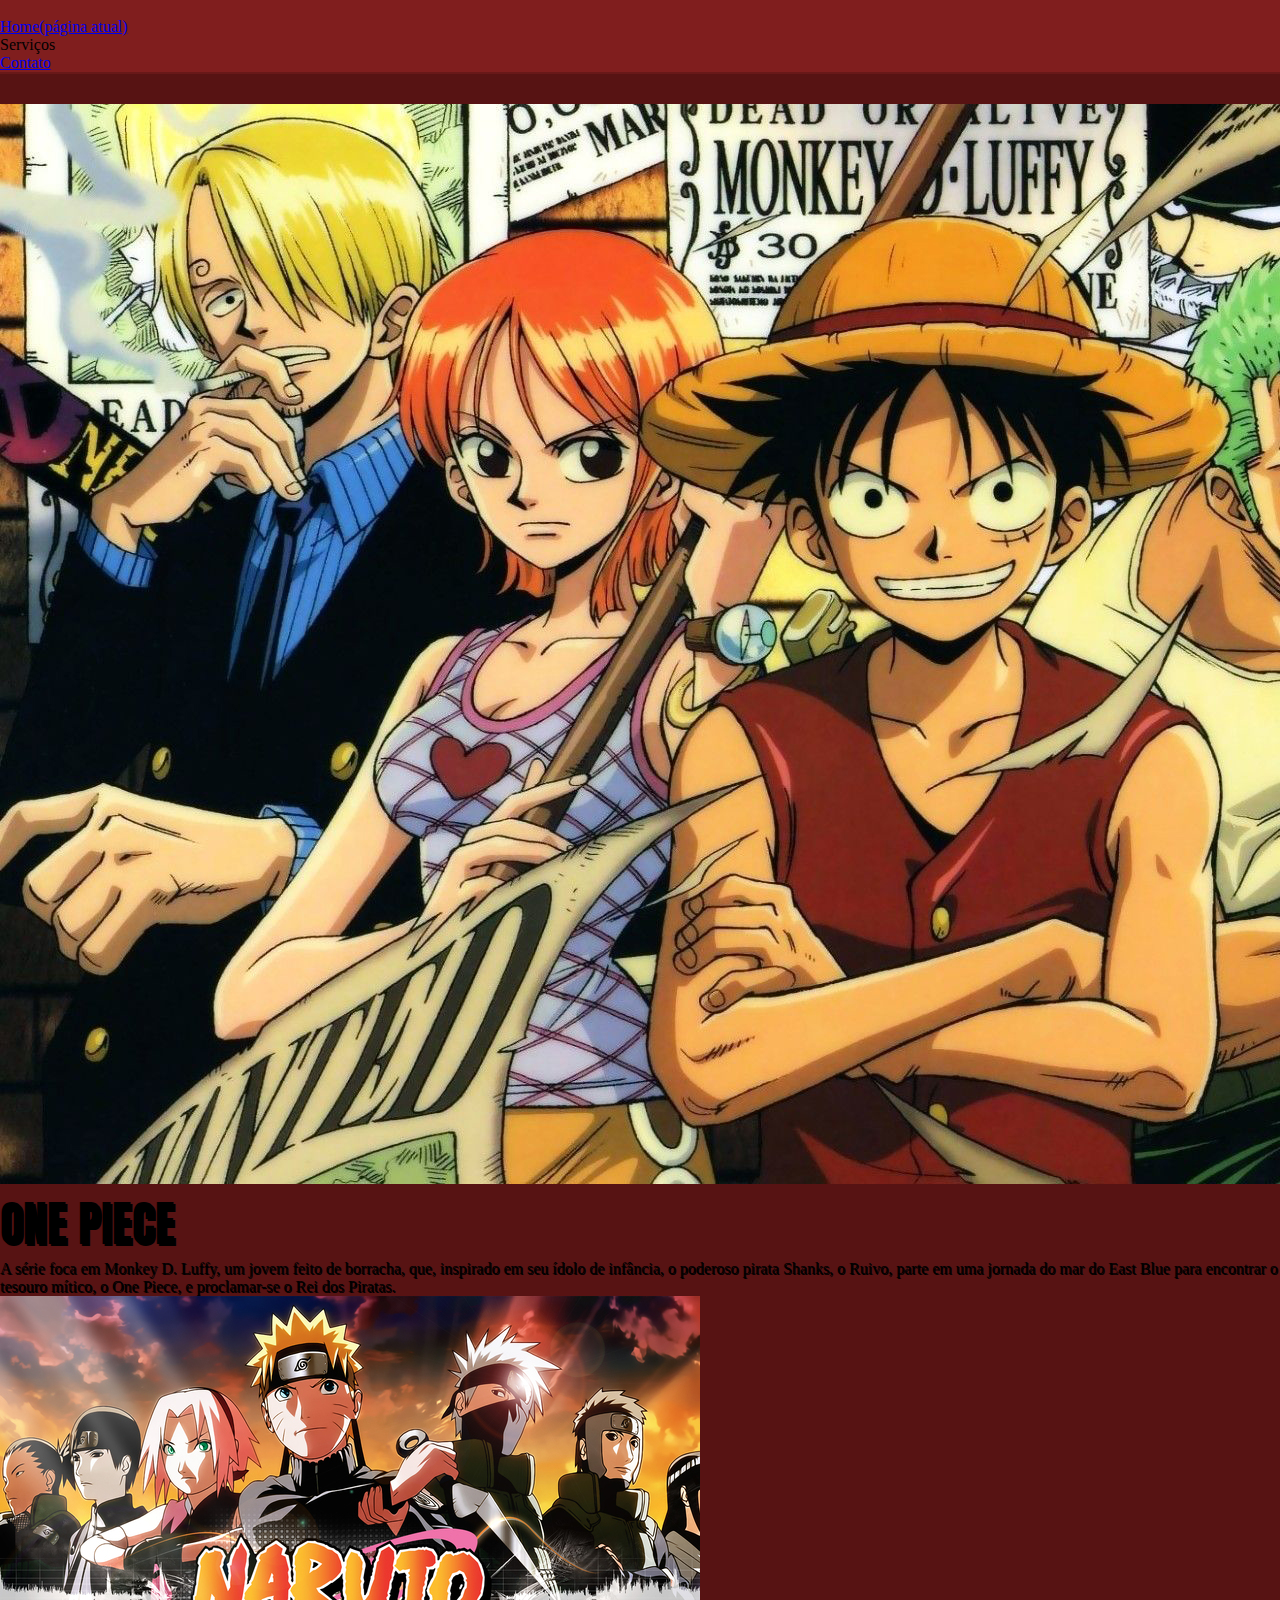
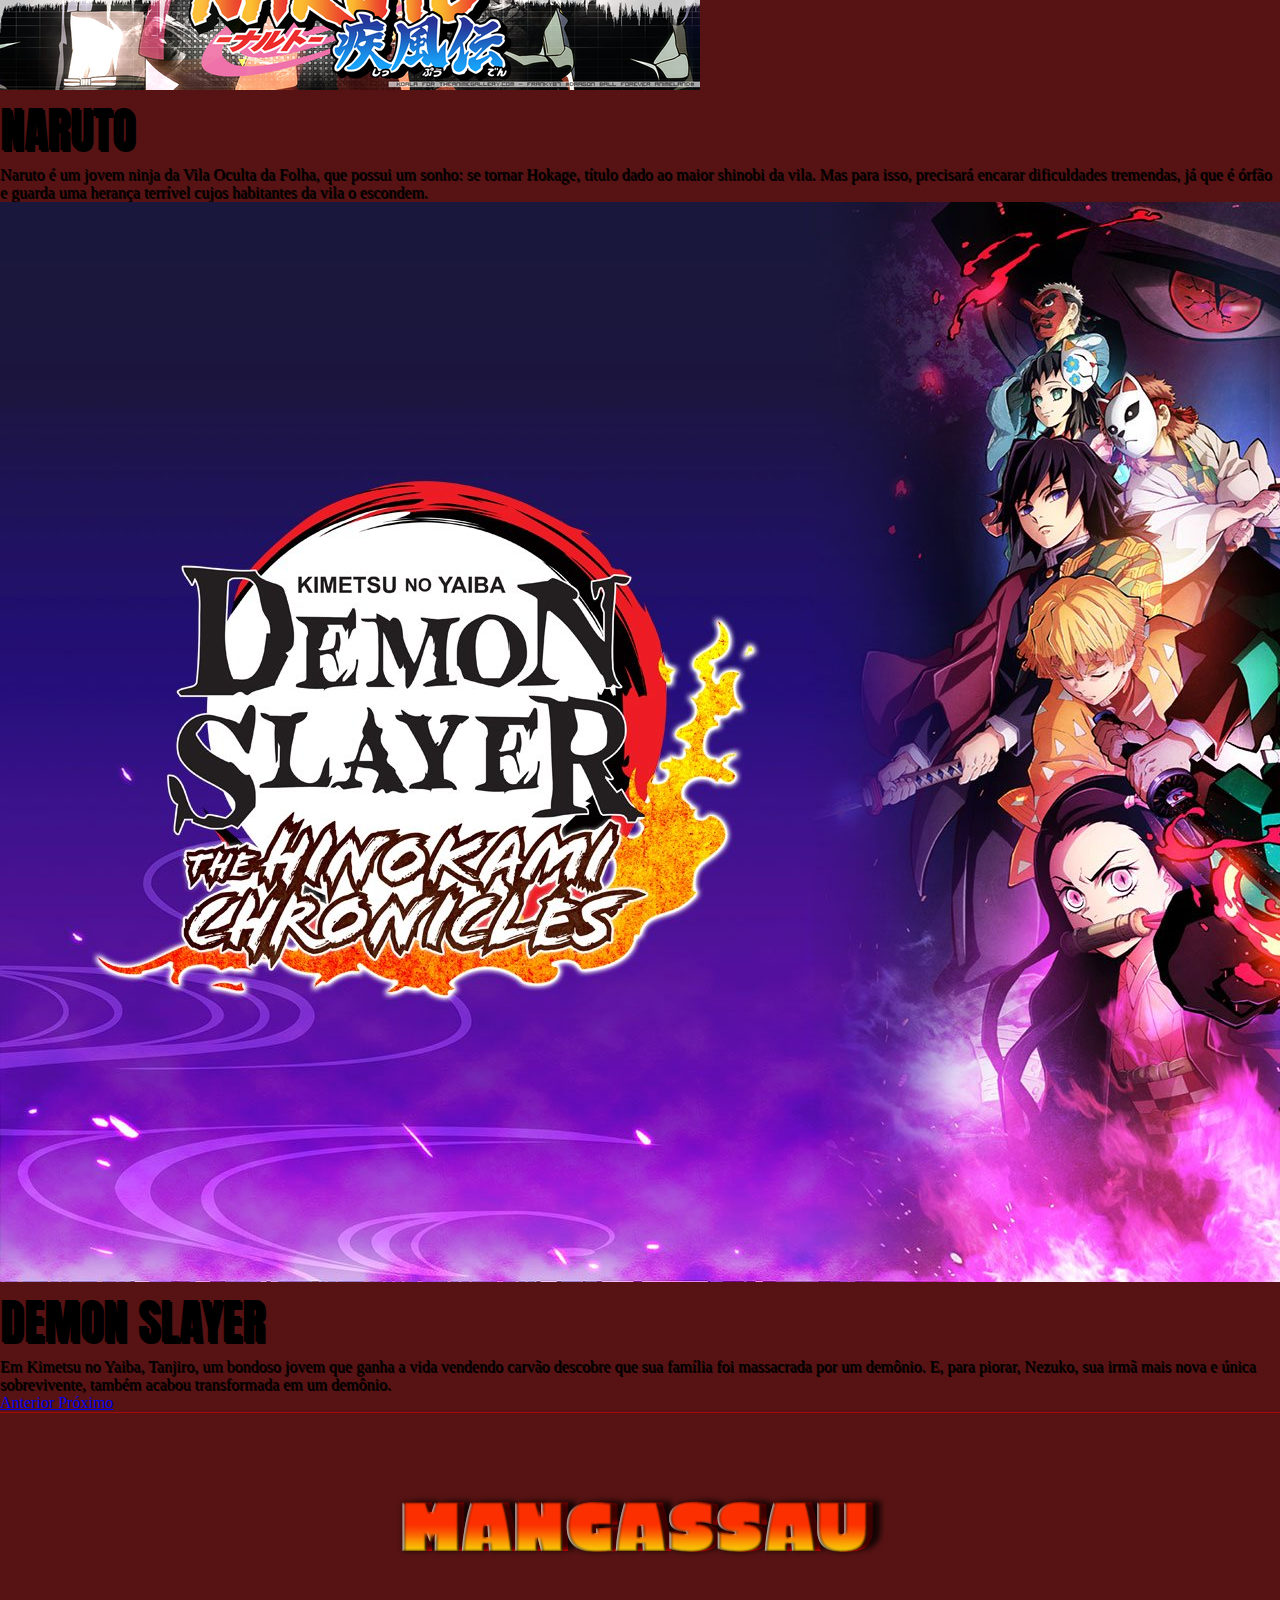
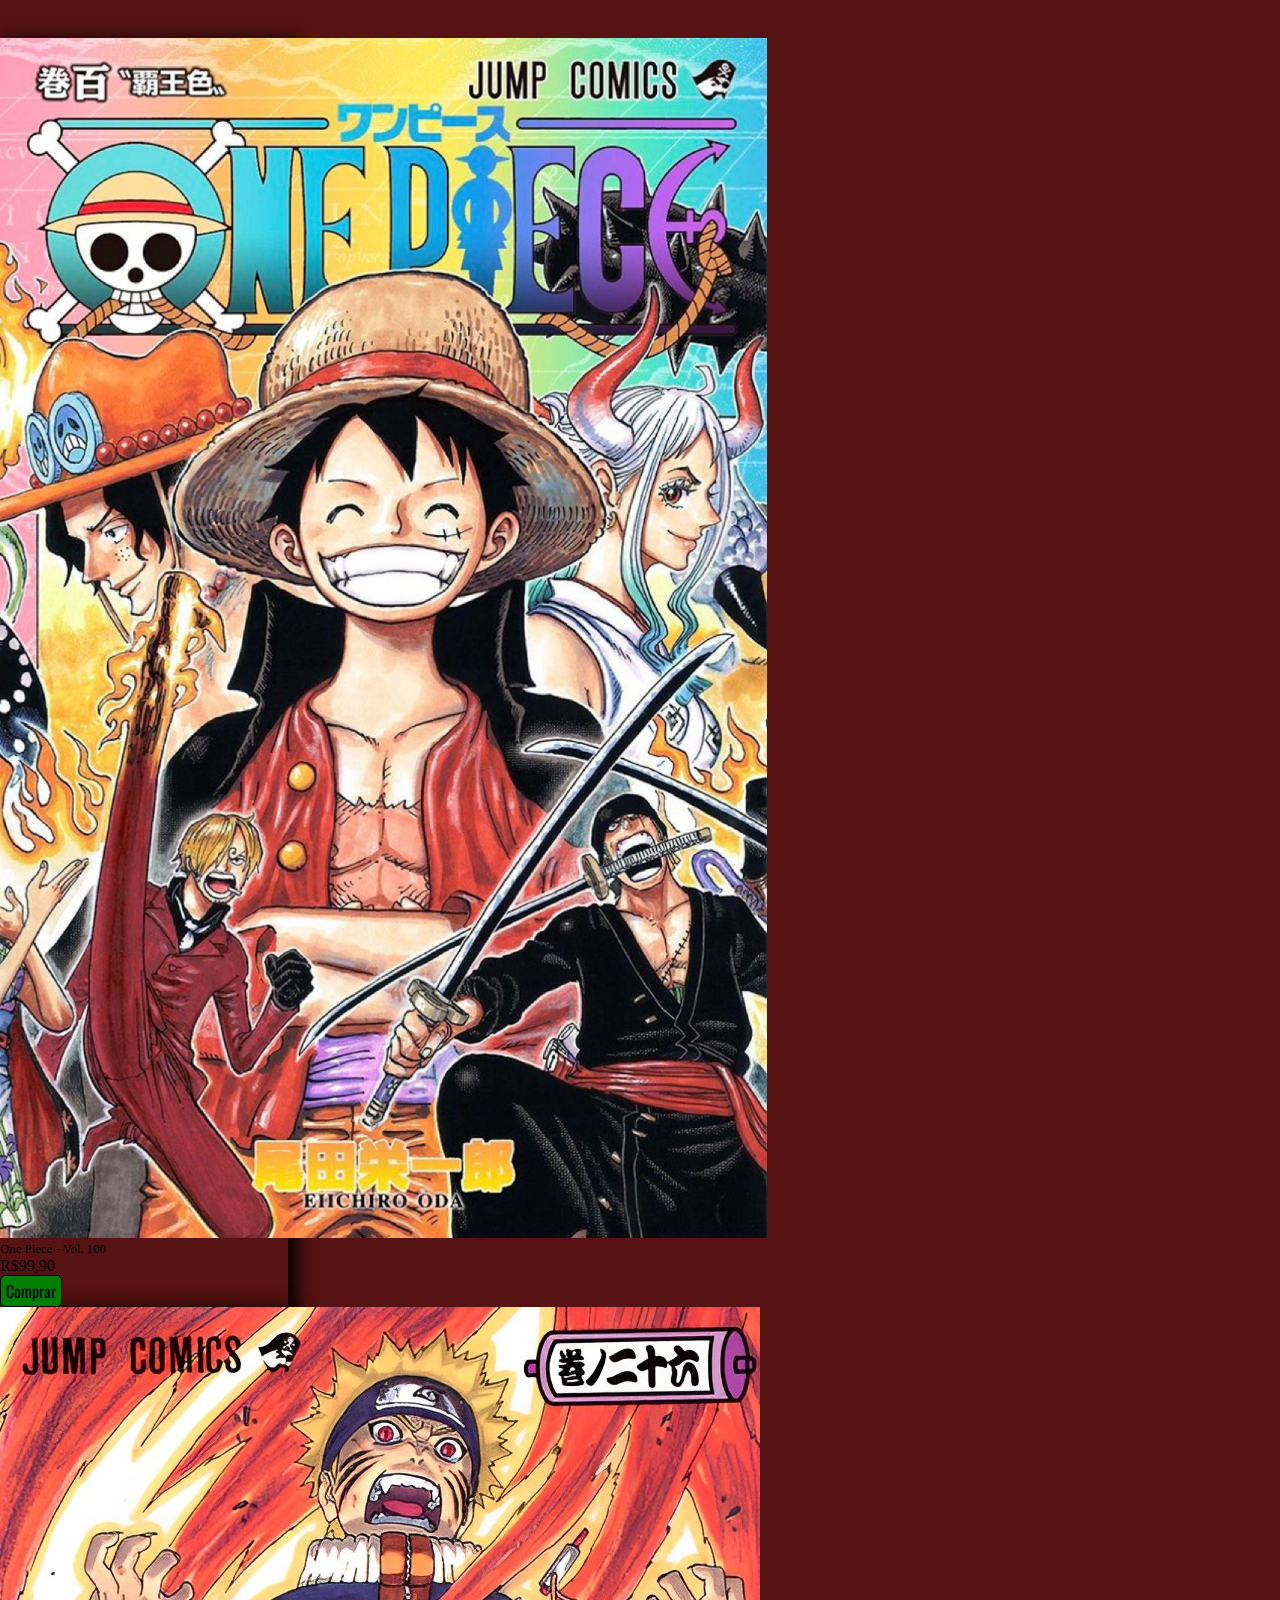
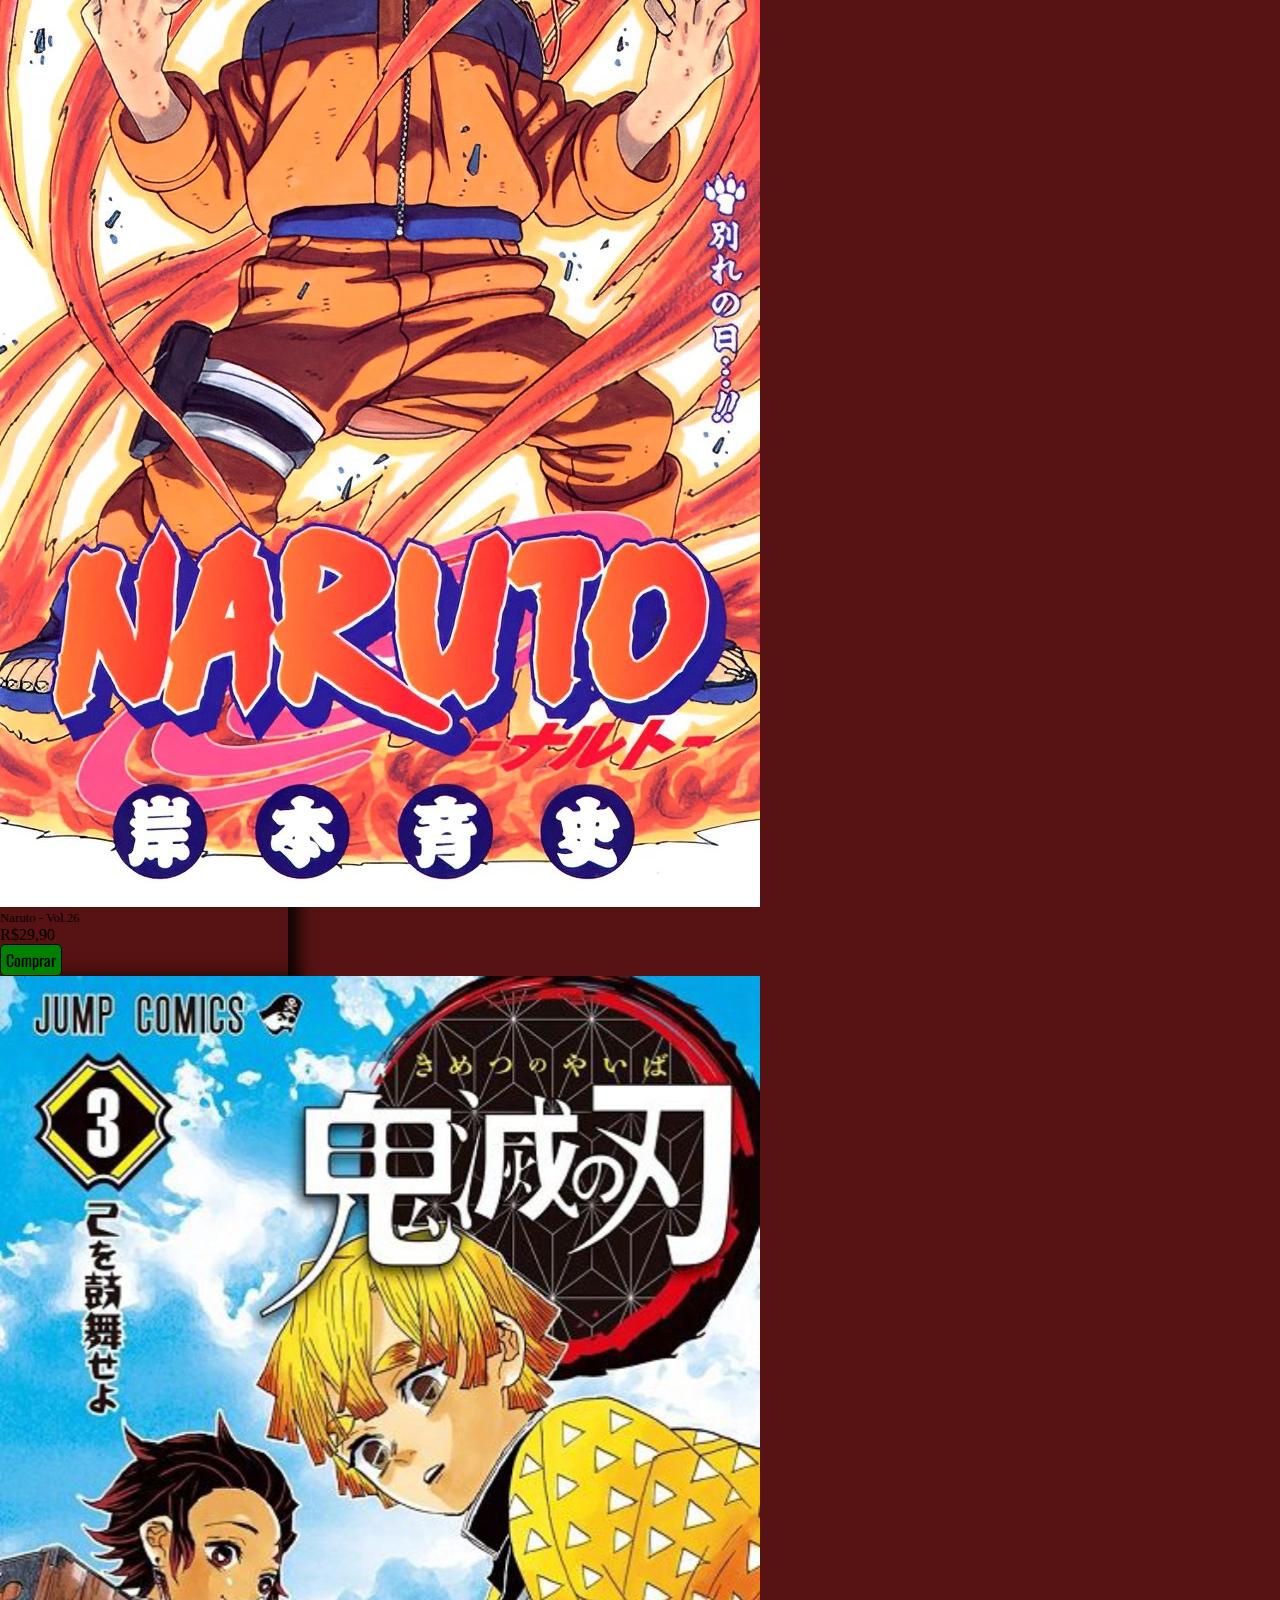
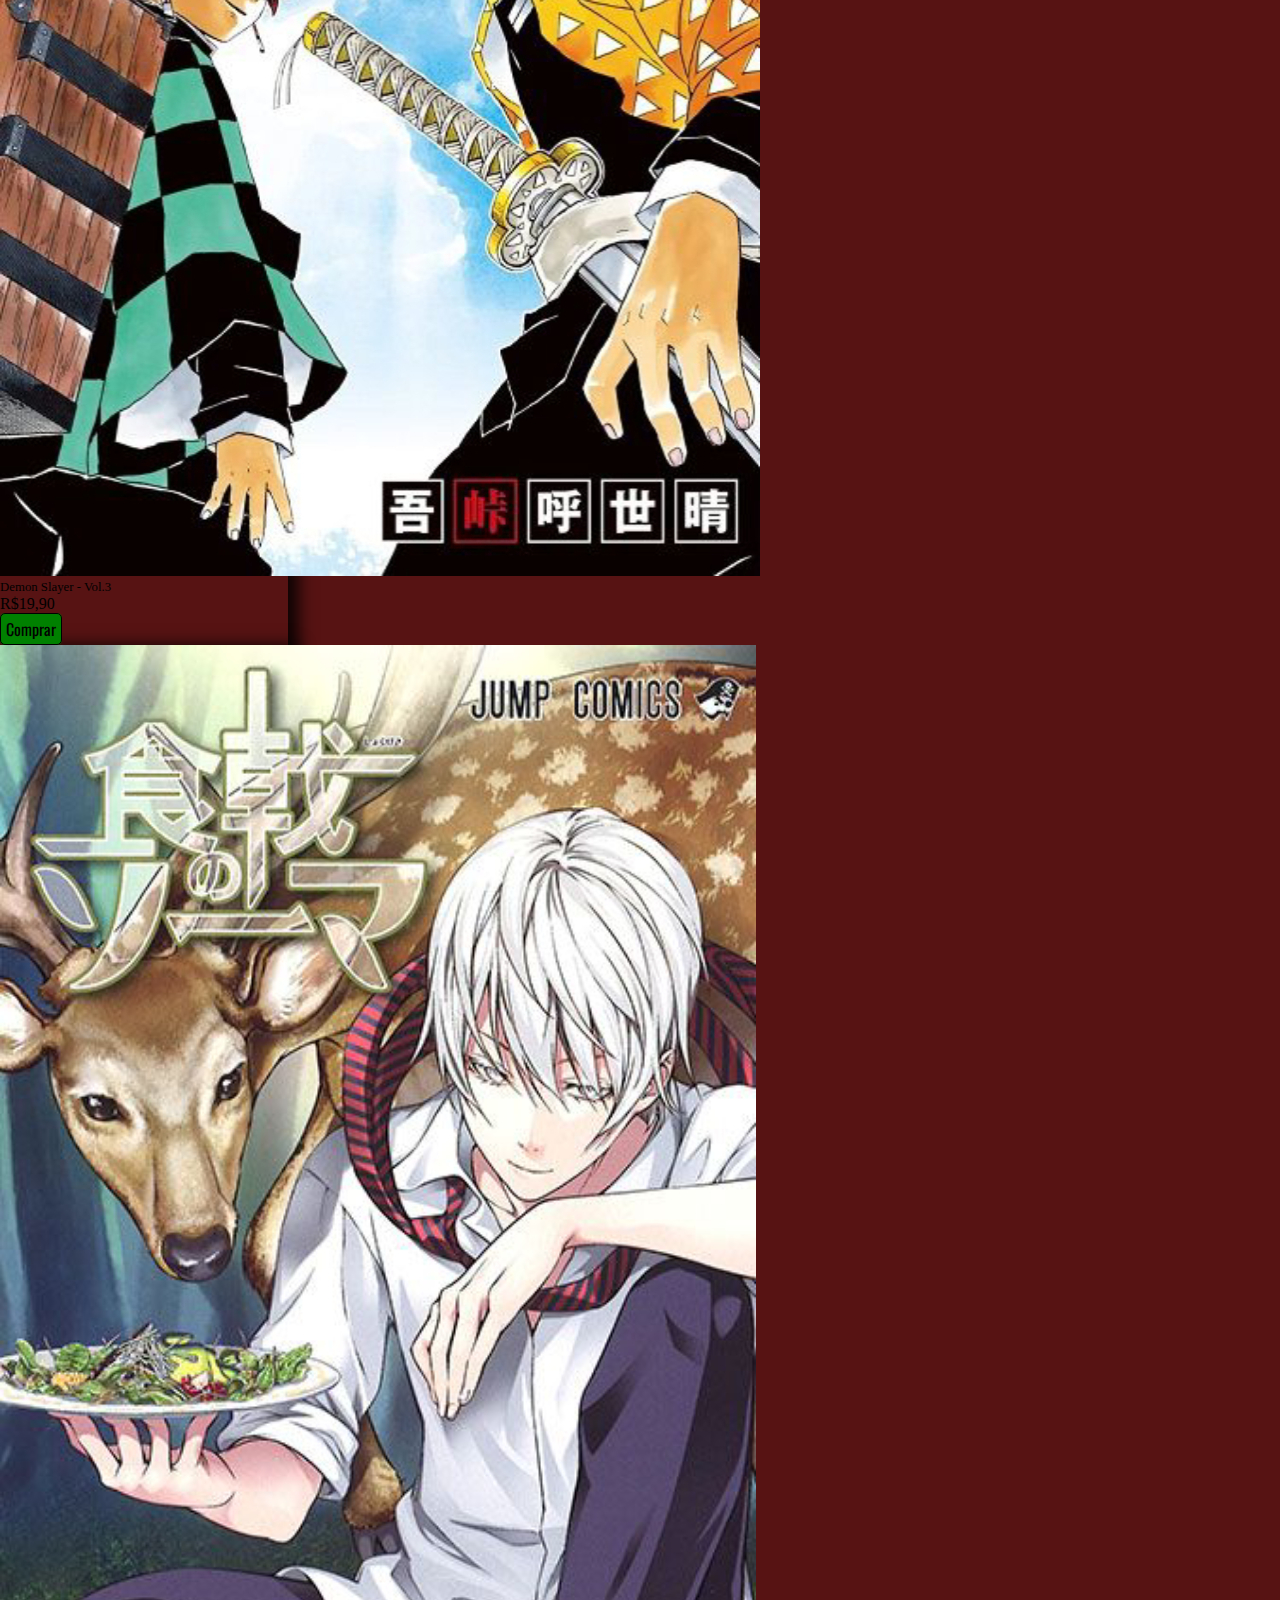
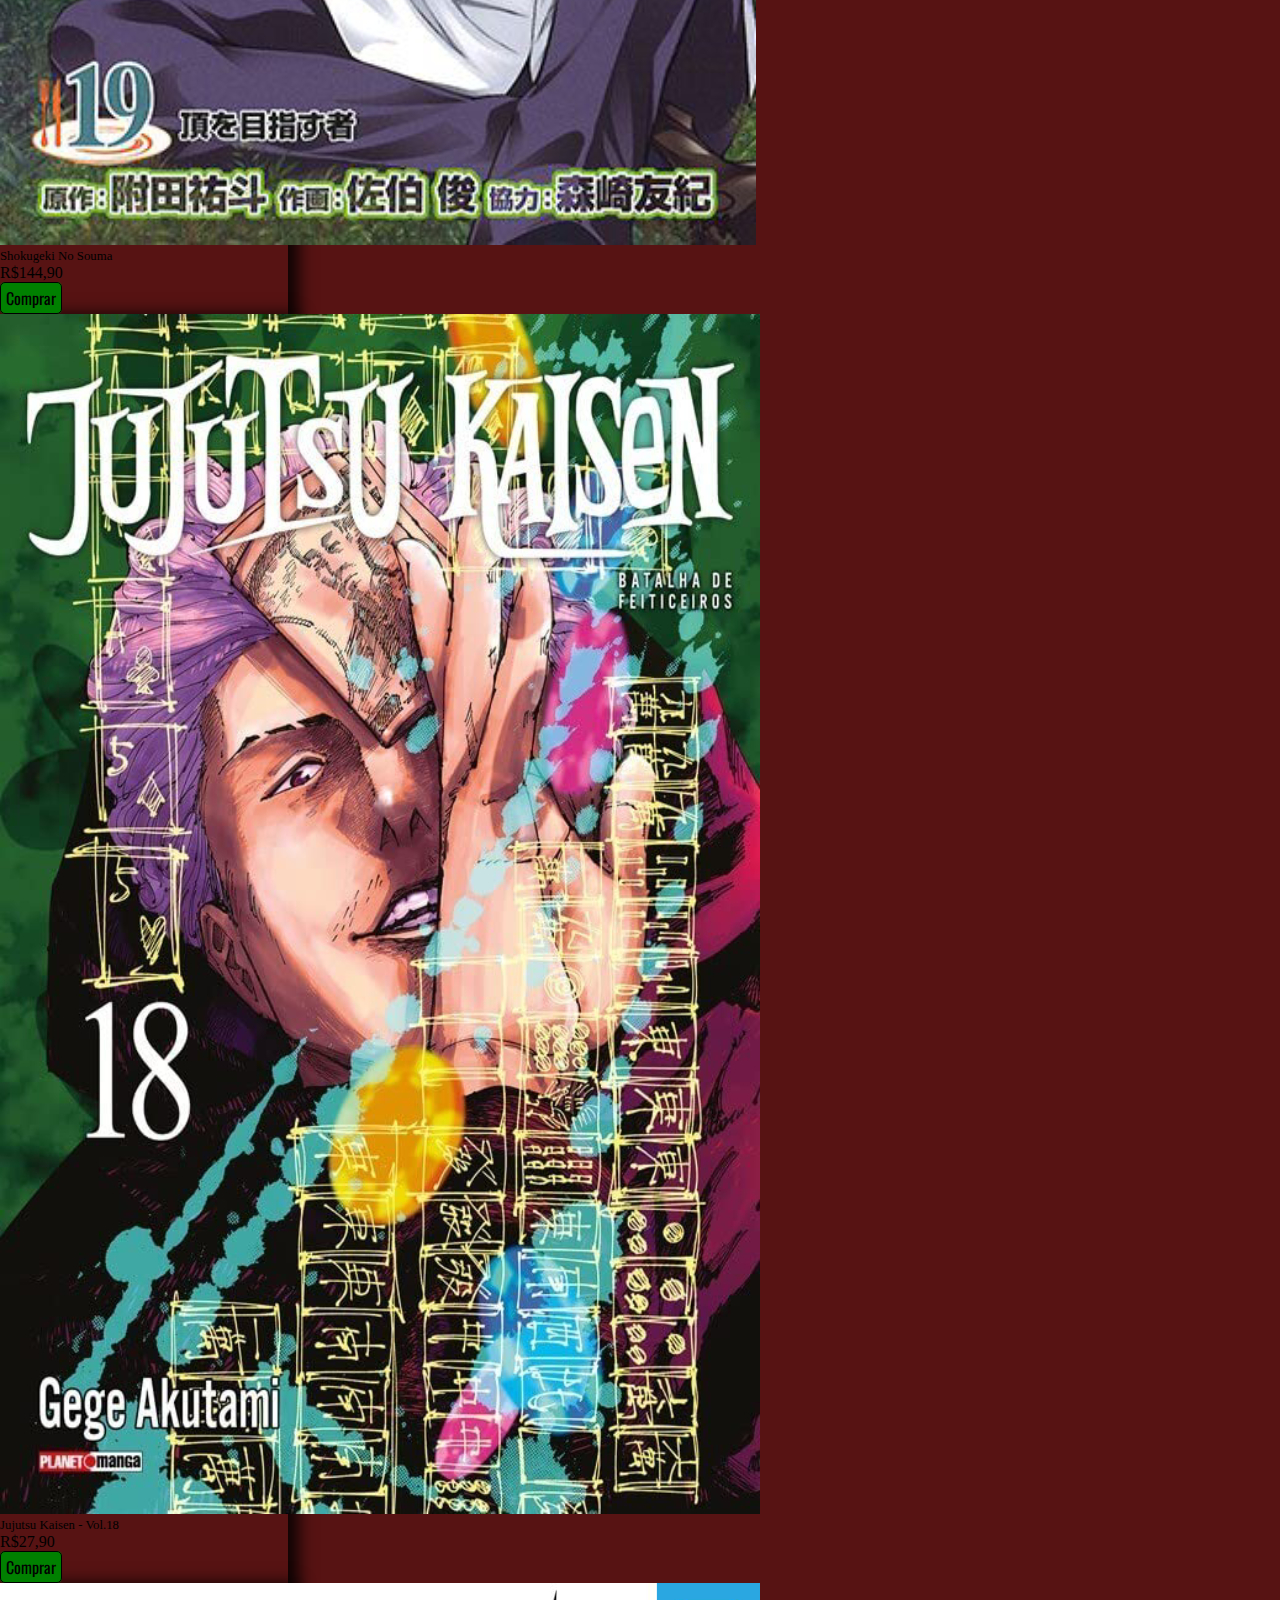
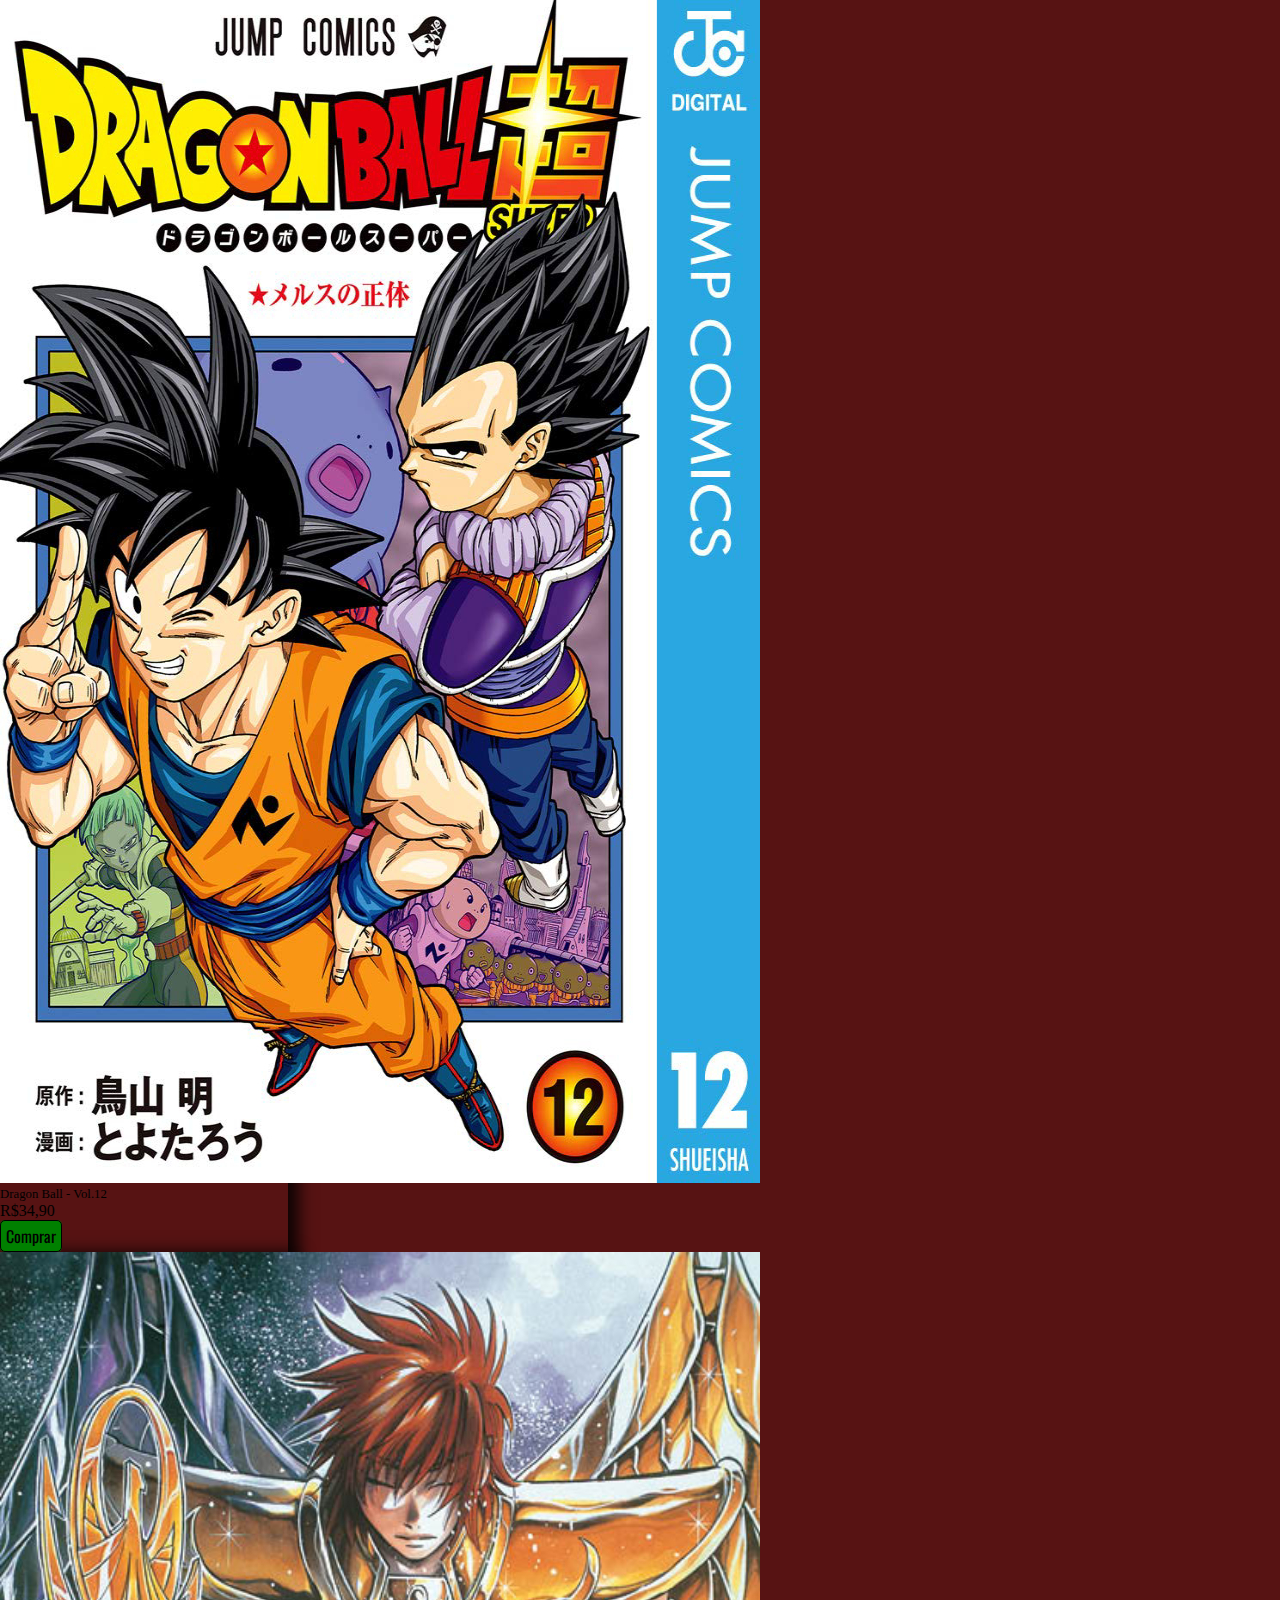
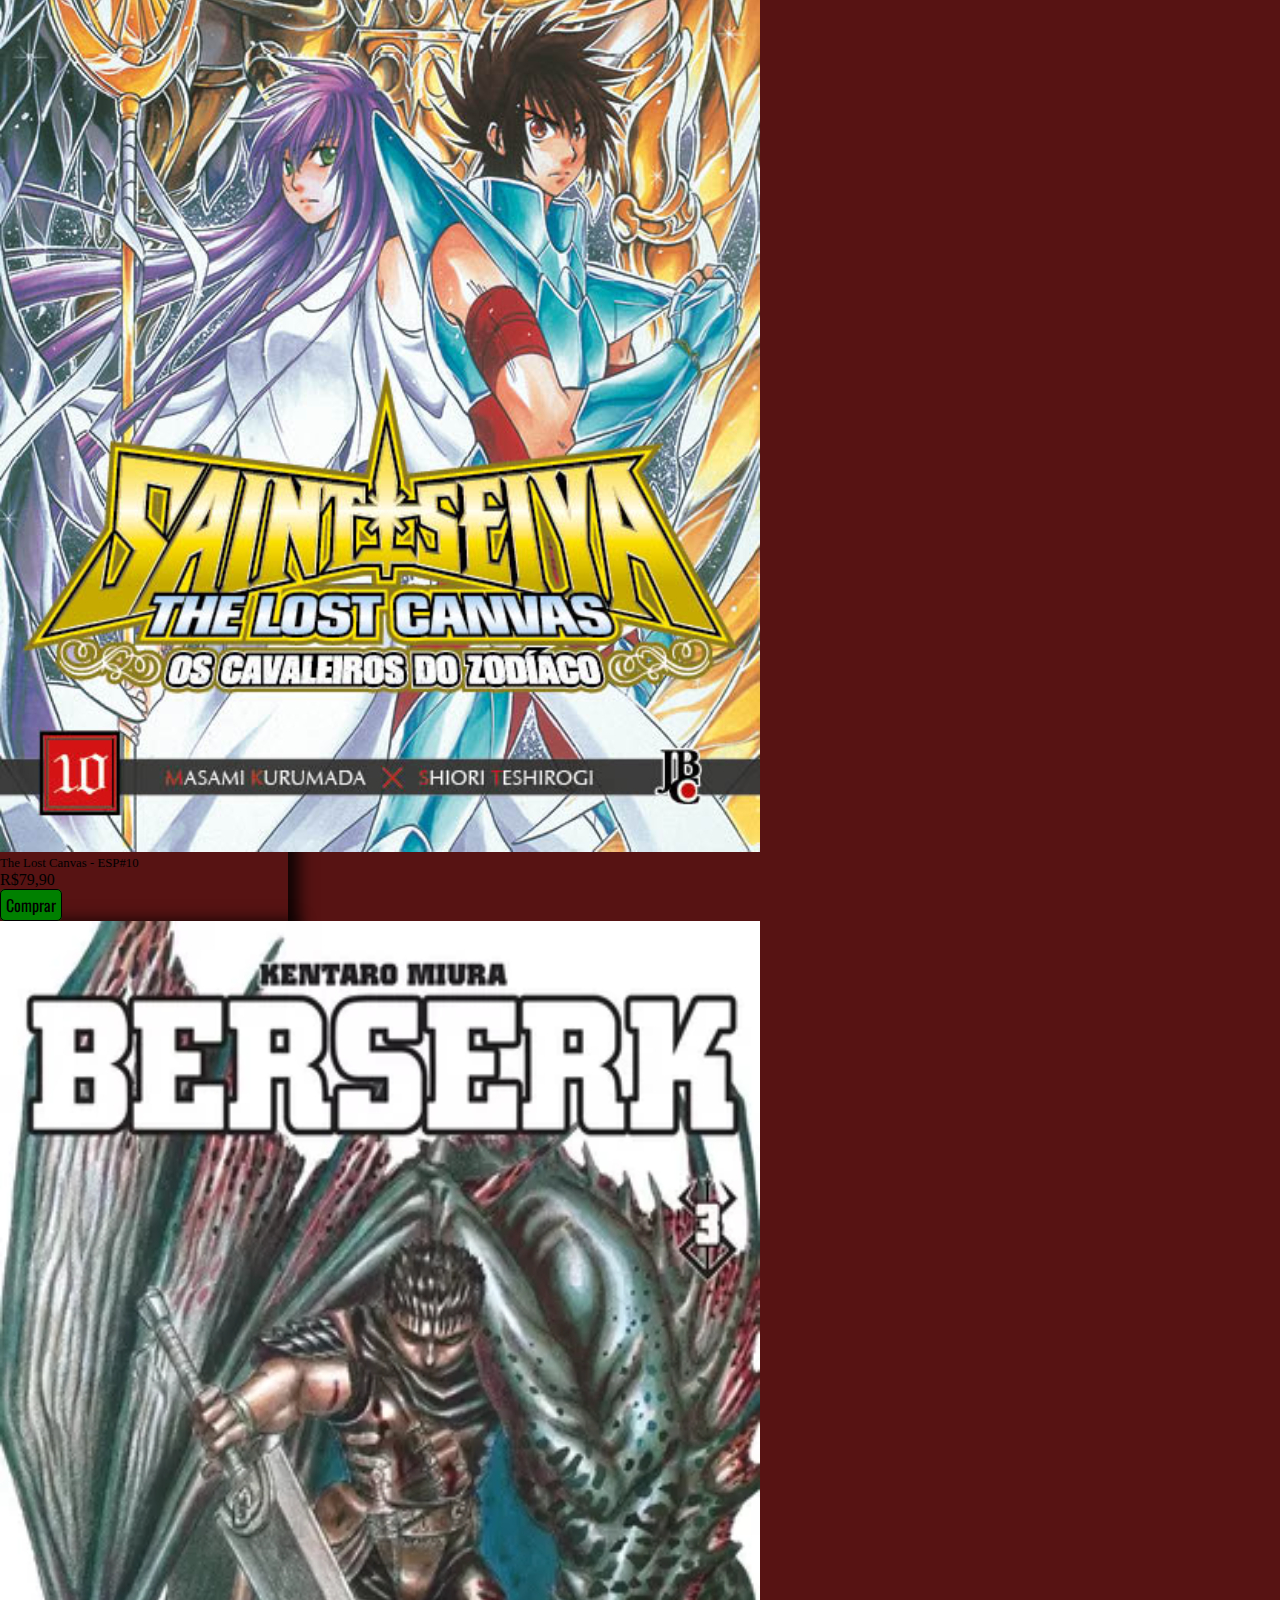
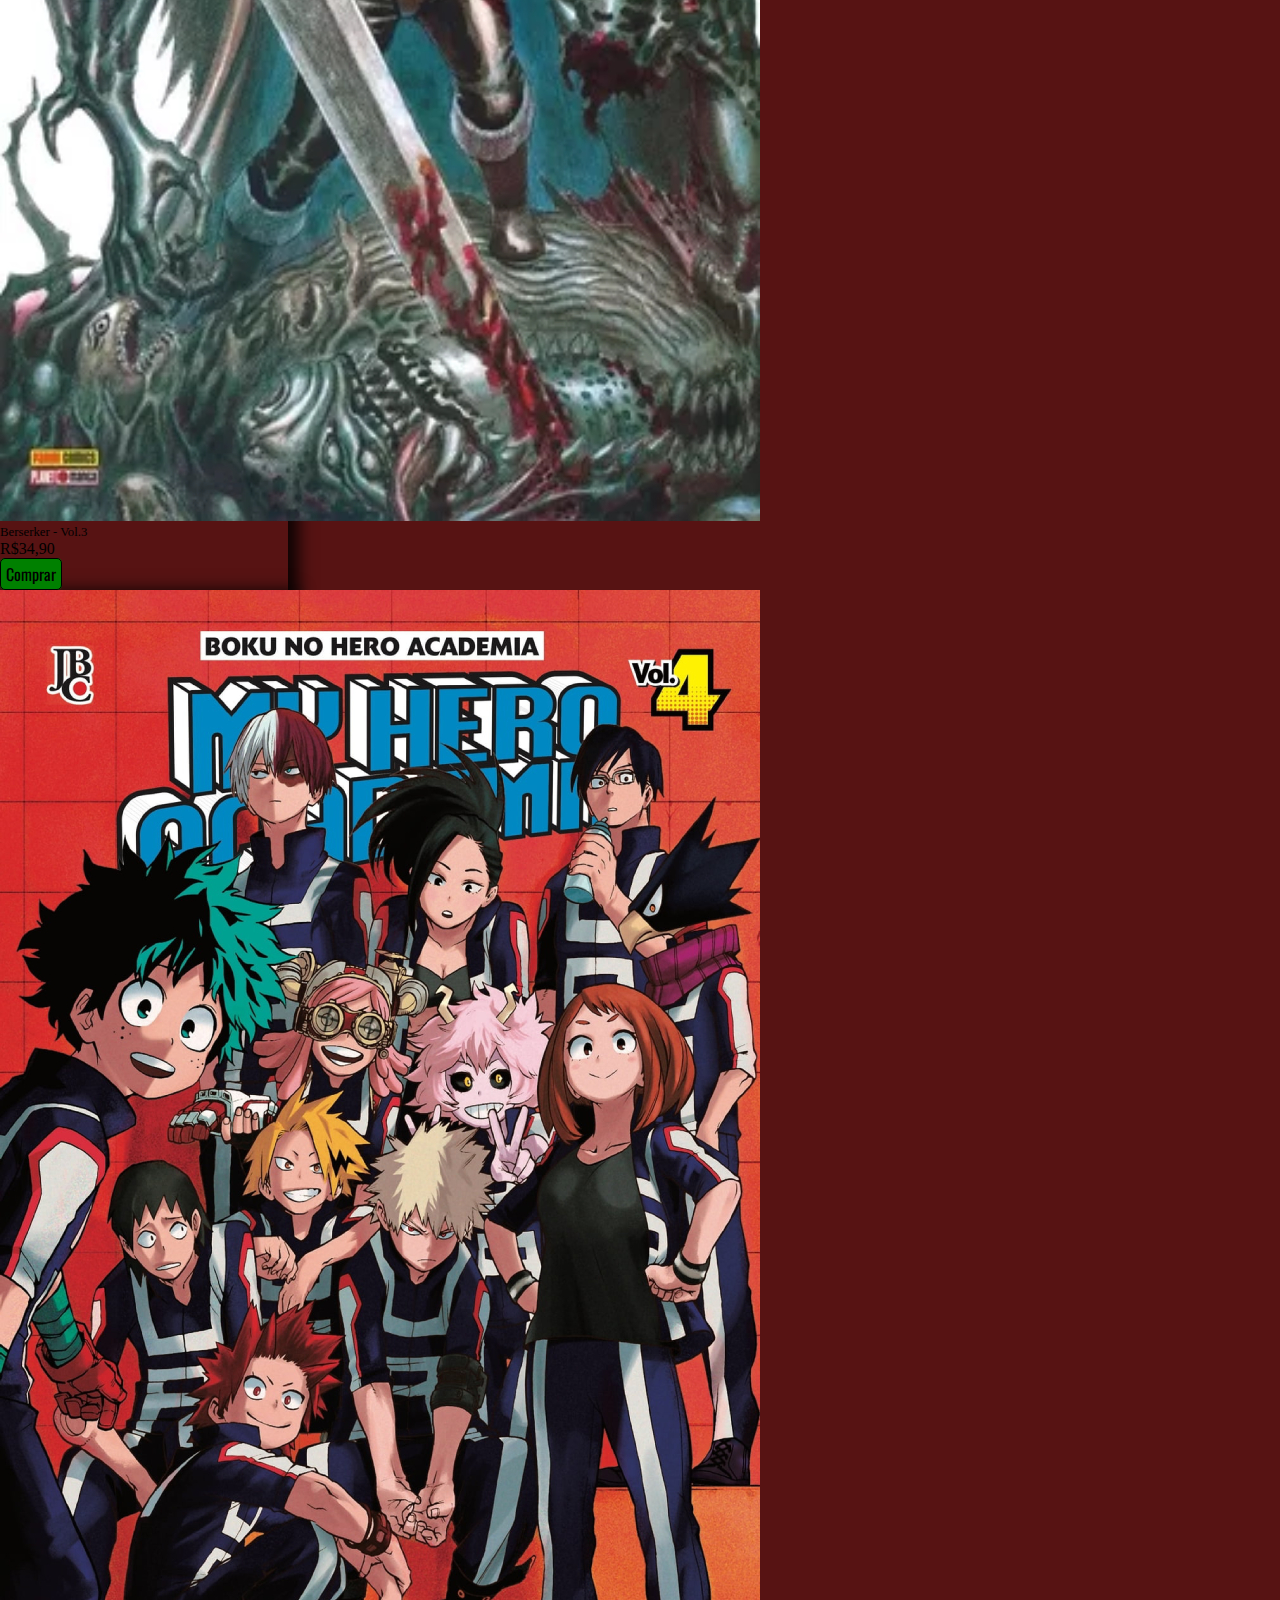
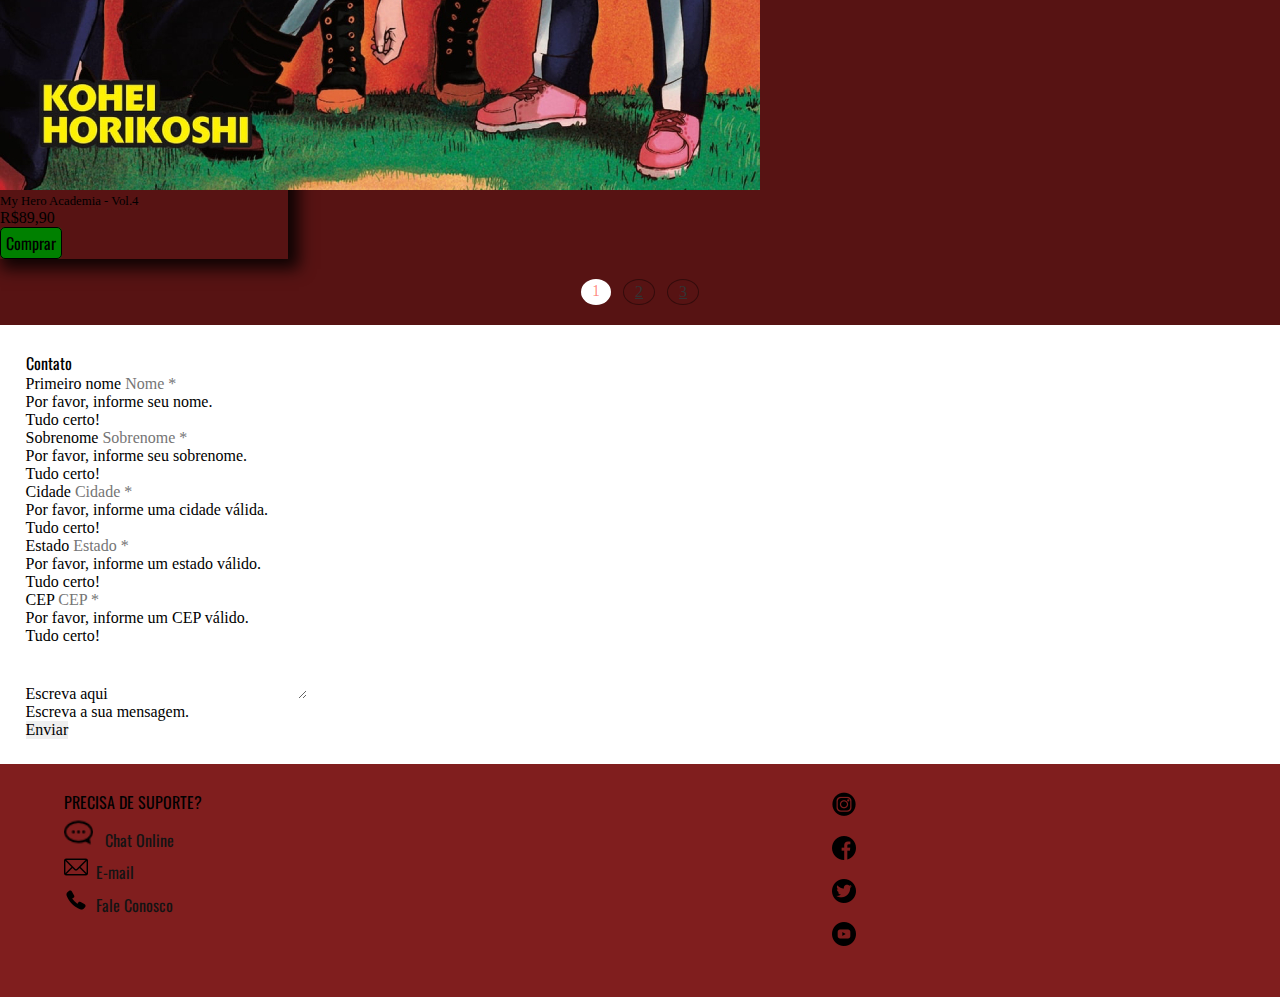
<file: index.html>
<!DOCTYPE html>
<html lang="pt-br">
<head>
    <meta charset="UTF-8">
    <meta name="viewport" content="width=device-width, initial-scale=1.0">
    <title>Mangassau</title>
    <link rel="stylesheet" href="css/reset.css">
    <link rel="stylesheet" href="https://stackpath.bootstrapcdn.com/bootstrap/4.1.3/css/bootstrap.min.css" integrity="sha384-MCw98/SFnGE8fJT3GXwEOngsV7Zt27NXFoaoApmYm81iuXoPkFOJwJ8ERdknLPMO" crossorigin="anonymous">
    <link rel="stylesheet" href="css/style.css">
    <link rel="stylesheet" href="css/btn-for-top.css">
    <link rel="stylesheet" href="css/buy-btn.css">
    <link rel="stylesheet" href="css/cards.css">
    <link rel="stylesheet" href="css/carousel.css">
    <link rel="stylesheet" href="css/form-contact.css">
    <link rel="stylesheet" href="css/main-footer.css">
    <link rel="stylesheet" href="css/network.css">
    <link rel="stylesheet" href="css/principal-menu.css">
    <link rel="stylesheet" href="css/select-page.css">
    <link rel="stylesheet" href="css/title-mangassau.css">
    <link rel="shortcut icon" href="favicon.ico" type="image/x-icon">
</head>
<body>
    <header id="principal-menu">
        <nav class="navbar navbar-expand-sm navbar-light color-test">           
            <button class="navbar-toggler" type="button" data-toggle="collapse" data-target="#conteudoNavbarSuportado" aria-controls="conteudoNavbarSuportado" aria-expanded="false" aria-label="Alterna navegação">
              <span class="navbar-toggler-icon"></span>
            </button>
            <div class="collapse navbar-collapse" id="conteudoNavbarSuportado">
              <ul class="navbar-nav mr-auto">
                <li class="nav-item active">
                  <a class="nav-link" href="#">Home<span class="sr-only">(página atual)</span></a>
                </li>
                <li class="nav-item">
                  <span class="nav-link" style="cursor: pointer;">Serviços</span>
                </li>
                <li class="nav-item">
                  <a class="nav-link btn-for-contact" href="#form-contact">Contato</a>
                </li>
              </ul> 
            </div>
          </nav>
    </header>
    <div id="carouselExampleIndicators" class="carousel slide carousel-fade" data-ride="carousel" data-interval="2200">
      <ol class="carousel-indicators">
        <li data-target="#carouselExampleIndicators" data-slide-to="0" class="active"></li>
        <li data-target="#carouselExampleIndicators" data-slide-to="1"></li>
        <li data-target="#carouselExampleIndicators" data-slide-to="2"></li>
      </ol>
      <div class="carousel-inner">
        <div class="carousel-item active">
          <img class="d-block w-100" src="carousel/one-piece.jpg" alt="Primeiro Slide">
          <div class="carousel-caption d-none d-md-block">
            <h5>ONE PIECE</h5>
            <p>A série foca em Monkey D. Luffy, um jovem feito de borracha, que, inspirado em seu ídolo de infância, o poderoso pirata Shanks, o Ruivo, parte em uma jornada do mar do East Blue para encontrar o tesouro mítico, o One Piece, e proclamar-se o Rei dos Piratas.</p>
          </div>
        </div>
        <div class="carousel-item">
          <img class="d-block w-100" src="carousel/naruto.jpeg" alt="Segundo Slide">
          <div class="carousel-caption d-none d-md-block">
            <h5>NARUTO</h5>
            <p>Naruto é um jovem ninja da Vila Oculta da Folha, que possui um sonho: se tornar Hokage, título dado ao maior shinobi da vila. Mas para isso, precisará encarar dificuldades tremendas, já que é órfão e guarda uma herança terrível cujos habitantes da vila o escondem.</p>
          </div>
        </div>
        <div class="carousel-item ">
          <img class="d-block w-100" src="carousel/demon-slayer.jpg" alt="Terceiro Slide">
          <div class="carousel-caption d-none d-md-block">
            <h5>DEMON SLAYER</h5>
            <p>Em Kimetsu no Yaiba, Tanjiro, um bondoso jovem que ganha a vida vendendo carvão descobre que sua família foi massacrada por um demônio. E, para piorar, Nezuko, sua irmã mais nova e única sobrevivente, também acabou transformada em um demônio.</p>
          </div>
        </div>
      </div>
      <a class="carousel-control-prev" href="#carouselExampleIndicators" role="button" data-slide="prev">
        <span class="carousel-control-prev-icon" aria-hidden="true"></span>
        <span class="sr-only">Anterior</span>
      </a>
      <a class="carousel-control-next" href="#carouselExampleIndicators" role="button" data-slide="next">
        <span class="carousel-control-next-icon" aria-hidden="true"></span>
        <span class="sr-only">Próximo</span>
      </a>
    </div>
    <div class="title-mangassau">
      <img src="title/mangassau.png" alt="título do site">
    </div>
    <div class="container mt-0">
      <div class="row">
          <div class="col-md-4 mb-4 d-flex justify-content-center align-items-center">
              <div class="card" style="width: 18rem;">
                  <img src="cards/pg-1/one-piece-vol-100.jpg" class="card-img-top" alt="Card One Piece - Vol. 10">
                  <div class="card-body">
                      <h5 class="card-title">One Piece - Vol. 100</h5>
                      <p class="card-text">R$99,90</p>
                      <span class="buy">Comprar</span>
                  </div>
              </div>
          </div>
          <div class="col-md-4 mb-4 d-flex justify-content-center align-items-center">
              <div class="card" style="width: 18rem;">
                  <img src="cards/pg-1/naruto-vol-26.jpg" class="card-img-top" alt="Card Naruto - Vol.26">
                  <div class="card-body">
                      <h5 class="card-title">Naruto - Vol.26</h5>
                      <p class="card-text">R$29,90</p>
                      <span class="buy">Comprar</span>
                  </div>
              </div>
          </div>
          <div class="col-md-4 mb-4 px-2 d-flex justify-content-center align-items-center">
              <div class="card" style="width: 18rem;">
                  <img src="cards/pg-1/demon-slayer-vol-3.jpg" class="card-img-top" alt="Card Demon Slayer - Vol.21">
                  <div class="card-body">
                      <h5 class="card-title">Demon Slayer - Vol.3</h5>
                      <p class="card-text">R$19,90</p>
                      <span class="buy">Comprar</span>
                  </div>
              </div>
          </div>
          <div class="col-md-4 mb-4 d-flex justify-content-center align-items-center">
            <div class="card" style="width: 18rem;">
                <img src="cards/pg-1/shokugeki-no-souma-vol-19.jpg" class="card-img-top" alt="Card Shokugeki No Souma">
                <div class="card-body">
                    <h5 class="card-title">Shokugeki No Souma</h5>
                    <p class="card-text">R$144,90</p>
                    <span class="buy">Comprar</span>
                </div>
            </div>
          </div>
          <div class="col-md-4 mb-4 d-flex justify-content-center align-items-center">
            <div class="card" style="width: 18rem;">
                <img src="cards/pg-1/jujutsu-18.jpg" class="card-img-top" alt="Card Jujutsu No Kaisen - Vol.18">
                <div class="card-body">
                    <h5 class="card-title">Jujutsu Kaisen - Vol.18</h5>
                    <p class="card-text">R$27,90</p>
                    <span class="buy">Comprar</span>
                </div>
            </div>
          </div>
          <div class="col-md-4 mb-4 d-flex justify-content-center align-items-center" >
            <div class="card" style="width: 18rem;">
                <img src="cards/pg-1/dragon-ball-vol-12.jpg" class="card-img-top" alt="Card Dragon Ball - Vol.12">
                <div class="card-body">
                    <h5 class="card-title">Dragon Ball - Vol.12</h5>
                    <p class="card-text">R$34,90</p>
                    <span class="buy">Comprar</span>
                </div>
            </div>
          </div>
          <div class="col-md-4 mb-4 d-flex justify-content-center align-items-center">
            <div class="card" style="width: 18rem;">
                <img src="cards/pg-1/cdz-the-lost-canvas-esp-10.jpg" class="card-img-top" alt="Card The Lost Canvas - ESP#10">
                <div class="card-body">
                    <h5 class="card-title">The Lost Canvas - ESP#10</h5>
                    <p class="card-text">R$79,90</p>
                    <span class="buy">Comprar</span>
                </div>
            </div>
          </div>
          <div class="col-md-4 mb-4 d-flex justify-content-center align-items-center">
            <div class="card" style="width: 18rem;">
                <img src="cards/pg-1/berserker-vol-3.jpg" class="card-img-top" alt="Card Berserker - Vol.3">
                <div class="card-body">
                    <h5 class="card-title">Berserker - Vol.3</h5>
                    <p class="card-text">R$34,90</p>
                    <span class="buy">Comprar</span>
                </div>
            </div>
          </div>
          <div class="col-md-4 mb-4 d-flex justify-content-center align-items-center">
            <div class="card" style="width: 18rem;">
                <img src="cards/pg-1/my-hero-academia-vol-4.jpg" class="card-img-top" alt="Card My Hero Academia - Vol.4">
                <div class="card-body">
                    <h5 class="card-title">My Hero Academia - Vol.4</h5>
                    <p class="card-text">R$89,90</p>
                    <span class="buy">Comprar</span>
                </div>
            </div>
          </div>
      </div>
  </div>
    <div class="select-page">
        <a id="selected" href="index.html">1</a>
        <a class="not-selected" href="pages/page-2.html">2</a>
        <a class="not-selected" href="pages/page-3.html">3</a>
    </div>
    <div id="form-contact">
        <h1>Contato</h1>
        <form class="needs-validation" novalidate>
            <div class="form-row">
              <div class="col-md-5 mb-3">
                <label for="validationCustom01">Primeiro nome</label>
                <input type="text" class="form-control" id="validationCustom01" placeholder="Nome *" required>
                <div class="invalid-feedback">
                  Por favor, informe seu nome.
                </div>
                <div class="valid-feedback">
                  Tudo certo!
                </div>
              </div>
              <div class="col-md-5 mb-3">
                <label for="validationCustom02">Sobrenome</label>
                <input type="text" class="form-control" id="validationCustom02" placeholder="Sobrenome *" required>
                <div class="invalid-feedback">
                  Por favor, informe seu sobrenome.
                </div>
                <div class="valid-feedback">
                  Tudo certo!
                </div>
              </div>
            </div>
            <div class="form-row">
              <div class="col-md-6 mb-3">
                <label for="validationCustom03">Cidade</label>
                <input type="text" class="form-control" id="validationCustom03" placeholder="Cidade *" required>
                <div class="invalid-feedback">
                  Por favor, informe uma cidade válida.
                </div>
                <div class="valid-feedback">
                  Tudo certo!
                </div>
              </div>
              <div class="col-md-3 mb-3">
                <label for="validationCustom04">Estado</label>
                <input type="text" class="form-control" id="validationCustom04" placeholder="Estado *" required>
                <div class="invalid-feedback">
                  Por favor, informe um estado válido.
                </div>
                <div class="valid-feedback">
                  Tudo certo!
                </div>
              </div>
              <div class="col-md-3 mb-3">
                <label for="validationCustom05">CEP</label>
                <input type="number" class="form-control" id="validationCustom05" placeholder="CEP *" required>
                <div class="invalid-feedback">
                  Por favor, informe um CEP válido.
                </div>
                <div class="valid-feedback">
                  Tudo certo!
                </div>
              </div>
            </div>
            <div class="form-group">
              <label for="exampleFormControlTextarea1">Escreva aqui</label>
              <textarea class="form-control" id="exampleFormControlTextarea1" rows="3" required></textarea>
              <div class="invalid-feedback">
                Escreva a sua mensagem.
              </div>
            </div>
            <button class="btn btn-primary" type="submit">Enviar</button>
          </form>
    </div>
    <footer>
      <div id="main-footer">
        <ul>
          <span>PRECISA DE SUPORTE?</span>
          <li><span><img style="width: 29px;" src="icons/chat.png" alt="chat"> Chat Online</span></li>
          <li><span><img src="icons/e-mail.png" alt="e-mail">E-mail</span></li>
          <li><span><img src="icons/phone.png" alt="phone">Fale Conosco</span></li>
        </ul>
        <ul id="network">
          <li><img src="network/instagram.png" alt="instagram"></li>
          <li><img src="network/facebook.png" alt="facebook"></li>
          <li><img src="network/twitter.png" alt="twitter"></li>
          <li><img src="network/youtube.png" alt="youtube"></li>
        </ul>
      </div>
      <div>
        <a href="#" class="btn-for-top"></a>
      </div>
    </footer>
    
<script src="script.js"></script>
<script src="https://code.jquery.com/jquery-3.3.1.slim.min.js" integrity="sha384-q8i/X+965DzO0rT7abK41JStQIAqVgRVzpbzo5smXKp4YfRvH+8abtTE1Pi6jizo" crossorigin="anonymous"></script>
<script src="https://cdnjs.cloudflare.com/ajax/libs/popper.js/1.14.3/umd/popper.min.js" integrity="sha384-ZMP7rVo3mIykV+2+9J3UJ46jBk0WLaUAdn689aCwoqbBJiSnjAK/l8WvCWPIPm49" crossorigin="anonymous"></script>
<script src="https://stackpath.bootstrapcdn.com/bootstrap/4.1.3/js/bootstrap.min.js" integrity="sha384-ChfqqxuZUCnJSK3+MXmPNIyE6ZbWh2IMqE241rYiqJxyMiZ6OW/JmZQ5stwEULTy" crossorigin="anonymous"></script>
</body>
</html>
</file>
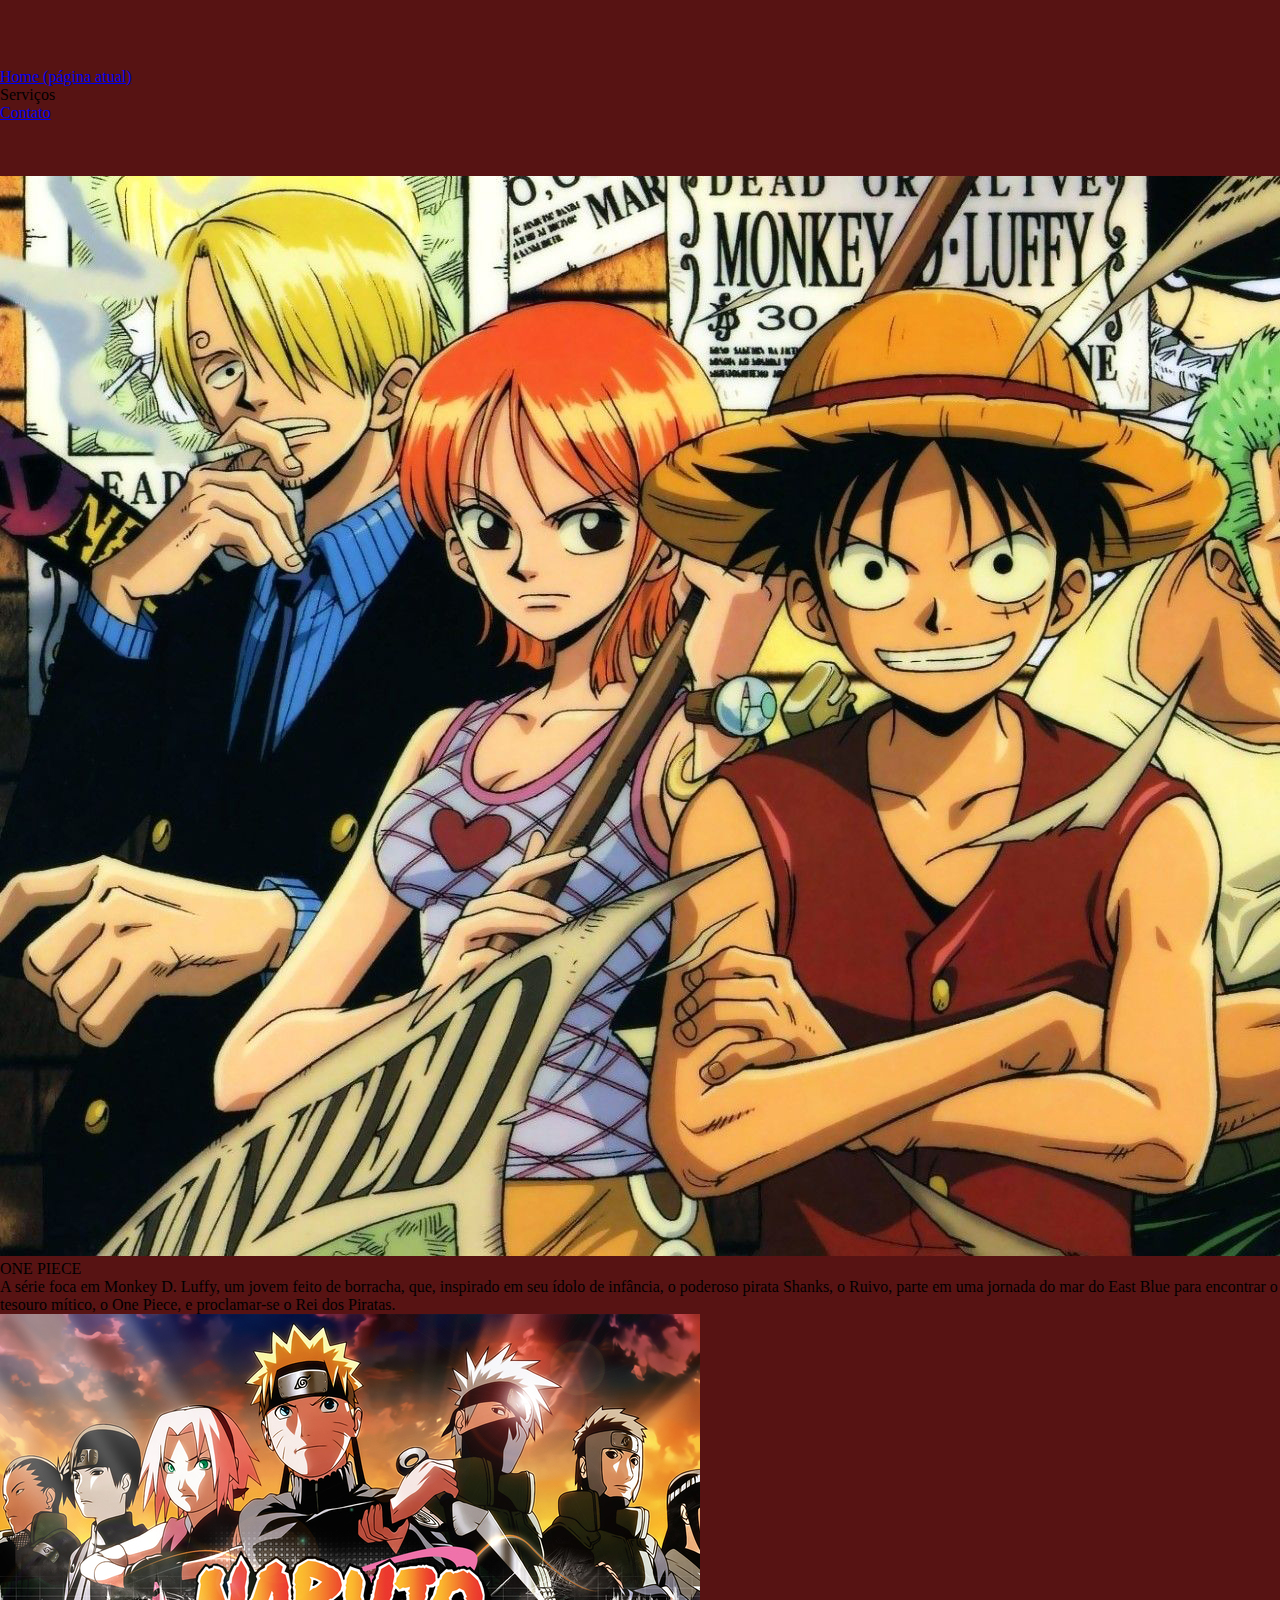
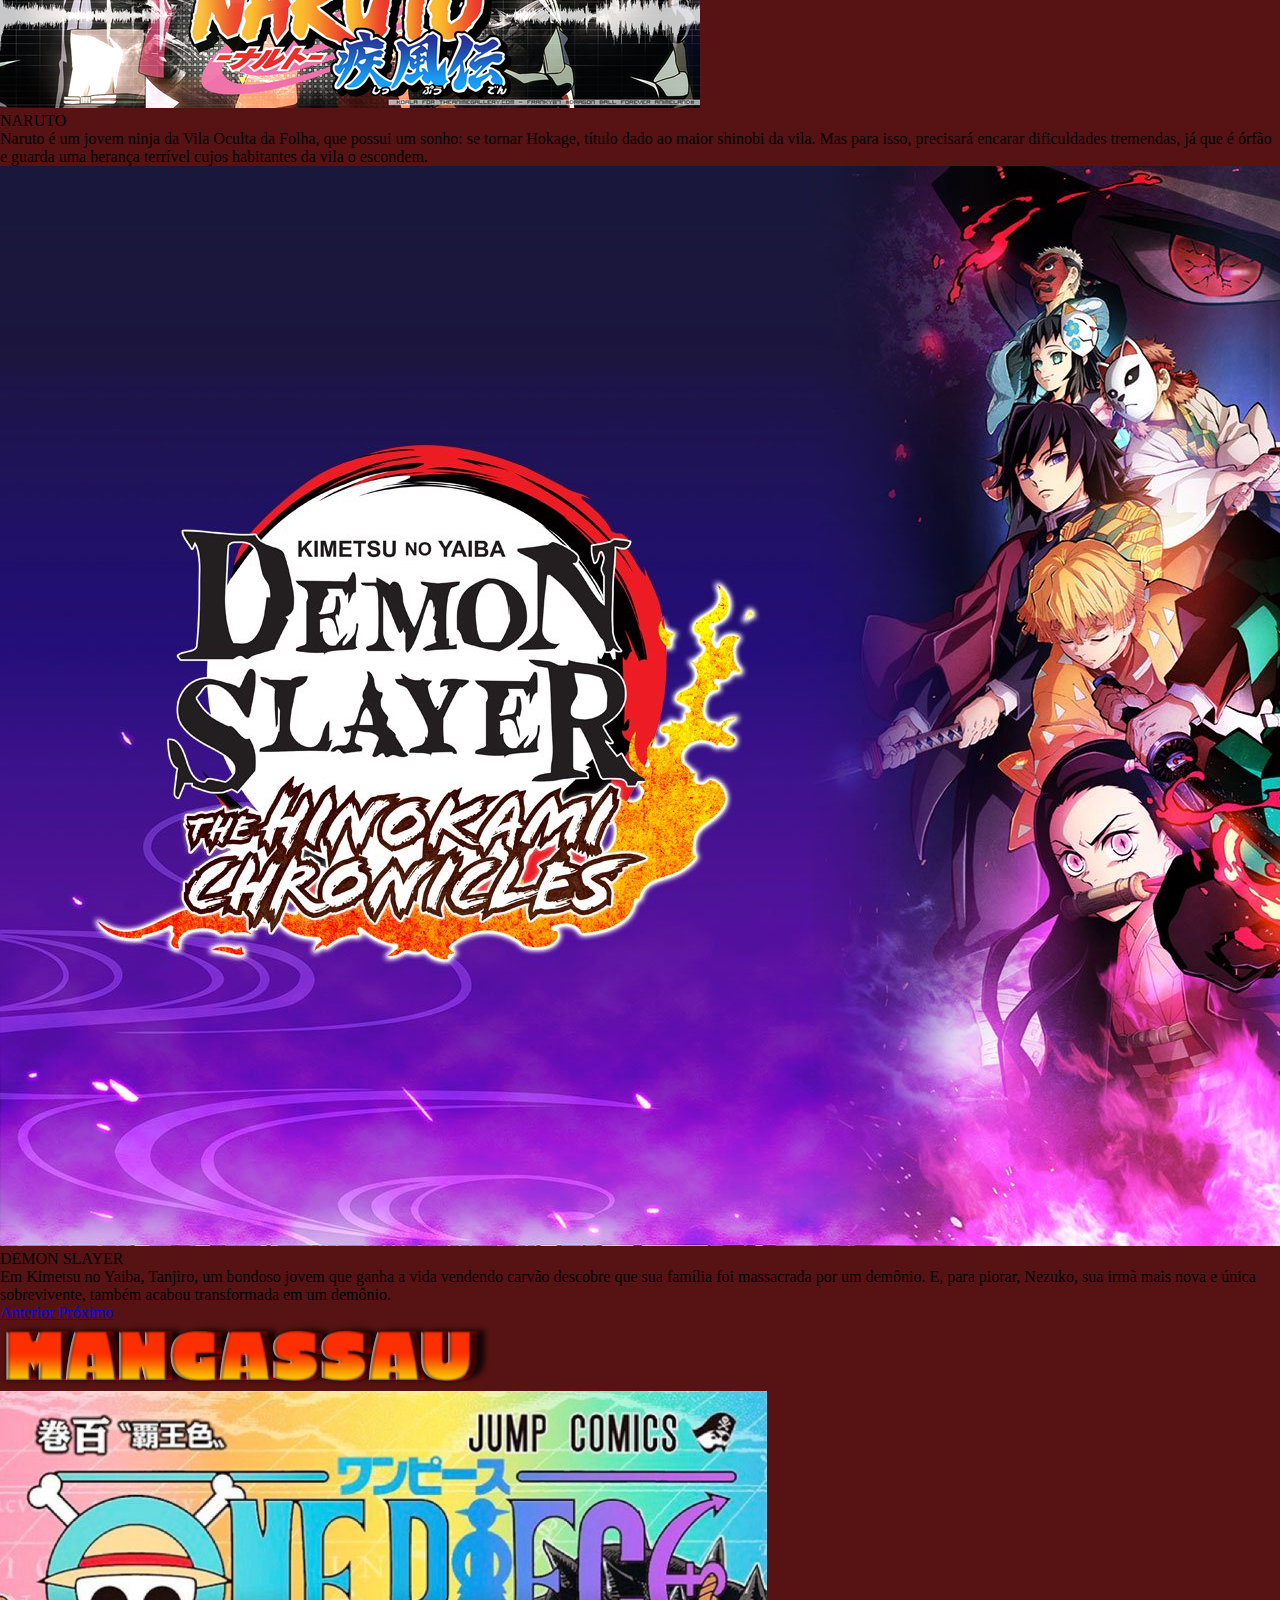
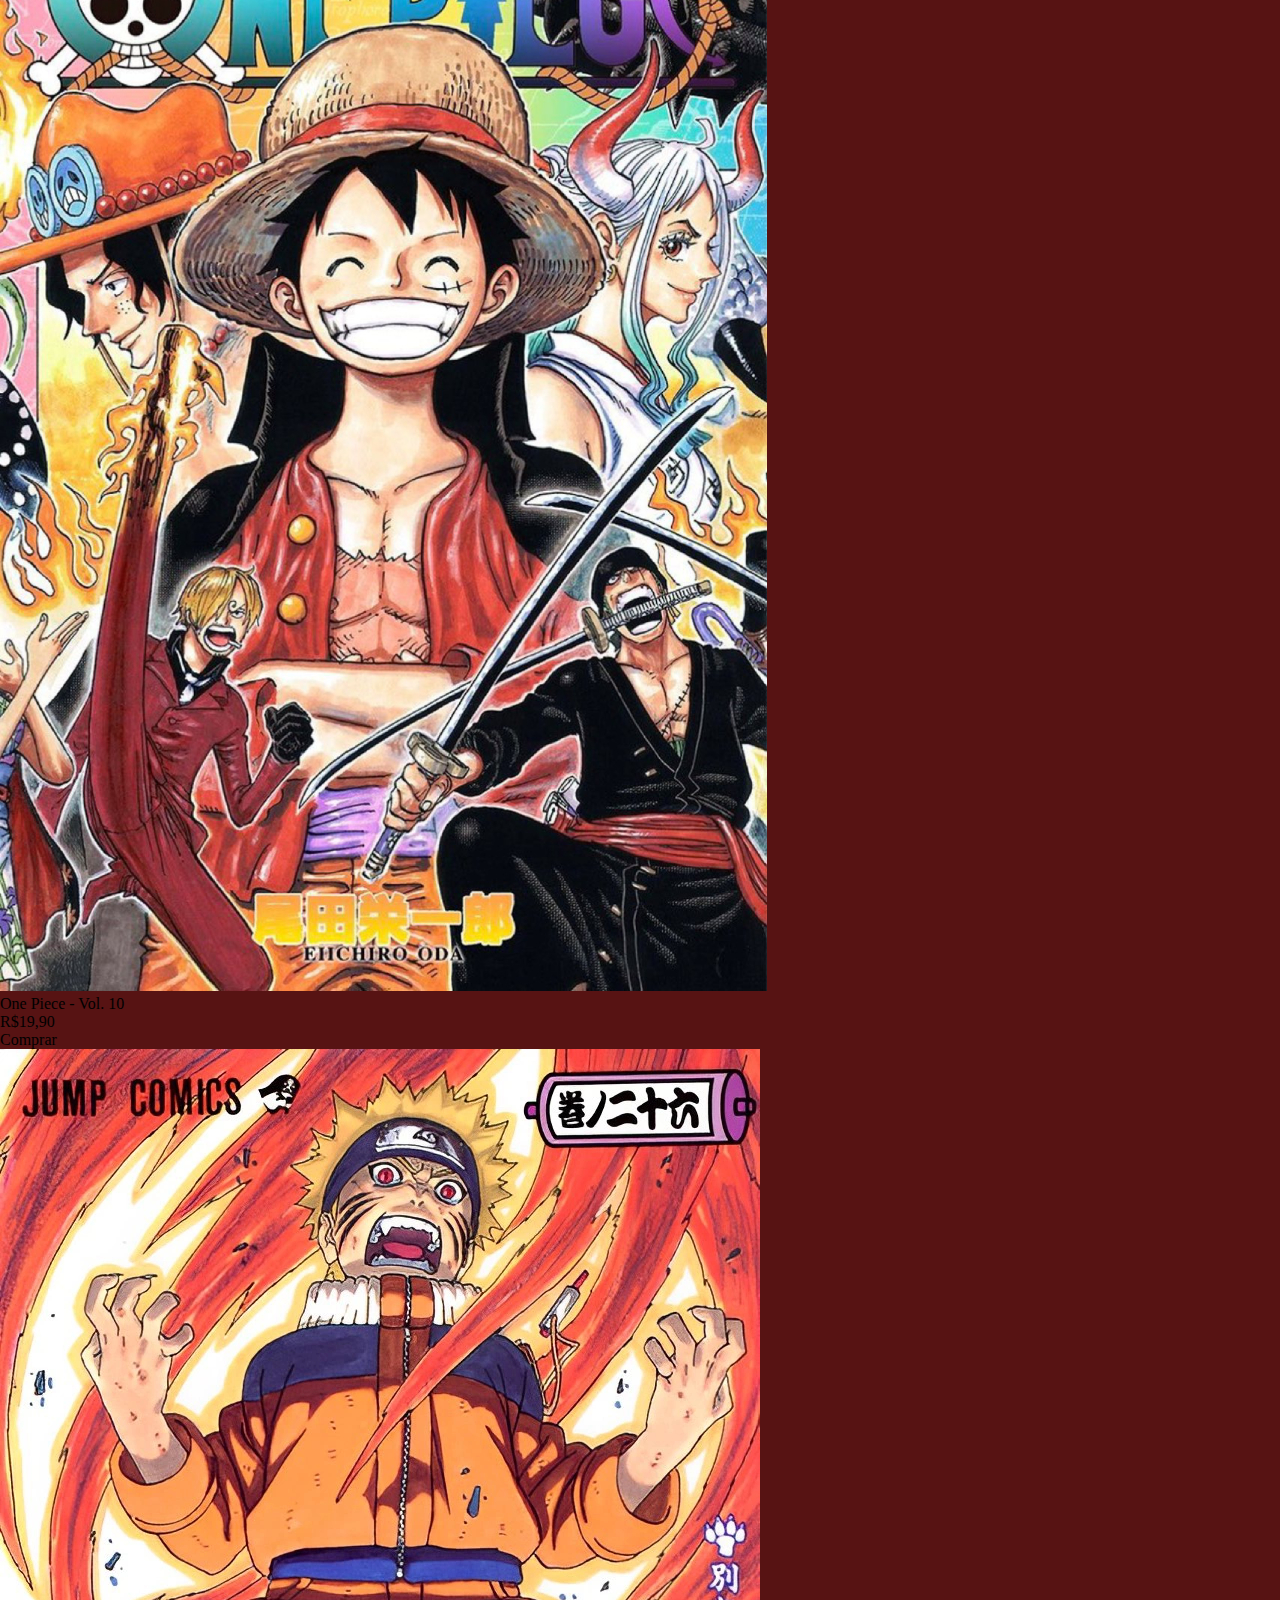
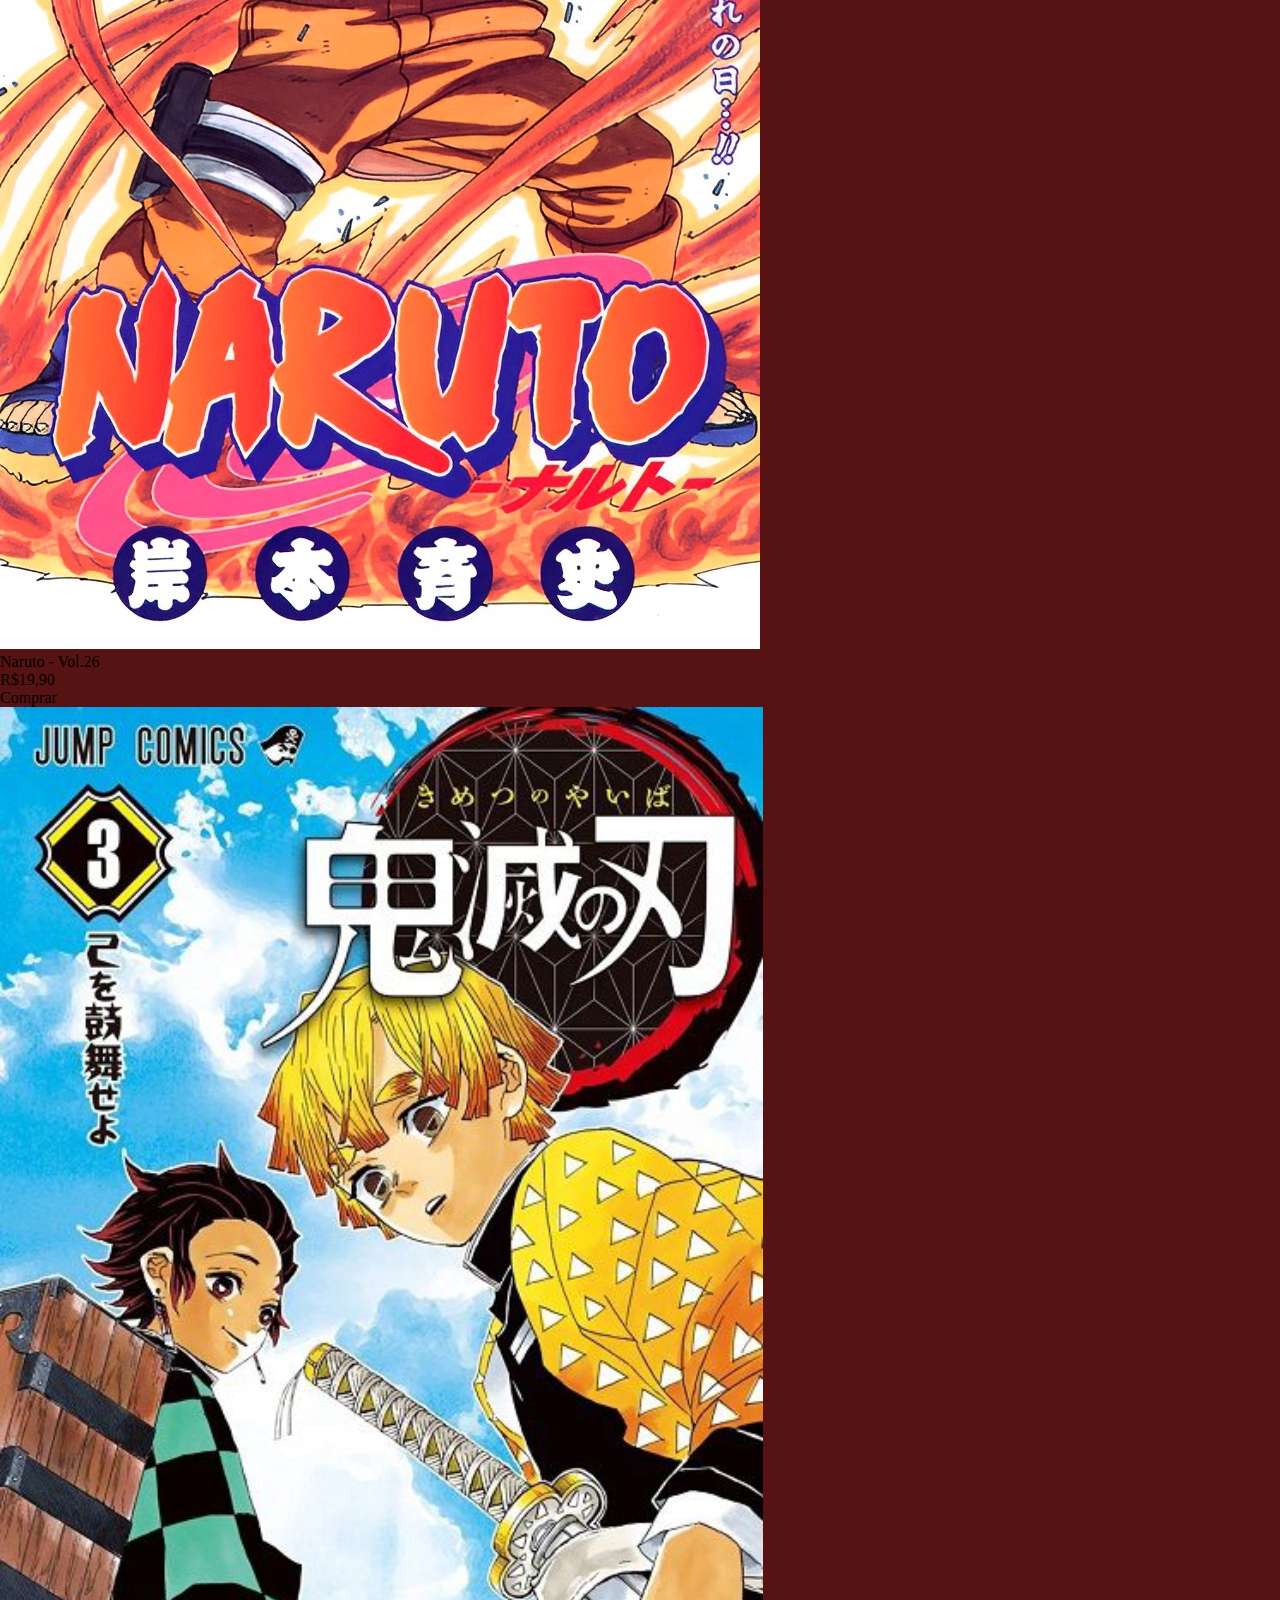
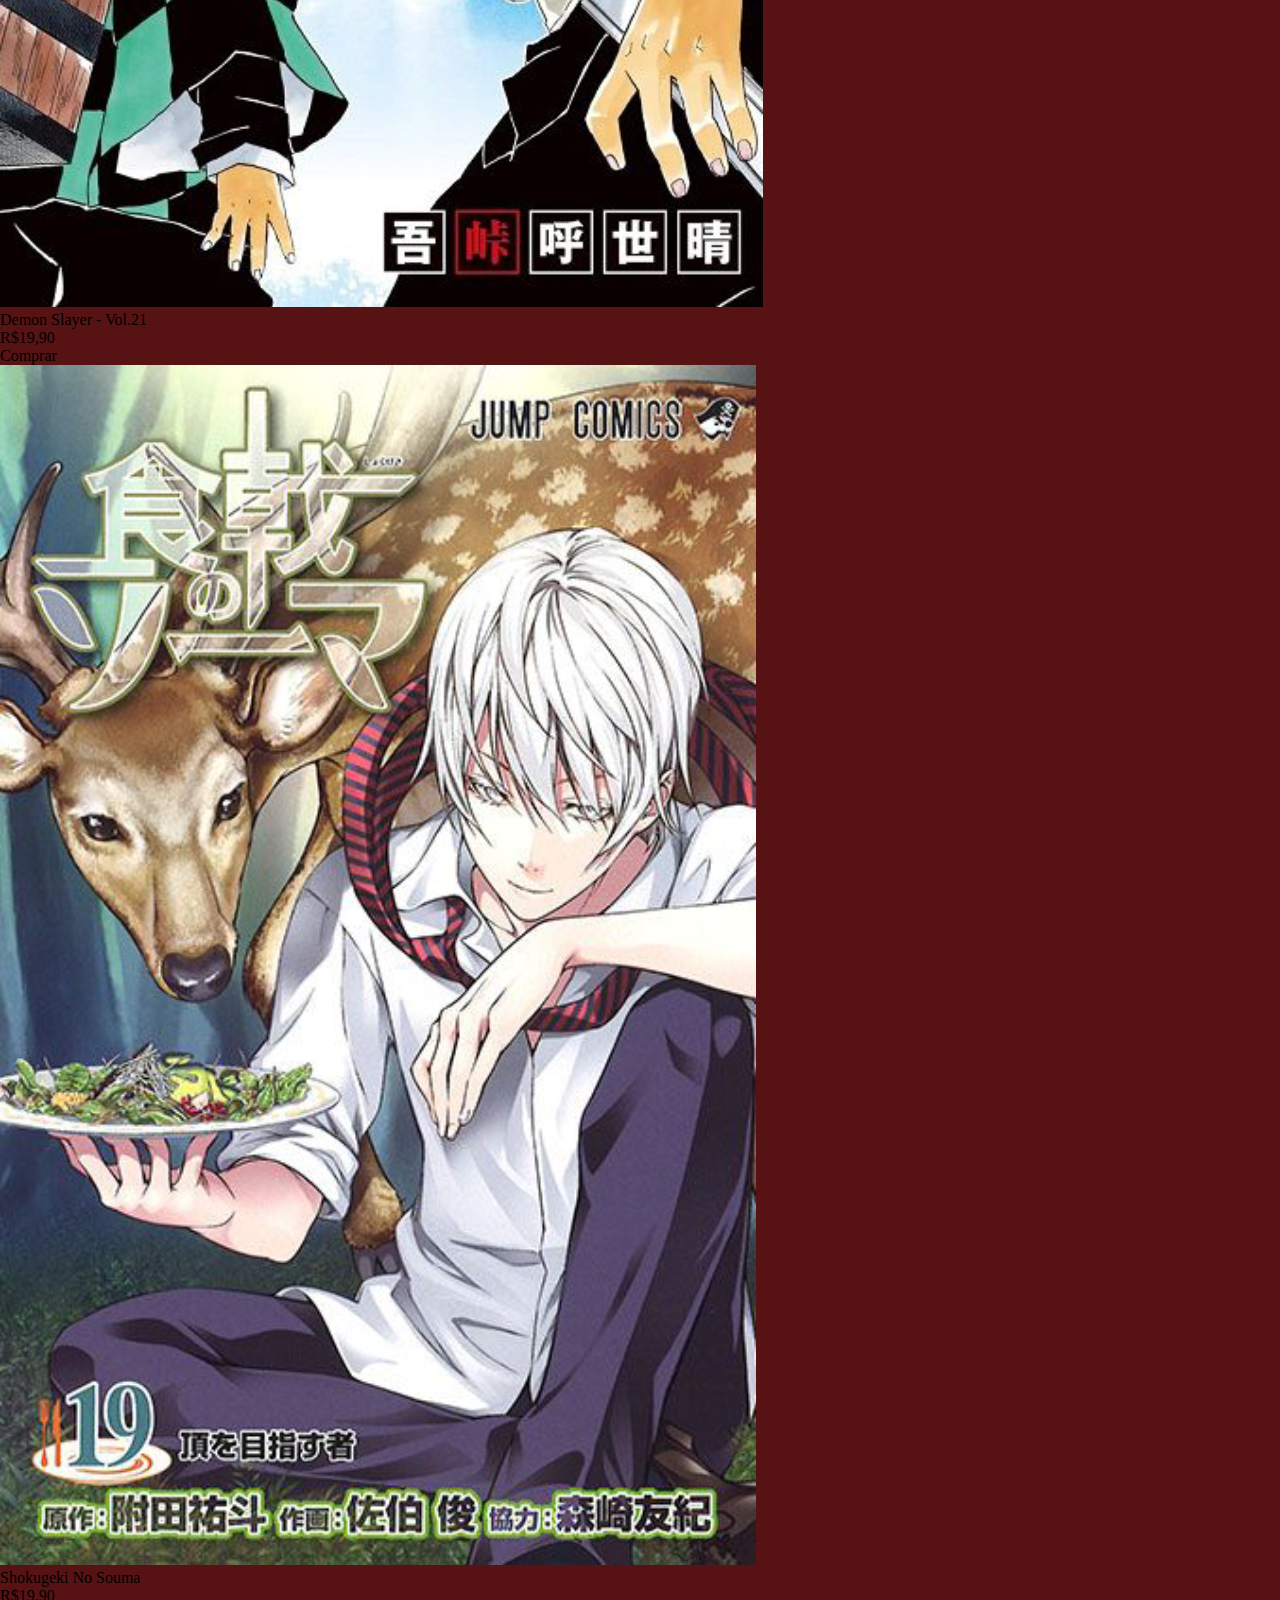
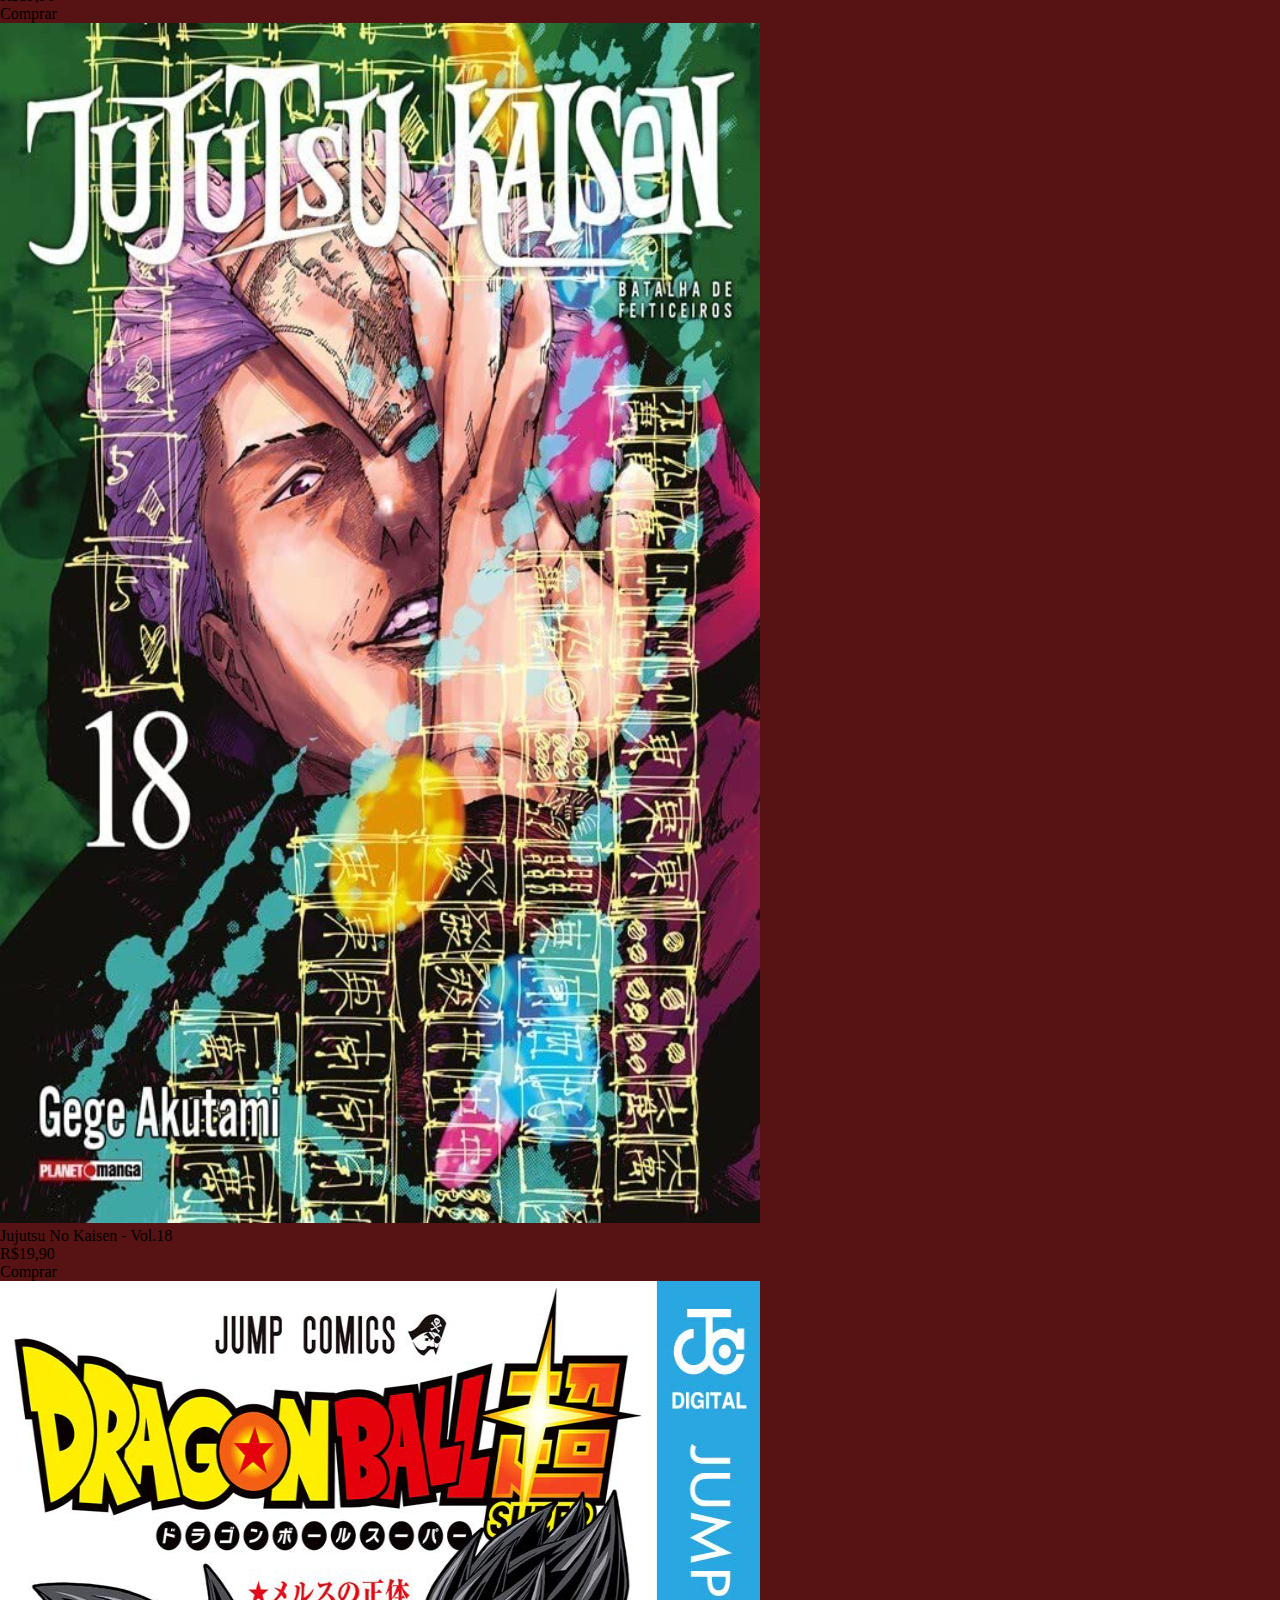
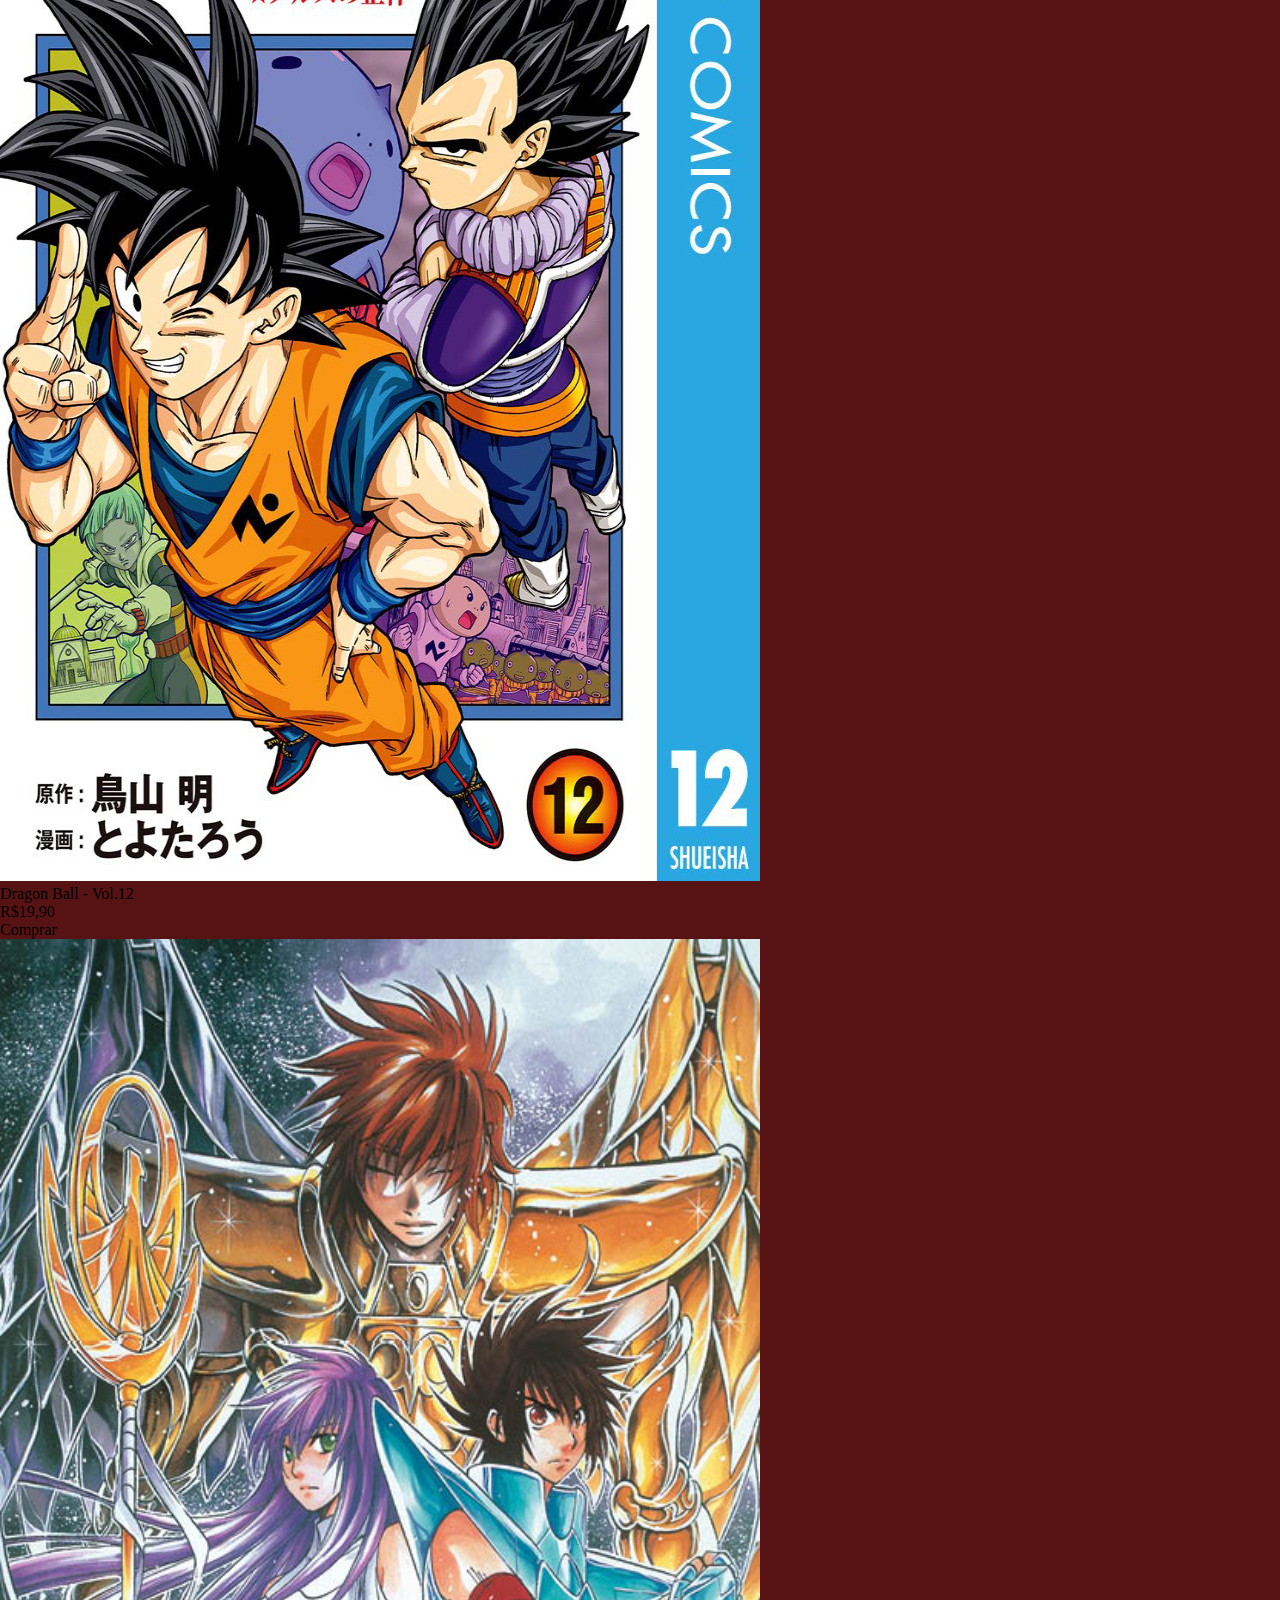
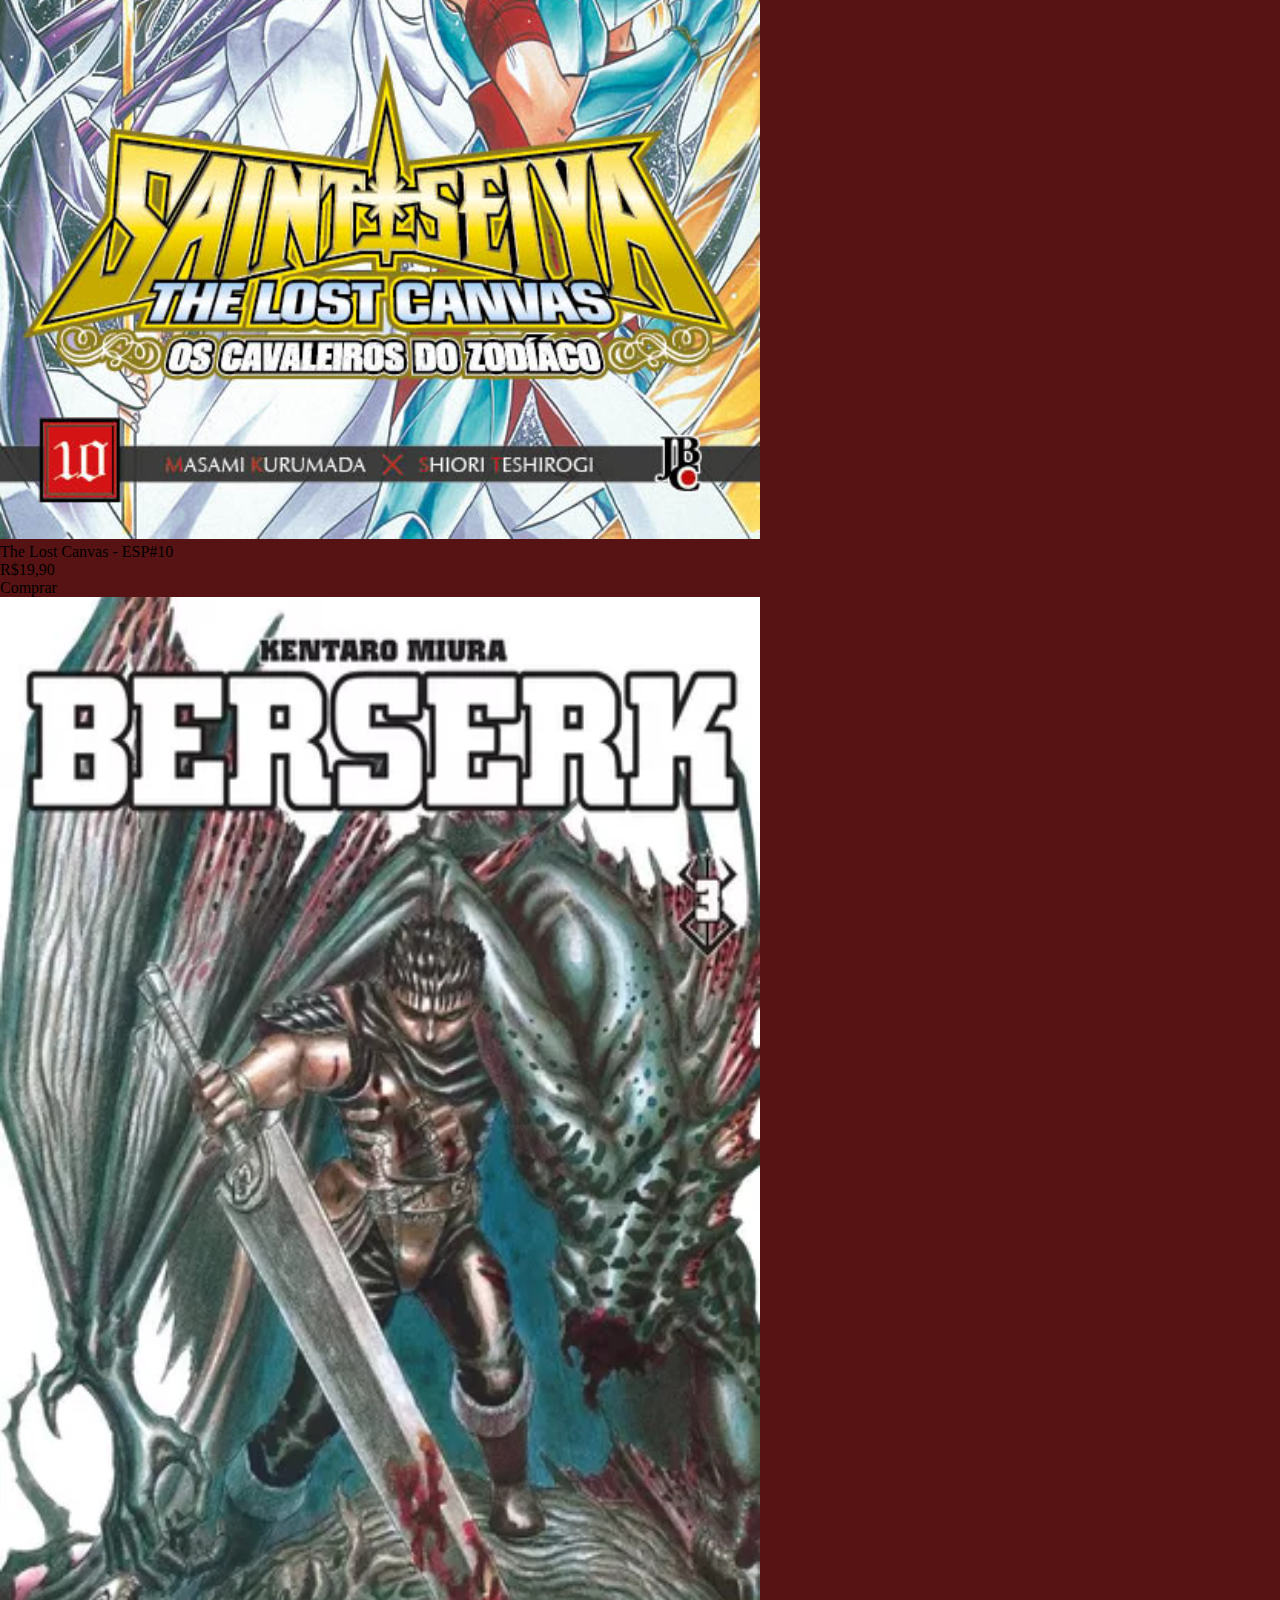
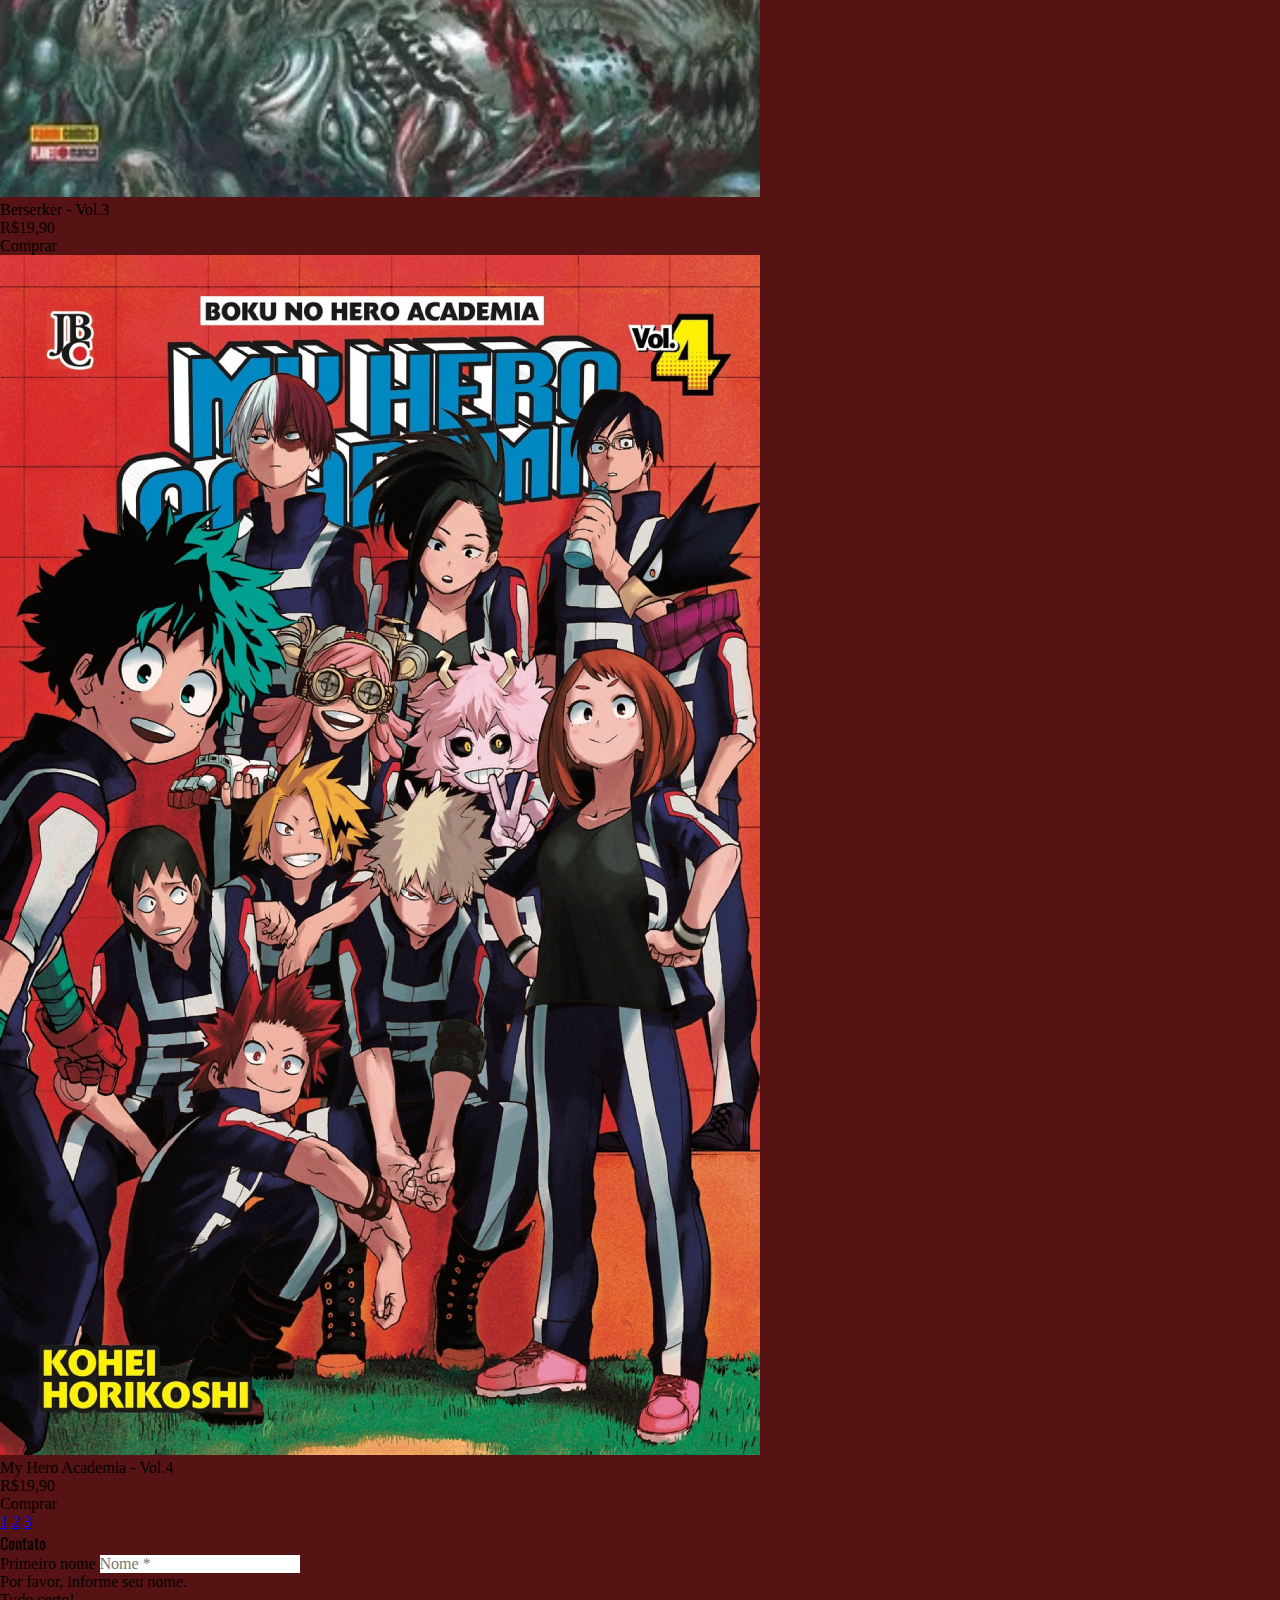
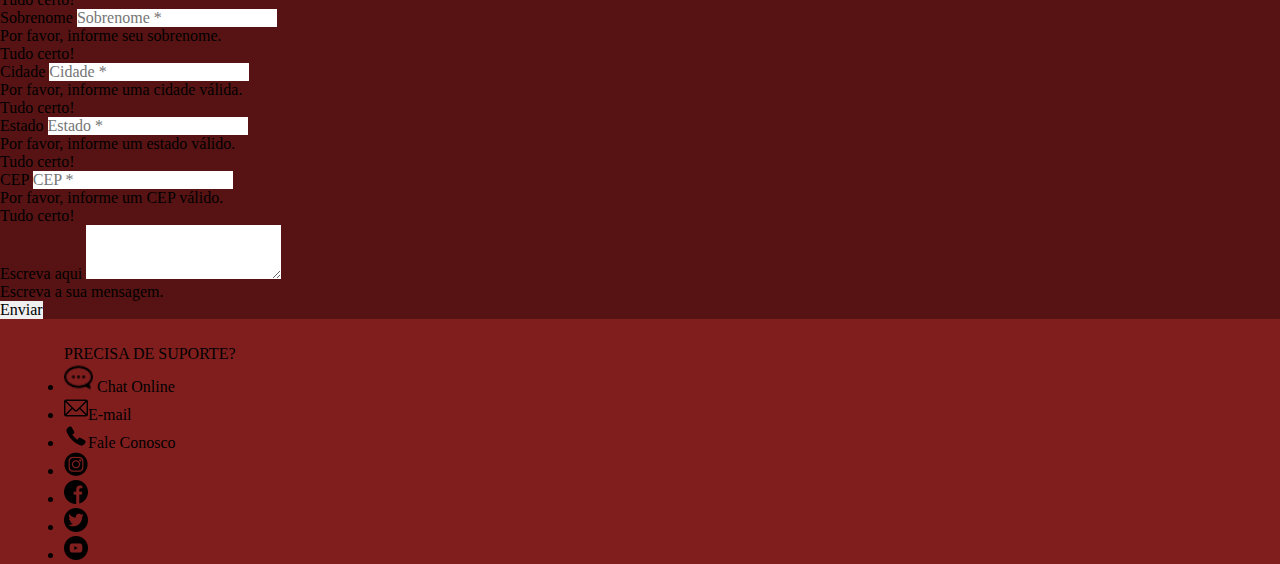
<file: pages/index.html>
<!DOCTYPE html>
<html lang="pt-br">
<head>
    <meta charset="UTF-8">
    <meta name="viewport" content="width=device-width, initial-scale=1.0">
    <title>Mangassau</title>
    <link rel="stylesheet" href="../css/reset.css">
    <link rel="stylesheet" href="https://stackpath.bootstrapcdn.com/bootstrap/4.1.3/css/bootstrap.min.css" integrity="sha384-MCw98/SFnGE8fJT3GXwEOngsV7Zt27NXFoaoApmYm81iuXoPkFOJwJ8ERdknLPMO" crossorigin="anonymous">
    <link rel="stylesheet" href="../css/style.css">
</head>
<body>
    <header id="principal-menu">
        <nav class="navbar navbar-expand-sm navbar-light color-test">           
            <button class="navbar-toggler" type="button" data-toggle="collapse" data-target="#conteudoNavbarSuportado" aria-controls="conteudoNavbarSuportado" aria-expanded="false" aria-label="Alterna navegação">
              <span class="navbar-toggler-icon"></span>
            </button>
            <div class="collapse navbar-collapse" id="conteudoNavbarSuportado">
              <ul class="navbar-nav mr-auto">
                <li class="nav-item active">
                  <a class="nav-link" href="#">Home <span class="sr-only">(página atual)</span></a>
                </li>
                <li class="nav-item">
                  <span class="nav-link" style="cursor: pointer;">Serviços</span>
                </li>
                <li class="nav-item">
                  <a class="nav-link btn-for-contact" href="#form-contato">Contato</a>
                </li>
              </ul> 
            </div>
          </nav>
    </header>
    <div id="carouselExampleIndicators" class="carousel slide carousel-fade" data-ride="carousel" data-interval="2200">
      <ol class="carousel-indicators">
        <li data-target="#carouselExampleIndicators" data-slide-to="0" class="active"></li>
        <li data-target="#carouselExampleIndicators" data-slide-to="1"></li>
        <li data-target="#carouselExampleIndicators" data-slide-to="2"></li>
      </ol>
      <div class="carousel-inner">
        <div class="carousel-item active">
          <img class="d-block w-100" src="../carousel/one-piece.jpg" alt="Primeiro Slide">
          <div class="carousel-caption d-none d-md-block">
            <h5>ONE PIECE</h5>
            <p>A série foca em Monkey D. Luffy, um jovem feito de borracha, que, inspirado em seu ídolo de infância, o poderoso pirata Shanks, o Ruivo, parte em uma jornada do mar do East Blue para encontrar o tesouro mítico, o One Piece, e proclamar-se o Rei dos Piratas.</p>
          </div>
        </div>
        <div class="carousel-item">
          <img class="d-block w-100" src="../carousel/naruto.jpeg" alt="Segundo Slide">
          <div class="carousel-caption d-none d-md-block">
            <h5>NARUTO</h5>
            <p>Naruto é um jovem ninja da Vila Oculta da Folha, que possui um sonho: se tornar Hokage, título dado ao maior shinobi da vila. Mas para isso, precisará encarar dificuldades tremendas, já que é órfão e guarda uma herança terrível cujos habitantes da vila o escondem.</p>
          </div>
        </div>
        <div class="carousel-item ">
          <img class="d-block w-100" src="../carousel/demon-slayer.jpg" alt="Terceiro Slide">
          <div class="carousel-caption d-none d-md-block">
            <h5>DEMON SLAYER</h5>
            <p>Em Kimetsu no Yaiba, Tanjiro, um bondoso jovem que ganha a vida vendendo carvão descobre que sua família foi massacrada por um demônio. E, para piorar, Nezuko, sua irmã mais nova e única sobrevivente, também acabou transformada em um demônio.</p>
          </div>
        </div>
      </div>
      <a class="carousel-control-prev" href="#carouselExampleIndicators" role="button" data-slide="prev">
        <span class="carousel-control-prev-icon" aria-hidden="true"></span>
        <span class="sr-only">Anterior</span>
      </a>
      <a class="carousel-control-next" href="#carouselExampleIndicators" role="button" data-slide="next">
        <span class="carousel-control-next-icon" aria-hidden="true"></span>
        <span class="sr-only">Próximo</span>
      </a>
    </div>
    <div class="title-mangassau">
      <img src="../title/mangassau.png" alt="título do site">
    </div>
    <div class="container mt-0">
      <div class="row">
          <div class="col-md-4 mb-4 d-flex justify-content-center align-items-center">
              <div class="card" style="width: 18rem;">
                  <img src="../cards/one-piece-vol-100.jpg" class="card-img-top" alt="Imagem do Card 1">
                  <div class="card-body">
                      <h5 class="card-title">One Piece - Vol. 10</h5>
                      <p class="card-text">R$19,90</p>
                      <span class="buy">Comprar</span>
                  </div>
              </div>
          </div>
          <div class="col-md-4 mb-4 d-flex justify-content-center align-items-center">
              <div class="card" style="width: 18rem;">
                  <img src="../cards/naruto-vol-26.jpg" class="card-img-top" alt="Imagem do Card 2">
                  <div class="card-body">
                      <h5 class="card-title">Naruto - Vol.26</h5>
                      <p class="card-text">R$19,90</p>
                      <span class="buy">Comprar</span>
                  </div>
              </div>
          </div>
          <div class="col-md-4 mb-4 d-flex justify-content-center align-items-center">
              <div class="card" style="width: 18rem;">
                  <img src="../cards/demon-slayer-vol-21.jpg" class="card-img-top" alt="Imagem do Card 3">
                  <div class="card-body">
                      <h5 class="card-title">Demon Slayer - Vol.21</h5>
                      <p class="card-text">R$19,90</p>
                      <span class="buy">Comprar</span>
                  </div>
              </div>
          </div>
          <div class="col-md-4 mb-4 d-flex justify-content-center align-items-center">
            <div class="card" style="width: 18rem;">
                <img src="../cards/shokugeki-no-souma-vol-19.jpg" class="card-img-top" alt="Imagem do Card 3">
                <div class="card-body">
                    <h5 class="card-title">Shokugeki No Souma</h5>
                    <p class="card-text">R$19,90</p>
                    <span class="buy">Comprar</span>
                </div>
            </div>
          </div>
          <div class="col-md-4 mb-4 d-flex justify-content-center align-items-center">
            <div class="card" style="width: 18rem;">
                <img src="../cards/jujutsu-18.jpg" class="card-img-top" alt="Imagem do Card 3">
                <div class="card-body">
                    <h5 class="card-title">Jujutsu No Kaisen - Vol.18</h5>
                    <p class="card-text">R$19,90</p>
                    <span class="buy">Comprar</span>
                </div>
            </div>
          </div>
          <div class="col-md-4 mb-4 d-flex justify-content-center align-items-center" >
            <div class="card" style="width: 18rem;">
                <img src="../cards/dragon-ball-vol-12.jpg" class="card-img-top" alt="Imagem do Card 3">
                <div class="card-body">
                    <h5 class="card-title">Dragon Ball - Vol.12</h5>
                    <p class="card-text">R$19,90</p>
                    <span class="buy">Comprar</span>
                </div>
            </div>
          </div>
          <div class="col-md-4 mb-4 d-flex justify-content-center align-items-center">
            <div class="card" style="width: 18rem;">
                <img src="../cards/cdz-the-lost-canvas-esp-10.jpg" class="card-img-top" alt="Imagem do Card 3">
                <div class="card-body">
                    <h5 class="card-title">The Lost Canvas - ESP#10</h5>
                    <p class="card-text">R$19,90</p>
                    <span class="buy">Comprar</span>
                </div>
            </div>
          </div>
          <div class="col-md-4 mb-4 d-flex justify-content-center align-items-center">
            <div class="card" style="width: 18rem;">
                <img src="../cards/berserker-vol-3.jpg" class="card-img-top" alt="Imagem do Card 3">
                <div class="card-body">
                    <h5 class="card-title">Berserker - Vol.3</h5>
                    <p class="card-text">R$19,90</p>
                    <span class="buy">Comprar</span>
                </div>
            </div>
          </div>
          <div class="col-md-4 mb-4 d-flex justify-content-center align-items-center">
            <div class="card" style="width: 18rem;">
                <img src="../cards/my-hero-academia-vol-4.jpg" class="card-img-top" alt="Imagem do Card 3">
                <div class="card-body">
                    <h5 class="card-title">My Hero Academia - Vol.4</h5>
                    <p class="card-text">R$19,90</p>
                    <span class="buy">Comprar</span>
                </div>
            </div>
          </div>
      </div>
  </div>
    <div class="select-page">
        <a id="selected" href="../index.html">1</a>
        <a class="not-selected" href="page-2.html">2</a>
        <a class="not-selected" href="page-3.html">3</a>
    </div>
    <div id="form-contato">
        <h1>Contato</h1>
        <form class="needs-validation" novalidate>
            <div class="form-row">
              <div class="col-md-5 mb-3">
                <label for="validationCustom01">Primeiro nome</label>
                <input type="text" class="form-control" id="validationCustom01" placeholder="Nome *" required>
                <div class="invalid-feedback">
                  Por favor, informe seu nome.
                </div>
                <div class="valid-feedback">
                  Tudo certo!
                </div>
              </div>
              <div class="col-md-5 mb-3">
                <label for="validationCustom02">Sobrenome</label>
                <input type="text" class="form-control" id="validationCustom02" placeholder="Sobrenome *" required>
                <div class="invalid-feedback">
                  Por favor, informe seu sobrenome.
                </div>
                <div class="valid-feedback">
                  Tudo certo!
                </div>
              </div>
            </div>
            <div class="form-row">
              <div class="col-md-6 mb-3">
                <label for="validationCustom03">Cidade</label>
                <input type="text" class="form-control" id="validationCustom03" placeholder="Cidade *" required>
                <div class="invalid-feedback">
                  Por favor, informe uma cidade válida.
                </div>
                <div class="valid-feedback">
                  Tudo certo!
                </div>
              </div>
              <div class="col-md-3 mb-3">
                <label for="validationCustom04">Estado</label>
                <input type="text" class="form-control" id="validationCustom04" placeholder="Estado *" required>
                <div class="invalid-feedback">
                  Por favor, informe um estado válido.
                </div>
                <div class="valid-feedback">
                  Tudo certo!
                </div>
              </div>
              <div class="col-md-3 mb-3">
                <label for="validationCustom05">CEP</label>
                <input type="number" class="form-control" id="validationCustom05" placeholder="CEP *" required>
                <div class="invalid-feedback">
                  Por favor, informe um CEP válido.
                </div>
                <div class="valid-feedback">
                  Tudo certo!
                </div>
              </div>
            </div>
            <div class="form-group">
              <label for="exampleFormControlTextarea1">Escreva aqui</label>
              <textarea class="form-control" id="exampleFormControlTextarea1" rows="3" required></textarea>
              <div class="invalid-feedback">
                Escreva a sua mensagem.
              </div>
            </div>
            <button class="btn btn-primary" type="submit">Enviar</button>
          </form>
    </div>
    <footer>
      <div id="main-footer">
        <ul>
          <span>PRECISA DE SUPORTE?</span>
          <li><span><img style="width: 29px;" src="../icons/chat.png" alt="chat"> Chat Online</span></li>
          <li><span><img src="../icons/e-mail.png" alt="e-mail">E-mail</span></li>
          <li><span><img src="../icons/telefone.png" alt="telefone">Fale Conosco</span></li>
        </ul>
        <ul id="network">
          <li><img src="../network/instagram.png" alt="instagram"></li>
          <li><img src="../network/facebook.png" alt="facebook"></li>
          <li><img src="../network/twitter.png" alt="twitter"></li>
          <li><img src="../network/youtube.png" alt="youtube"></li>
        </ul>
      </div>
      <div>
        <a href="#" class="btn-for-top"></a>
      </div>
    </footer>
    
<script src="../script.js"></script>
<script src="https://code.jquery.com/jquery-3.3.1.slim.min.js" integrity="sha384-q8i/X+965DzO0rT7abK41JStQIAqVgRVzpbzo5smXKp4YfRvH+8abtTE1Pi6jizo" crossorigin="anonymous"></script>
<script src="https://cdnjs.cloudflare.com/ajax/libs/popper.js/1.14.3/umd/popper.min.js" integrity="sha384-ZMP7rVo3mIykV+2+9J3UJ46jBk0WLaUAdn689aCwoqbBJiSnjAK/l8WvCWPIPm49" crossorigin="anonymous"></script>
<script src="https://stackpath.bootstrapcdn.com/bootstrap/4.1.3/js/bootstrap.min.js" integrity="sha384-ChfqqxuZUCnJSK3+MXmPNIyE6ZbWh2IMqE241rYiqJxyMiZ6OW/JmZQ5stwEULTy" crossorigin="anonymous"></script>
</body>
</html>
</file>
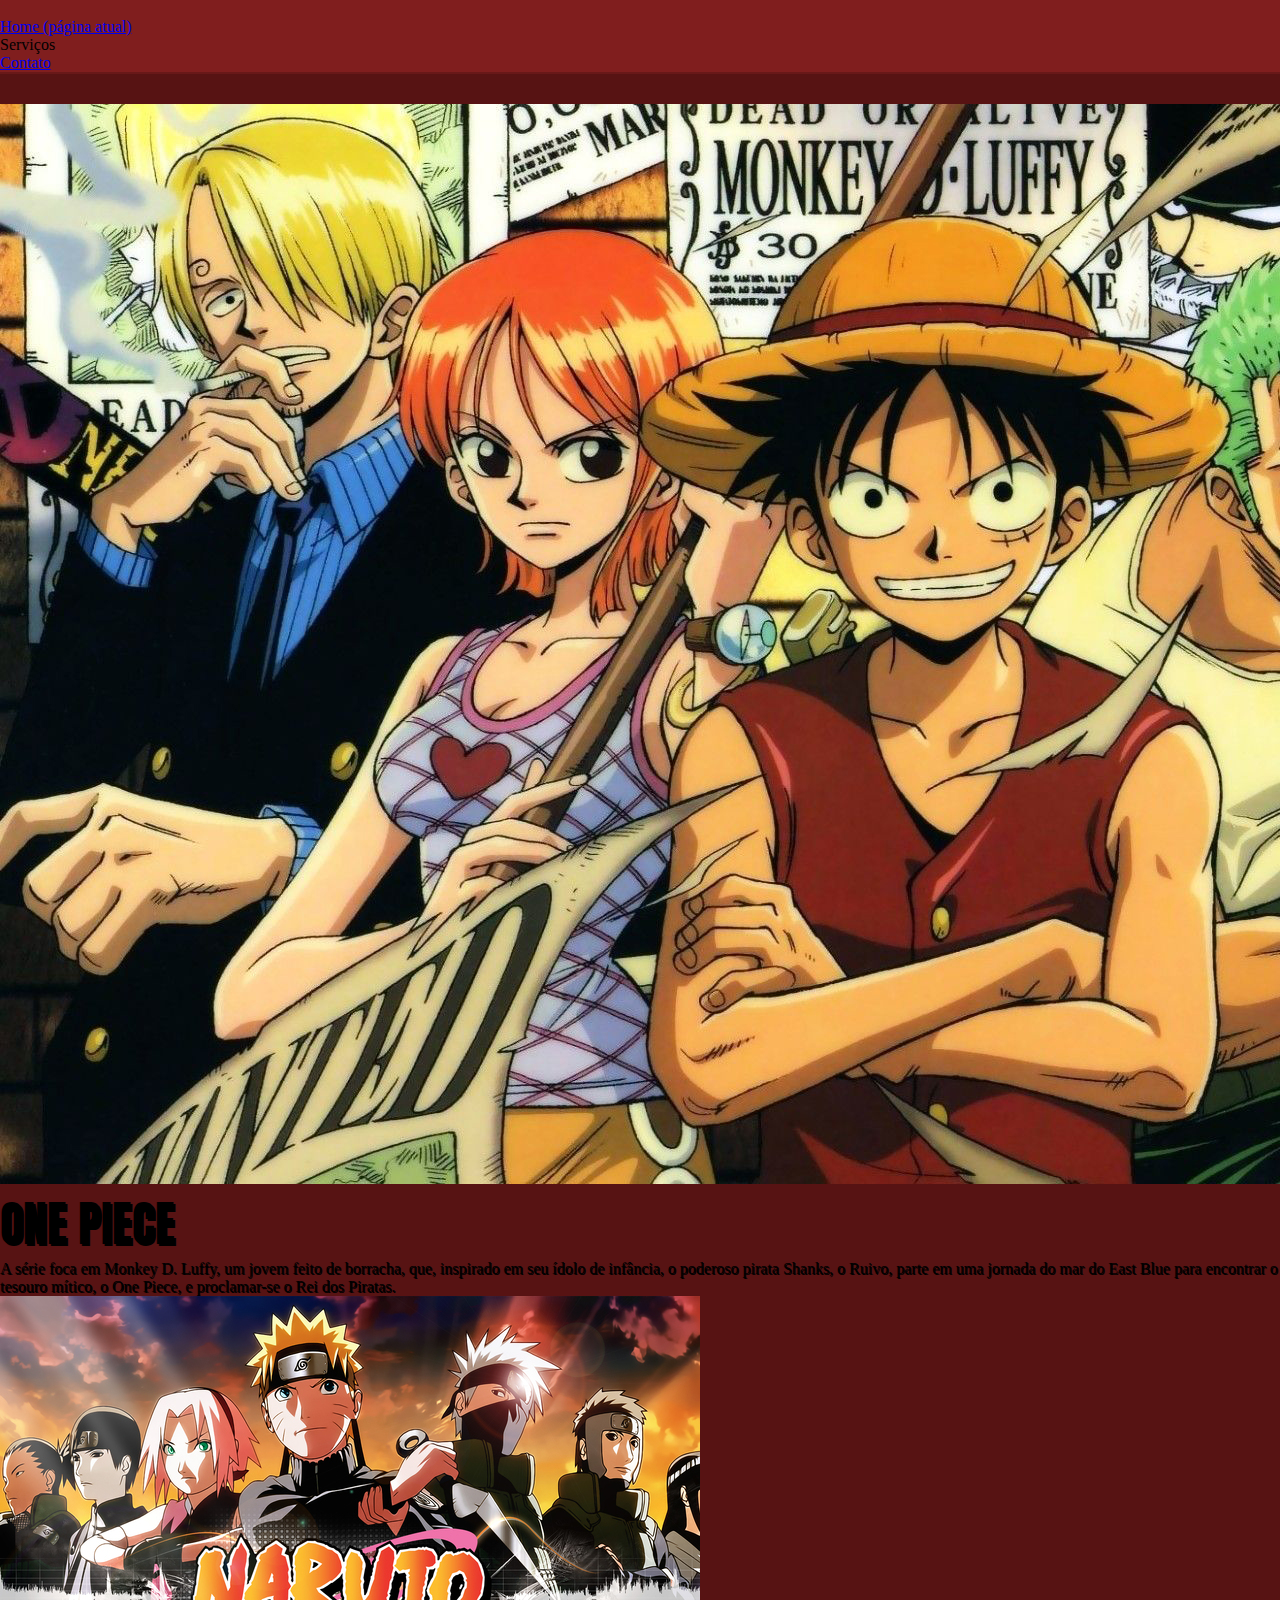
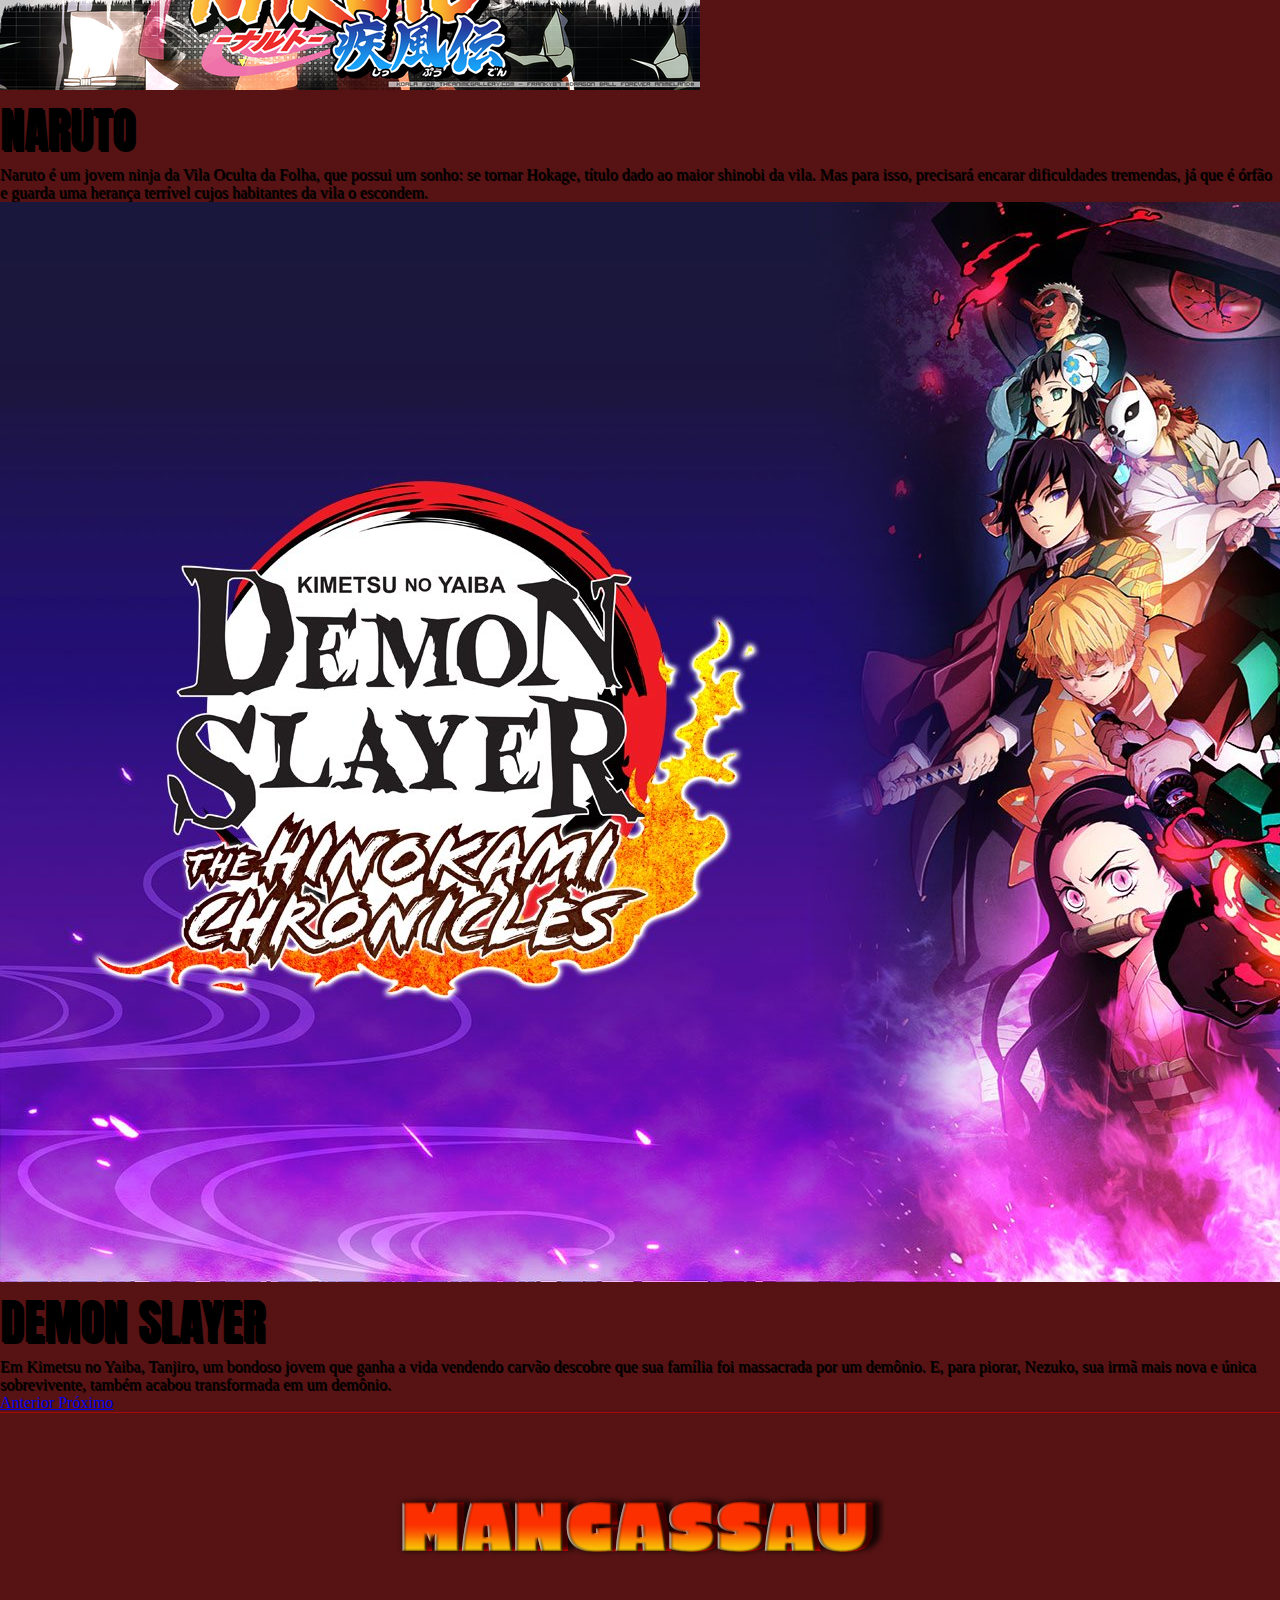
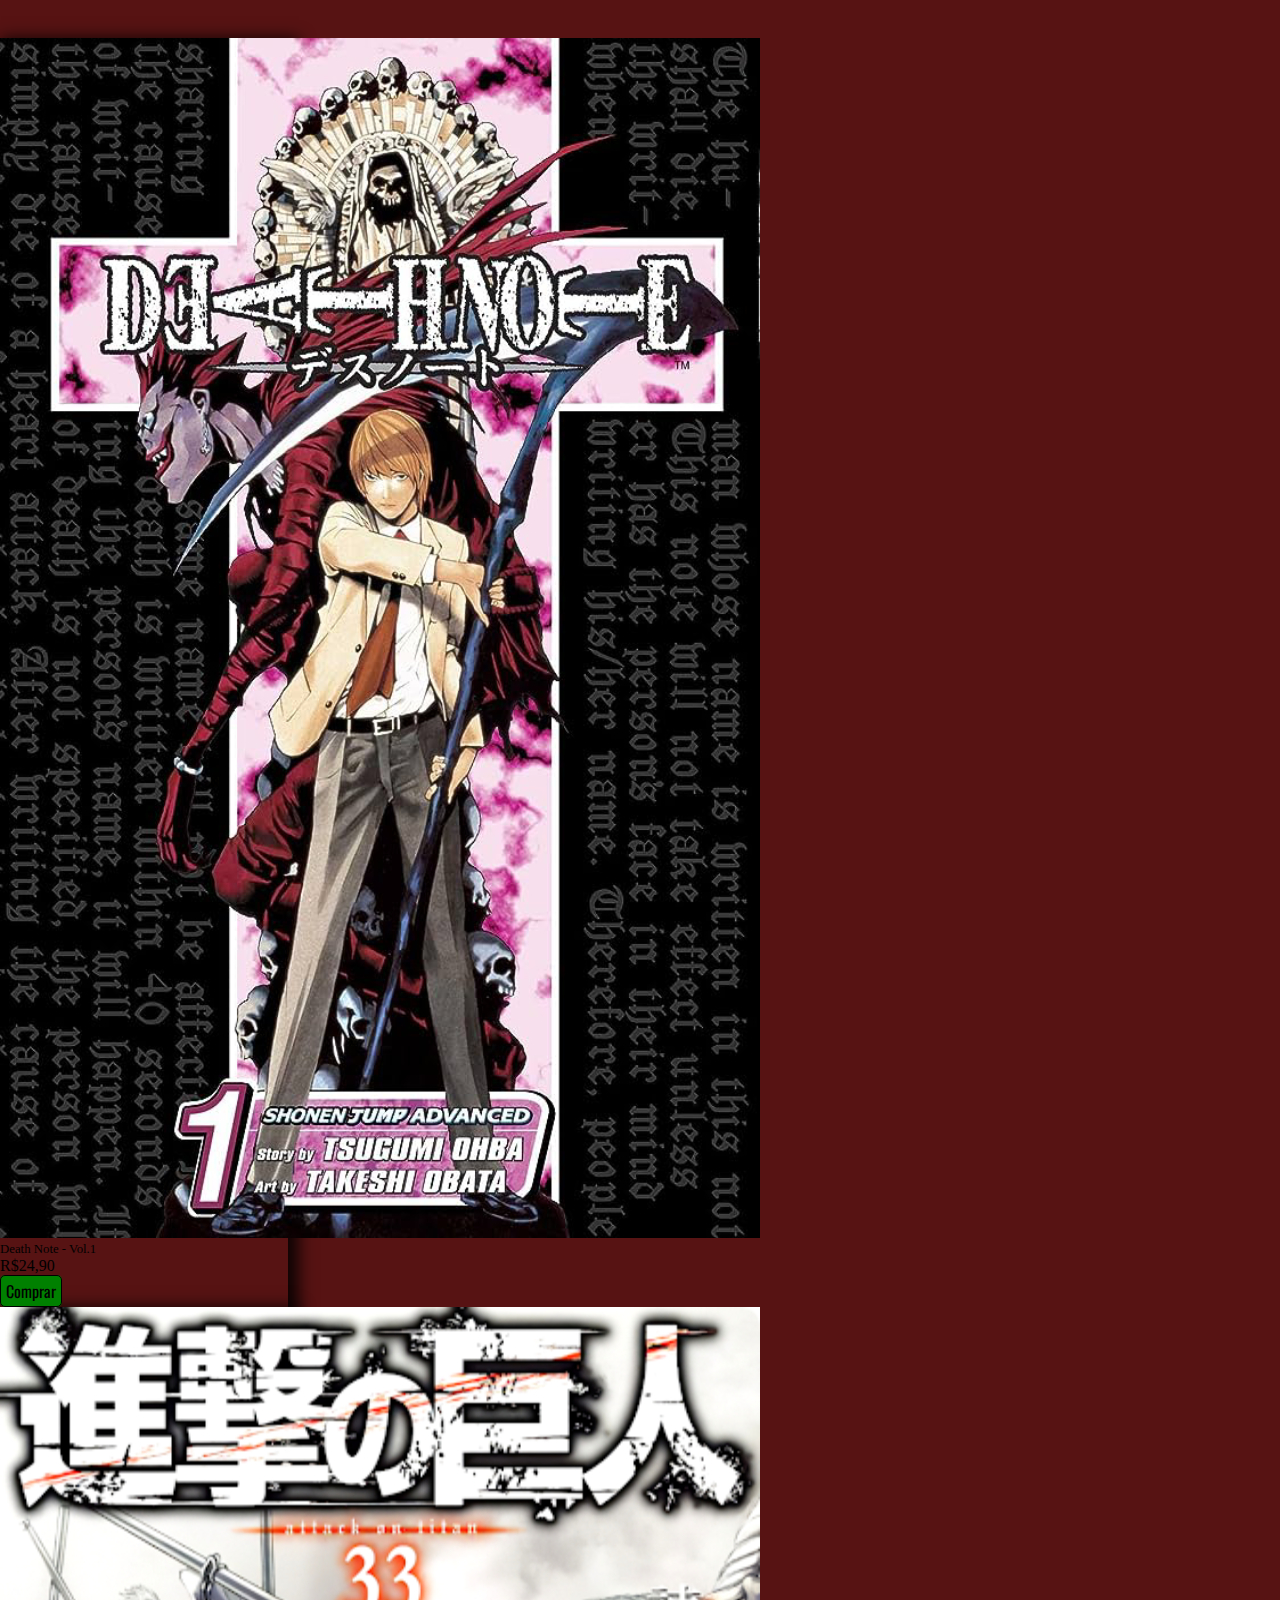
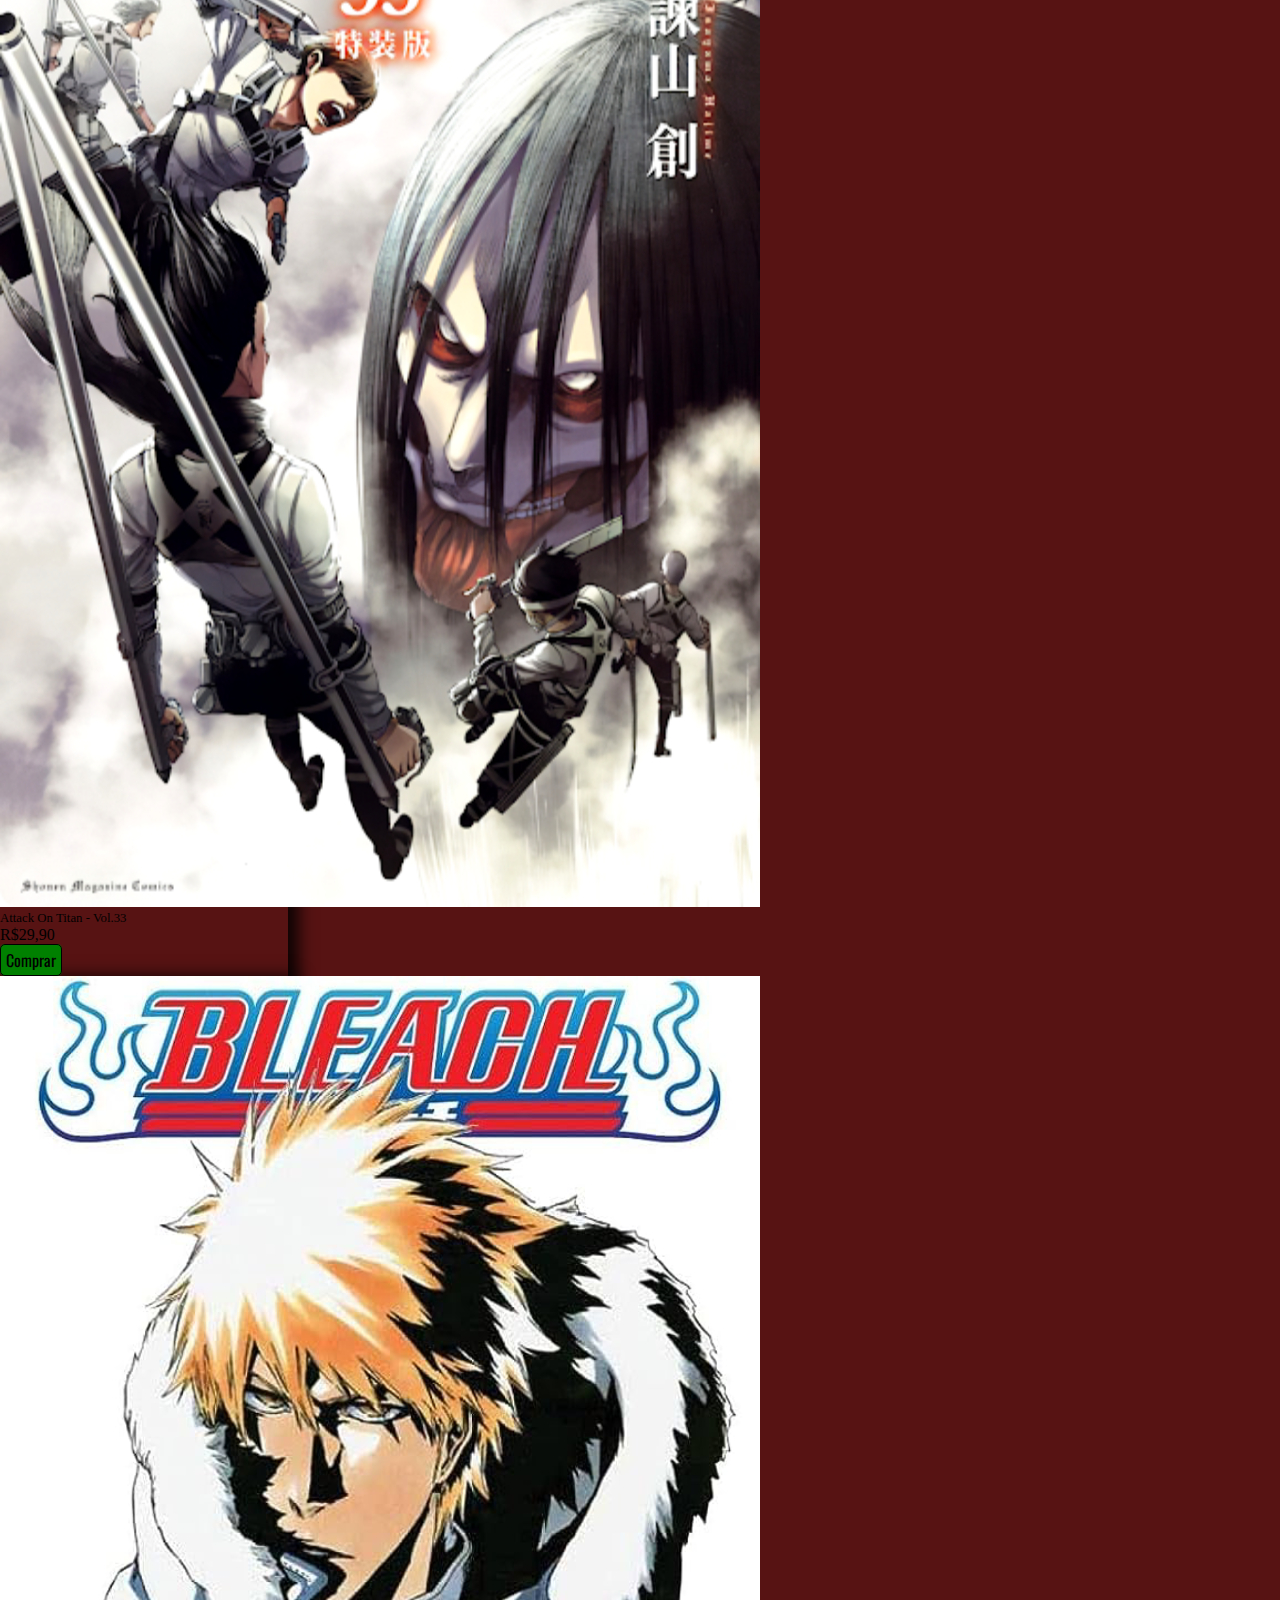
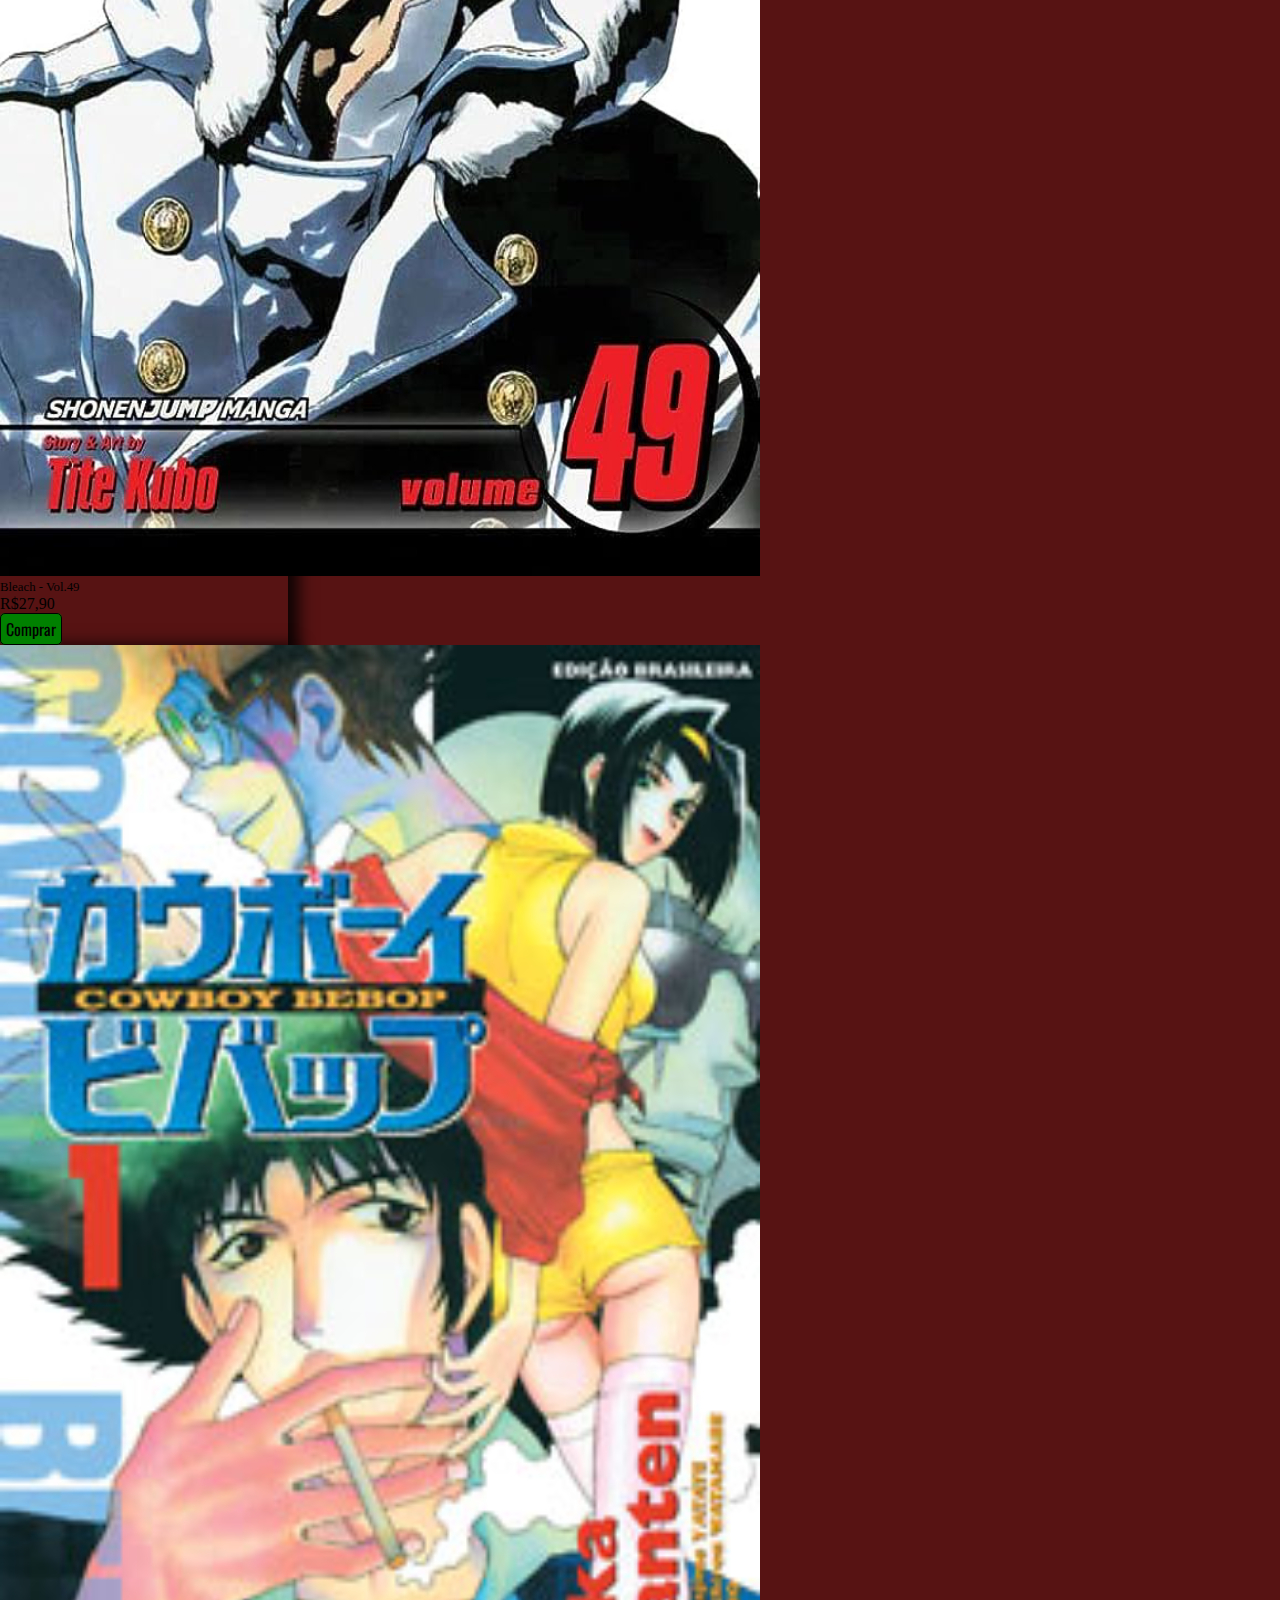
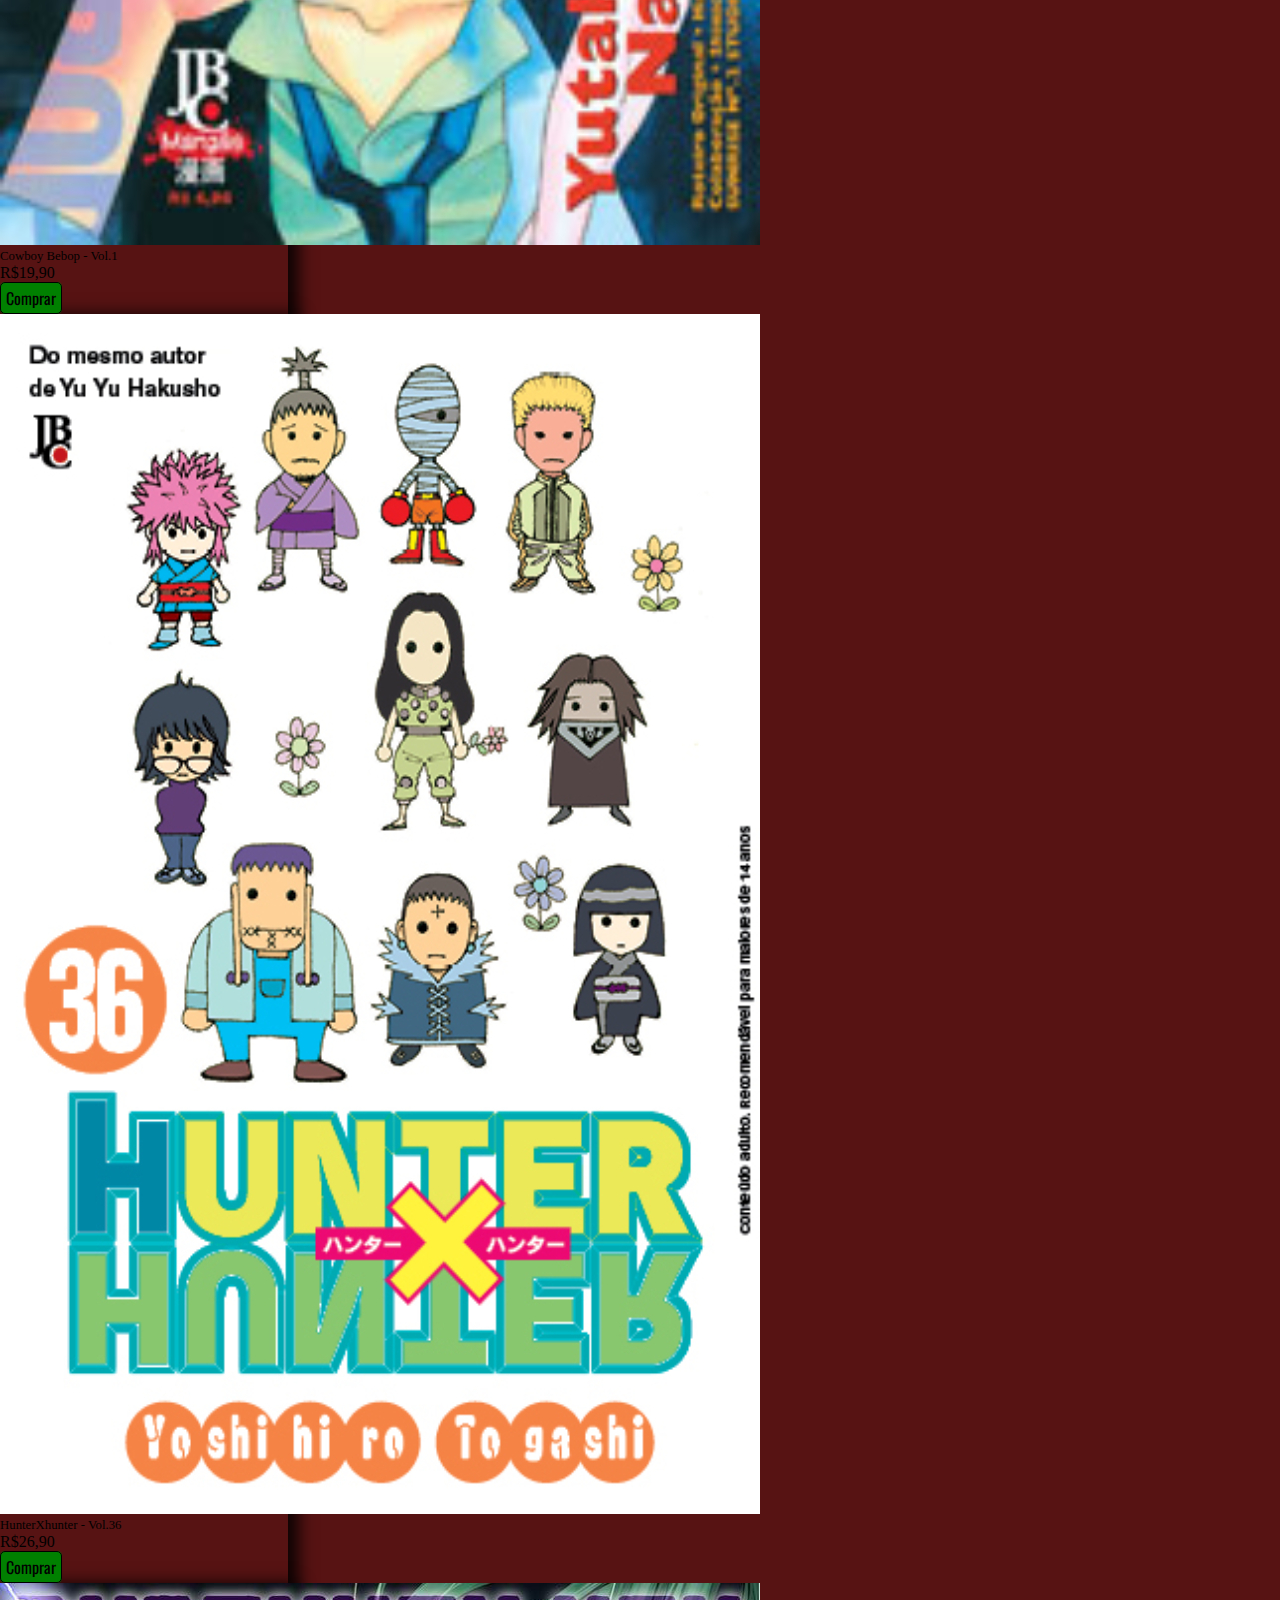
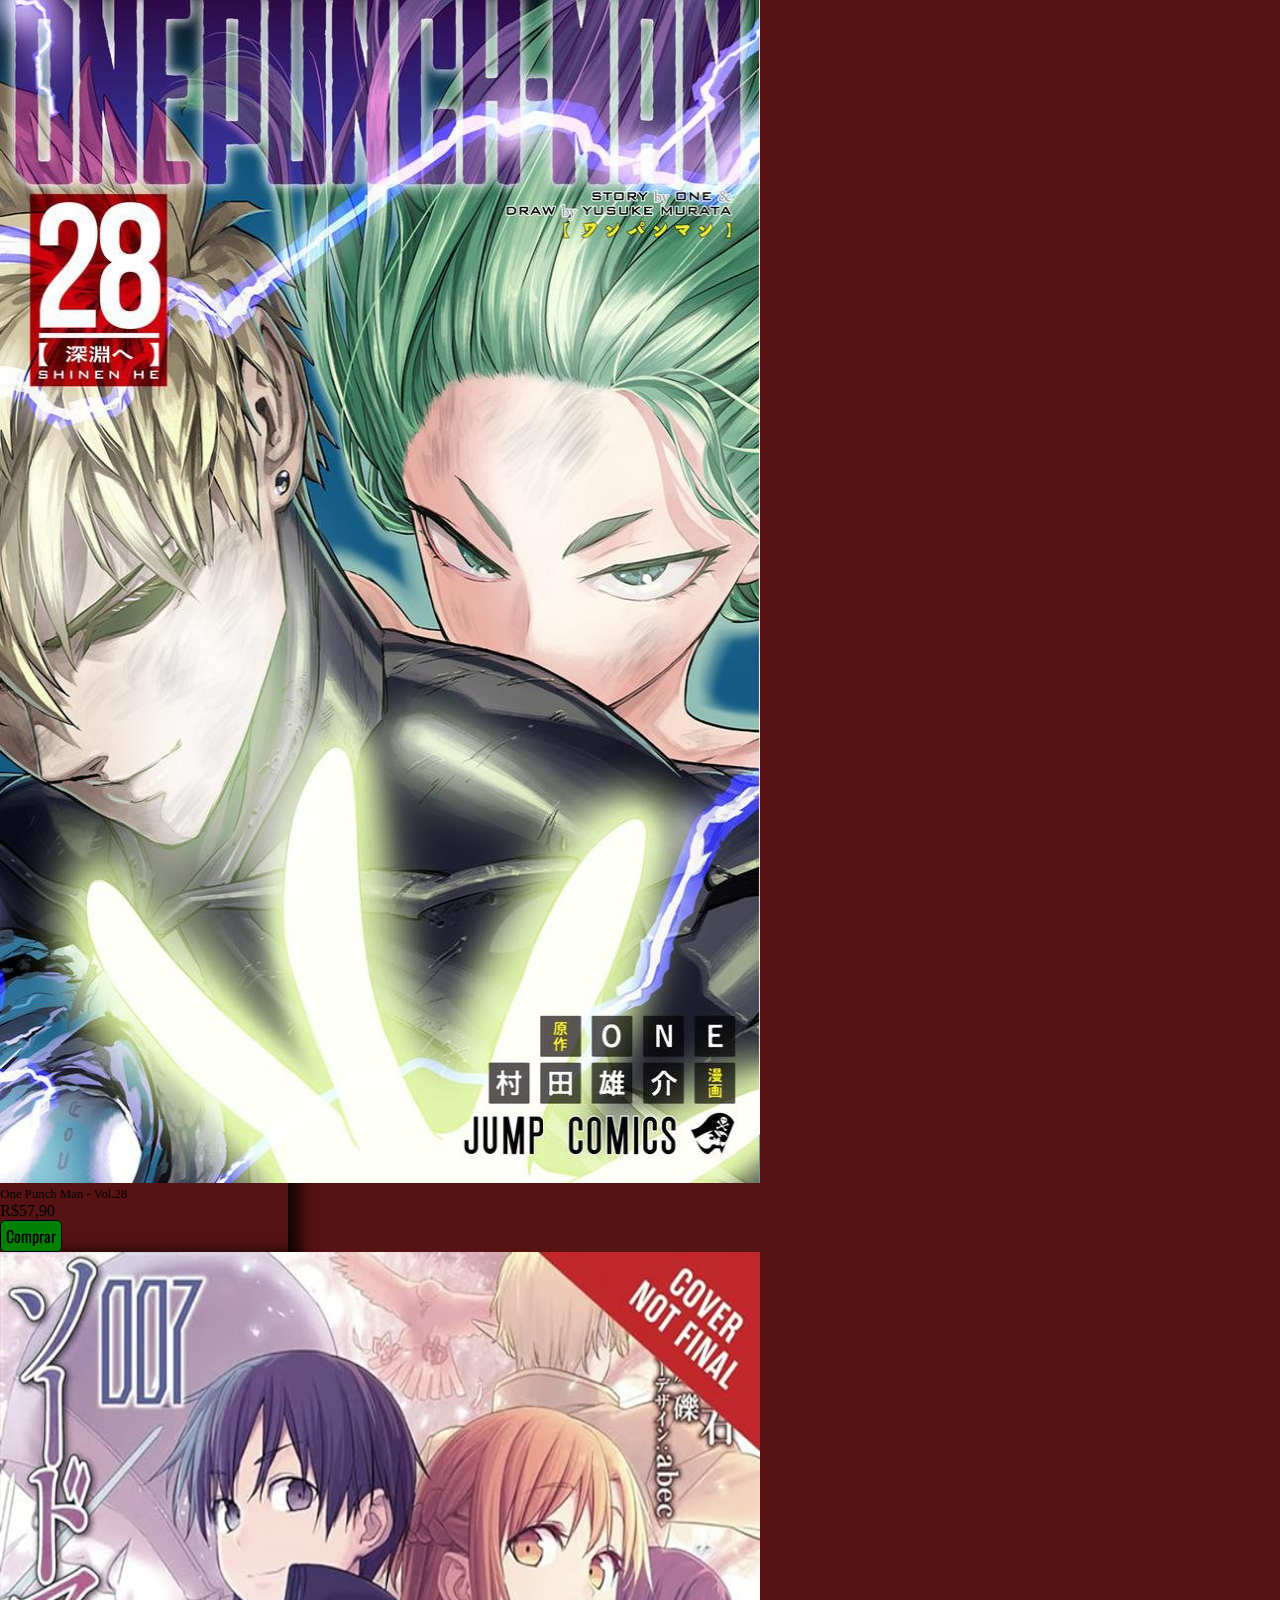
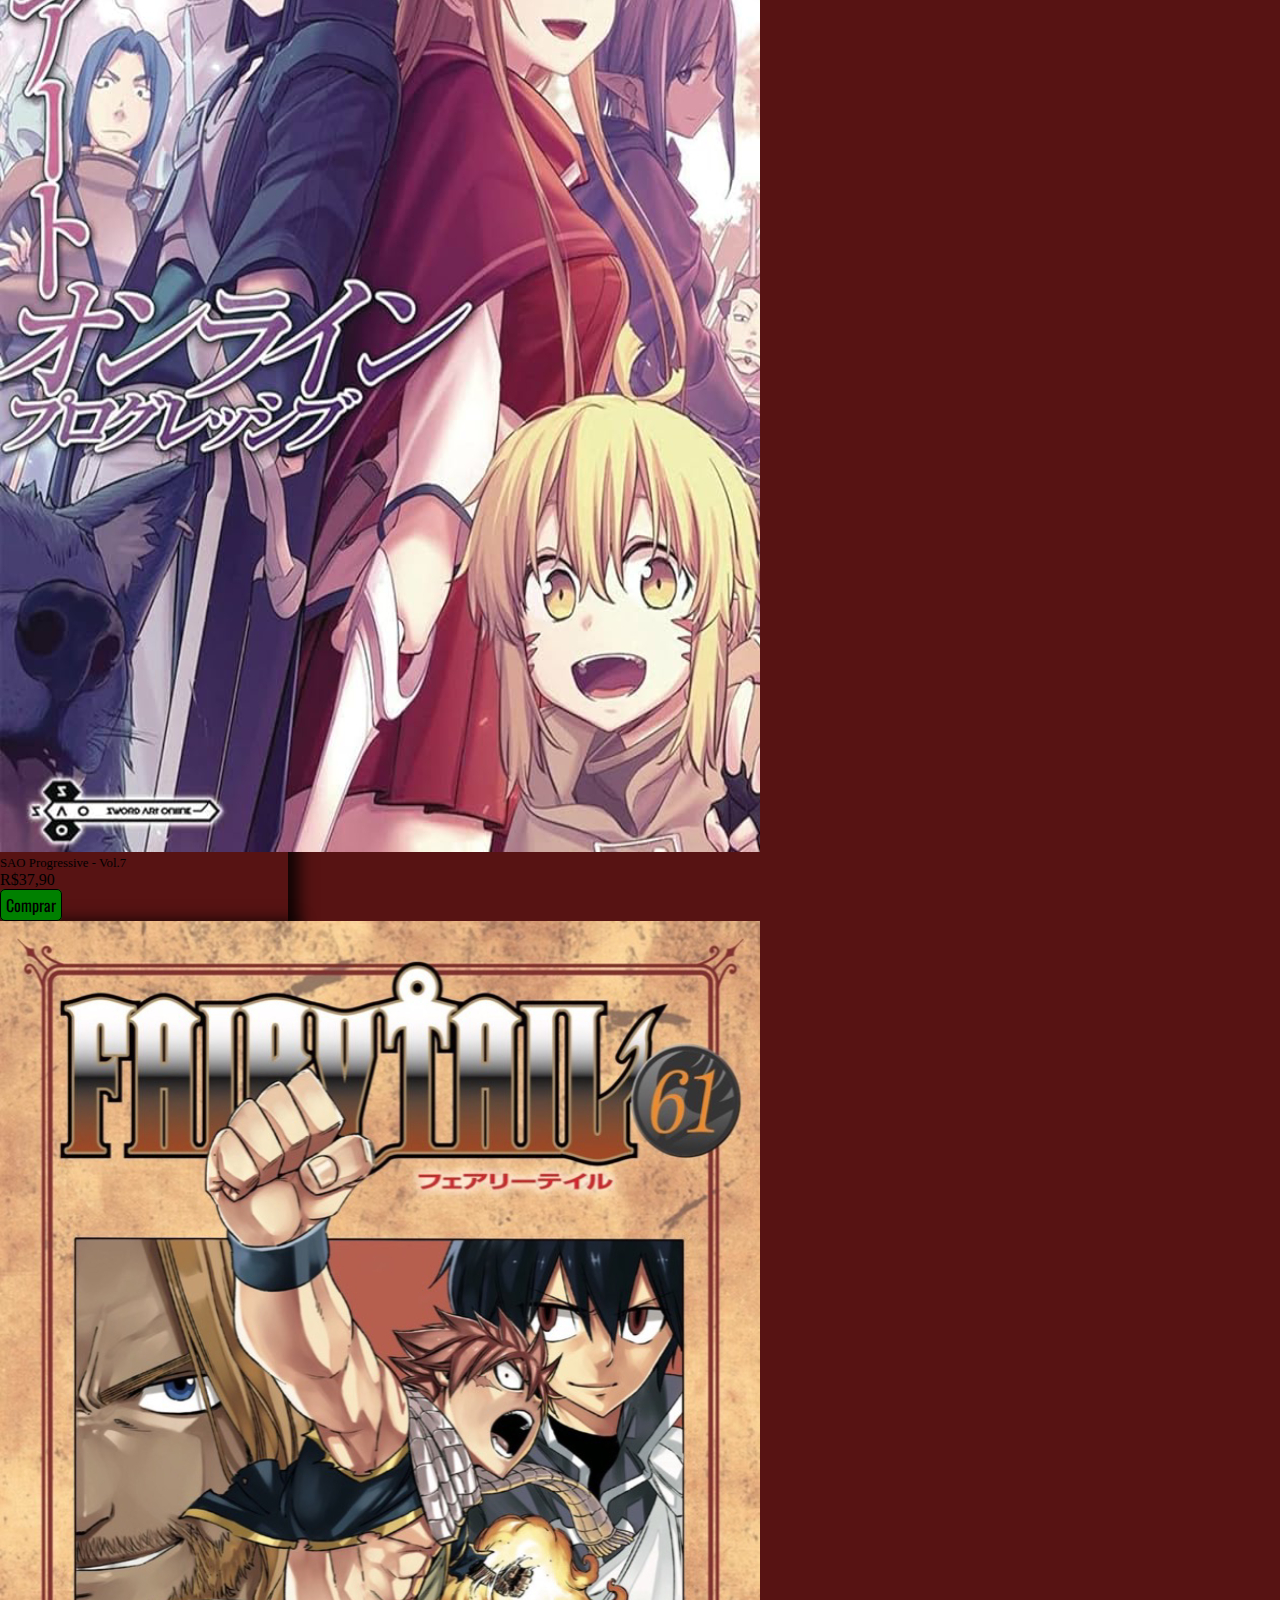
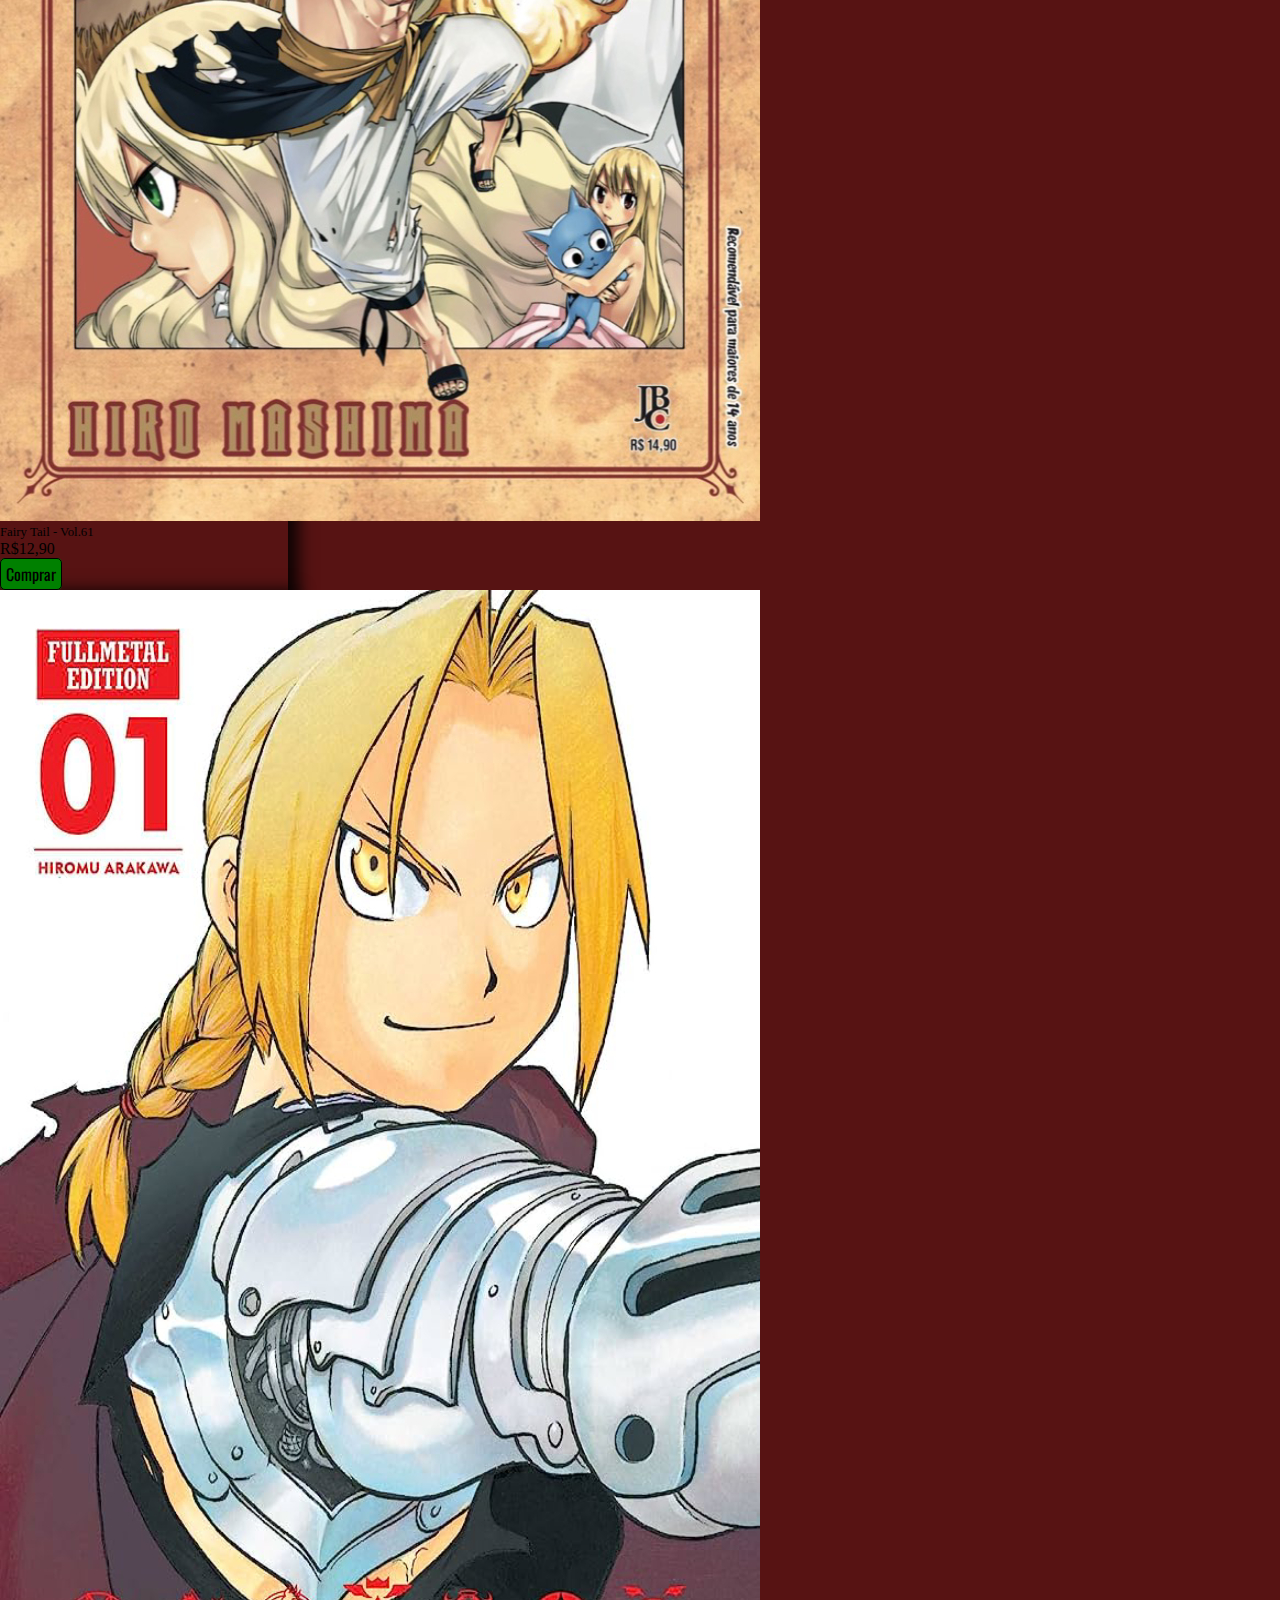
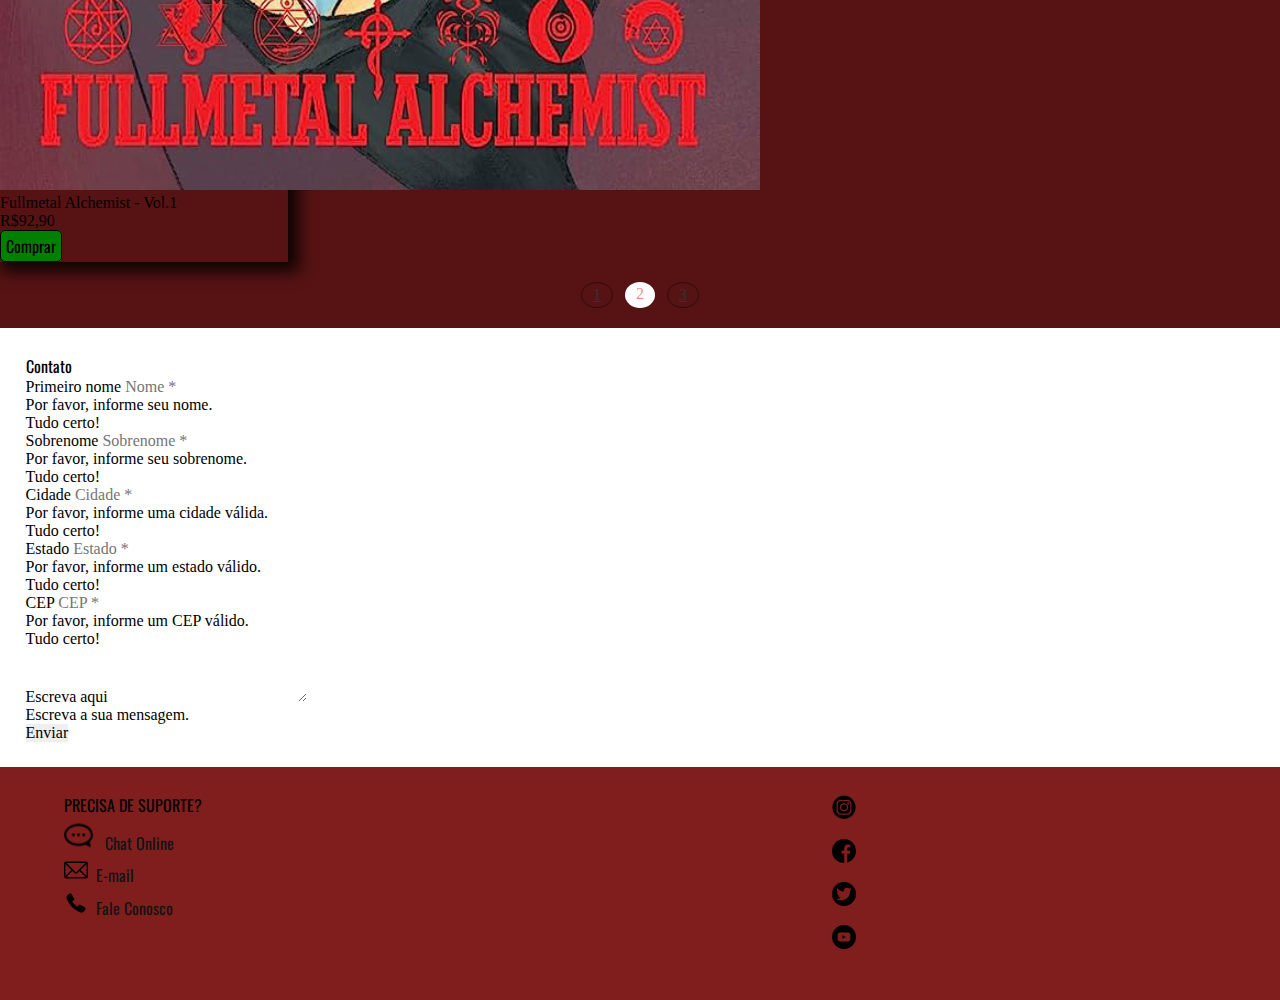
<file: pages/page-2.html>
<!DOCTYPE html>
<html lang="pt-br">
<head>
    <meta charset="UTF-8">
    <meta name="viewport" content="width=device-width, initial-scale=1.0">
    <title>Mangassau</title>
    <link rel="stylesheet" href="../css/reset.css">
    <link rel="stylesheet" href="https://stackpath.bootstrapcdn.com/bootstrap/4.1.3/css/bootstrap.min.css" integrity="sha384-MCw98/SFnGE8fJT3GXwEOngsV7Zt27NXFoaoApmYm81iuXoPkFOJwJ8ERdknLPMO" crossorigin="anonymous">
    <link rel="stylesheet" href="../css/style.css">
    <link rel="stylesheet" href="../css/btn-for-top.css">
    <link rel="stylesheet" href="../css/buy-btn.css">
    <link rel="stylesheet" href="../css/cards.css">
    <link rel="stylesheet" href="../css/carousel.css">
    <link rel="stylesheet" href="../css/form-contact.css">
    <link rel="stylesheet" href="../css/main-footer.css">
    <link rel="stylesheet" href="../css/network.css">
    <link rel="stylesheet" href="../css/principal-menu.css">
    <link rel="stylesheet" href="../css/select-page.css">
    <link rel="stylesheet" href="../css/title-mangassau.css">
    <link rel="shortcut icon" href="../favicon.ico" type="image/x-icon">
</head>
<body>
    <header id="principal-menu">
        <nav class="navbar navbar-expand-sm navbar-light color-test">           
            <button class="navbar-toggler" type="button" data-toggle="collapse" data-target="#conteudoNavbarSuportado" aria-controls="conteudoNavbarSuportado" aria-expanded="false" aria-label="Alterna navegação">
              <span class="navbar-toggler-icon"></span>
            </button>
            <div class="collapse navbar-collapse" id="conteudoNavbarSuportado">
              <ul class="navbar-nav mr-auto">
                <li class="nav-item active">
                  <a class="nav-link" href="#">Home <span class="sr-only">(página atual)</span></a>
                </li>
                <li class="nav-item">
                  <span class="nav-link" style="cursor: pointer;">Serviços</span>
                </li>
                <li class="nav-item">
                  <a class="nav-link btn-for-contact" href="#form-contact">Contato</a>
                </li>
              </ul> 
            </div>
          </nav>
    </header>
    <div id="carouselExampleIndicators" class="carousel slide carousel-fade" data-ride="carousel" data-interval="2200">
      <ol class="carousel-indicators">
        <li data-target="#carouselExampleIndicators" data-slide-to="0" class="active"></li>
        <li data-target="#carouselExampleIndicators" data-slide-to="1"></li>
        <li data-target="#carouselExampleIndicators" data-slide-to="2"></li>
      </ol>
      <div class="carousel-inner">
        <div class="carousel-item active">
          <img class="d-block w-100" src="../carousel/one-piece.jpg" alt="Primeiro Slide">
          <div class="carousel-caption d-none d-md-block">
            <h5>ONE PIECE</h5>
            <p>A série foca em Monkey D. Luffy, um jovem feito de borracha, que, inspirado em seu ídolo de infância, o poderoso pirata Shanks, o Ruivo, parte em uma jornada do mar do East Blue para encontrar o tesouro mítico, o One Piece, e proclamar-se o Rei dos Piratas.</p>
          </div>
        </div>
        <div class="carousel-item">
          <img class="d-block w-100" src="../carousel/naruto.jpeg" alt="Segundo Slide">
          <div class="carousel-caption d-none d-md-block">
            <h5>NARUTO</h5>
            <p>Naruto é um jovem ninja da Vila Oculta da Folha, que possui um sonho: se tornar Hokage, título dado ao maior shinobi da vila. Mas para isso, precisará encarar dificuldades tremendas, já que é órfão e guarda uma herança terrível cujos habitantes da vila o escondem.</p>
          </div>
        </div>
        <div class="carousel-item ">
          <img class="d-block w-100" src="../carousel/demon-slayer.jpg" alt="Terceiro Slide">
          <div class="carousel-caption d-none d-md-block">
            <h5>DEMON SLAYER</h5>
            <p>Em Kimetsu no Yaiba, Tanjiro, um bondoso jovem que ganha a vida vendendo carvão descobre que sua família foi massacrada por um demônio. E, para piorar, Nezuko, sua irmã mais nova e única sobrevivente, também acabou transformada em um demônio.</p>
          </div>
        </div>
      </div>
      <a class="carousel-control-prev" href="#carouselExampleIndicators" role="button" data-slide="prev">
        <span class="carousel-control-prev-icon" aria-hidden="true"></span>
        <span class="sr-only">Anterior</span>
      </a>
      <a class="carousel-control-next" href="#carouselExampleIndicators" role="button" data-slide="next">
        <span class="carousel-control-next-icon" aria-hidden="true"></span>
        <span class="sr-only">Próximo</span>
      </a>
    </div>
    <div class="title-mangassau">
      <img src="../title/mangassau.png" alt="título do site">
    </div>
    <div class="container mt-0">
      <div class="row">
          <div class="col-md-4 mb-4 d-flex justify-content-center align-items-center">
              <div class="card" style="width: 18rem;">
                  <img src="../cards/pg-2/death-note-vol-1.jpg" class="card-img-top" alt="Card Death Note - Vol.1">
                  <div class="card-body">
                      <h5 class="card-title">Death Note - Vol.1</h5>
                      <p class="card-text">R$24,90</p>
                      <span class="buy">Comprar</span>
                  </div>
              </div>
          </div>
          <div class="col-md-4 mb-4 d-flex justify-content-center align-items-center">
              <div class="card" style="width: 18rem;">
                  <img src="../cards/pg-2/attack-on-titan-vol-33.jpg" class="card-img-top" alt="Card Attack On Titan - Vol.33">
                  <div class="card-body">
                      <h5 class="card-title">Attack On Titan - Vol.33</h5>
                      <p class="card-text">R$29,90</p>
                      <span class="buy">Comprar</span>
                  </div>
              </div>
          </div>
          <div class="col-md-4 mb-4 d-flex justify-content-center align-items-center">
              <div class="card" style="width: 18rem;">
                  <img src="../cards/pg-2/bleach-vol-49.jpg" class="card-img-top" alt="Card Bleach - Vol.49">
                  <div class="card-body">
                      <h5 class="card-title">Bleach - Vol.49</h5>
                      <p class="card-text">R$27,90</p>
                      <span class="buy">Comprar</span>
                  </div>
              </div>
          </div>
          <div class="col-md-4 mb-4 d-flex justify-content-center align-items-center">
            <div class="card" style="width: 18rem;">
                <img src="../cards/pg-2/cowboy-bebop-vol-1.jpg" class="card-img-top" alt="Card Cowboy Bebop - Vol.1">
                <div class="card-body">
                    <h5 class="card-title">Cowboy Bebop - Vol.1</h5>
                    <p class="card-text">R$19,90</p>
                    <span class="buy">Comprar</span>
                </div>
            </div>
          </div>
          <div class="col-md-4 mb-4 d-flex justify-content-center align-items-center">
            <div class="card" style="width: 18rem;">
                <img src="../cards/pg-2/hunterxhunter-vol-36.jpg" class="card-img-top" alt="Card HunterXhunter - Vol.36">
                <div class="card-body">
                    <h5 class="card-title">HunterXhunter - Vol.36</h5>
                    <p class="card-text">R$26,90</p>
                    <span class="buy">Comprar</span>
                </div>
            </div>
          </div>
          <div class="col-md-4 mb-4 d-flex justify-content-center align-items-center" >
            <div class="card" style="width: 18rem;">
                <img src="../cards/pg-2/one-punch-man-vol-28.jpg" class="card-img-top" alt="Card One Punch Man - Vol.28">
                <div class="card-body">
                    <h5 class="card-title">One Punch Man - Vol.28</h5>
                    <p class="card-text">R$57,90</p>
                    <span class="buy">Comprar</span>
                </div>
            </div>
          </div>
          <div class="col-md-4 mb-4 d-flex justify-content-center align-items-center">
            <div class="card" style="width: 18rem;">
                <img src="../cards/pg-2/sao-progressive-vol-7.jpg" class="card-img-top" alt="Card SAO Progressive - Vol.7">
                <div class="card-body">
                    <h5 class="card-title">SAO Progressive - Vol.7</h5>
                    <p class="card-text">R$37,90</p>
                    <span class="buy">Comprar</span>
                </div>
            </div>
          </div>
          <div class="col-md-4 mb-4 d-flex justify-content-center align-items-center">
            <div class="card" style="width: 18rem;">
                <img src="../cards/pg-2/fairy-tail-vol-61.jpg" class="card-img-top" alt="Card Berserker - Vol.3">
                <div class="card-body">
                    <h5 class="card-title">Fairy Tail - Vol.61</h5>
                    <p class="card-text">R$12,90</p>
                    <span class="buy">Comprar</span>
                </div>
            </div>
          </div>
          <div class="col-md-4 mb-4 d-flex justify-content-center align-items-center">
            <div class="card" style="width: 18rem;">
                <img src="../cards/pg-2/fullmetal-alchemist-vol-1.jpg" class="card-img-top" alt="Card My Hero Academia - Vol.4">
                <div class="card-body">
                    <h5 class="card-title" style="font-size: 1em;">Fullmetal Alchemist - Vol.1</h5>
                    <p class="card-text">R$92,90</p>
                    <span class="buy">Comprar</span>
                </div>
            </div>
          </div>
      </div>
  </div>
    <div class="select-page">
        <a class="not-selected" href="../index.html">1</a>
        <a id="selected" href="page-2.html">2</a>
        <a class="not-selected" href="page-3.html">3</a>
    </div>
    <div id="form-contact">
        <h1>Contato</h1>
        <form class="needs-validation" novalidate>
            <div class="form-row">
              <div class="col-md-5 mb-3">
                <label for="validationCustom01">Primeiro nome</label>
                <input type="text" class="form-control" id="validationCustom01" placeholder="Nome *" required>
                <div class="invalid-feedback">
                  Por favor, informe seu nome.
                </div>
                <div class="valid-feedback">
                  Tudo certo!
                </div>
              </div>
              <div class="col-md-5 mb-3">
                <label for="validationCustom02">Sobrenome</label>
                <input type="text" class="form-control" id="validationCustom02" placeholder="Sobrenome *" required>
                <div class="invalid-feedback">
                  Por favor, informe seu sobrenome.
                </div>
                <div class="valid-feedback">
                  Tudo certo!
                </div>
              </div>
            </div>
            <div class="form-row">
              <div class="col-md-6 mb-3">
                <label for="validationCustom03">Cidade</label>
                <input type="text" class="form-control" id="validationCustom03" placeholder="Cidade *" required>
                <div class="invalid-feedback">
                  Por favor, informe uma cidade válida.
                </div>
                <div class="valid-feedback">
                  Tudo certo!
                </div>
              </div>
              <div class="col-md-3 mb-3">
                <label for="validationCustom04">Estado</label>
                <input type="text" class="form-control" id="validationCustom04" placeholder="Estado *" required>
                <div class="invalid-feedback">
                  Por favor, informe um estado válido.
                </div>
                <div class="valid-feedback">
                  Tudo certo!
                </div>
              </div>
              <div class="col-md-3 mb-3">
                <label for="validationCustom05">CEP</label>
                <input type="number" class="form-control" id="validationCustom05" placeholder="CEP *" required>
                <div class="invalid-feedback">
                  Por favor, informe um CEP válido.
                </div>
                <div class="valid-feedback">
                  Tudo certo!
                </div>
              </div>
            </div>
            <div class="form-group">
              <label for="exampleFormControlTextarea1">Escreva aqui</label>
              <textarea class="form-control" id="exampleFormControlTextarea1" rows="3" required></textarea>
              <div class="invalid-feedback">
                Escreva a sua mensagem.
              </div>
            </div>
            <button class="btn btn-primary" type="submit">Enviar</button>
          </form>
    </div>
    <footer>
      <div id="main-footer">
        <ul>
          <span>PRECISA DE SUPORTE?</span>
          <li><span><img style="width: 29px;" src="../icons/chat.png" alt="chat"> Chat Online</span></li>
          <li><span><img src="../icons/e-mail.png" alt="e-mail">E-mail</span></li>
          <li><span><img src="../icons/phone.png" alt="phone">Fale Conosco</span></li>
        </ul>
        <ul id="network">
          <li><img src="../network/instagram.png" alt="instagram"></li>
          <li><img src="../network/facebook.png" alt="facebook"></li>
          <li><img src="../network/twitter.png" alt="twitter"></li>
          <li><img src="../network/youtube.png" alt="youtube"></li>
        </ul>
      </div>
      <div>
        <a href="#" class="btn-for-top"></a>
      </div>
    </footer>
    
<script src="../script.js"></script>
<script src="https://code.jquery.com/jquery-3.3.1.slim.min.js" integrity="sha384-q8i/X+965DzO0rT7abK41JStQIAqVgRVzpbzo5smXKp4YfRvH+8abtTE1Pi6jizo" crossorigin="anonymous"></script>
<script src="https://cdnjs.cloudflare.com/ajax/libs/popper.js/1.14.3/umd/popper.min.js" integrity="sha384-ZMP7rVo3mIykV+2+9J3UJ46jBk0WLaUAdn689aCwoqbBJiSnjAK/l8WvCWPIPm49" crossorigin="anonymous"></script>
<script src="https://stackpath.bootstrapcdn.com/bootstrap/4.1.3/js/bootstrap.min.js" integrity="sha384-ChfqqxuZUCnJSK3+MXmPNIyE6ZbWh2IMqE241rYiqJxyMiZ6OW/JmZQ5stwEULTy" crossorigin="anonymous"></script>
</body>
</html>
</file>
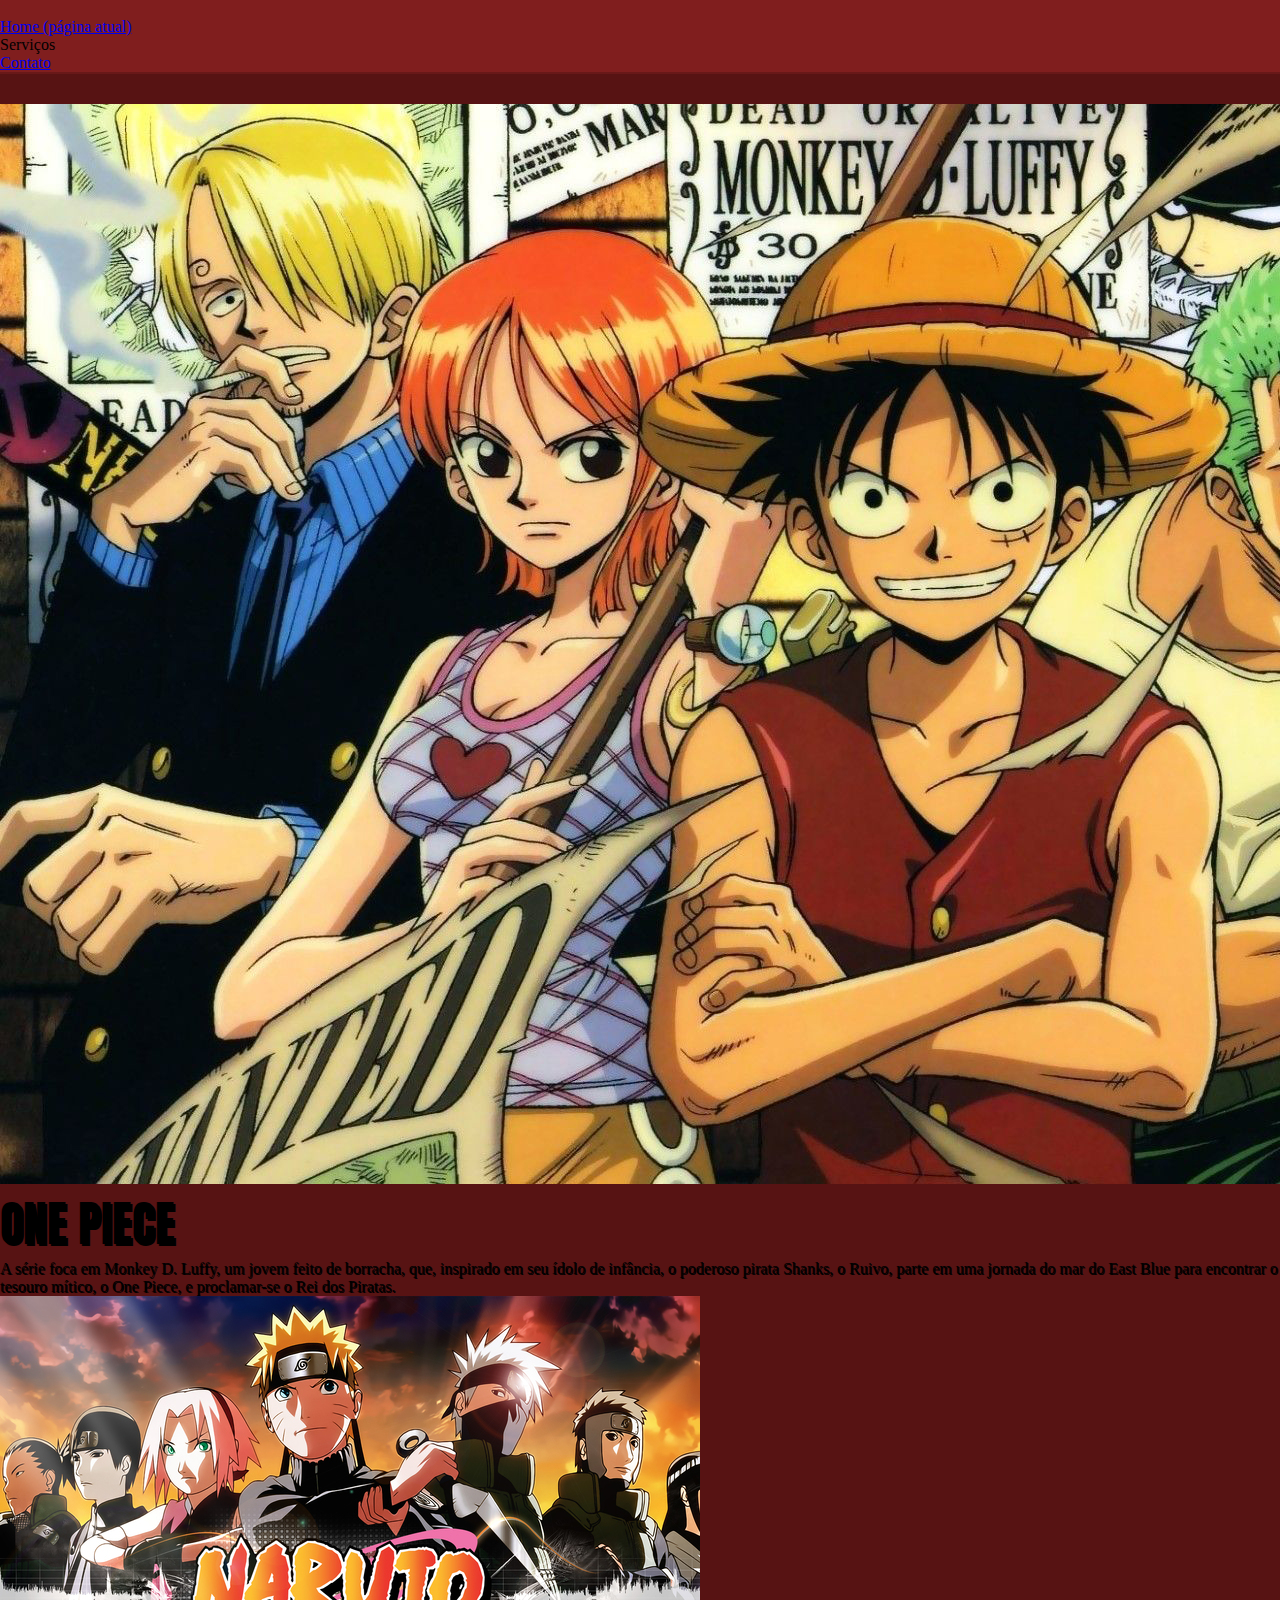
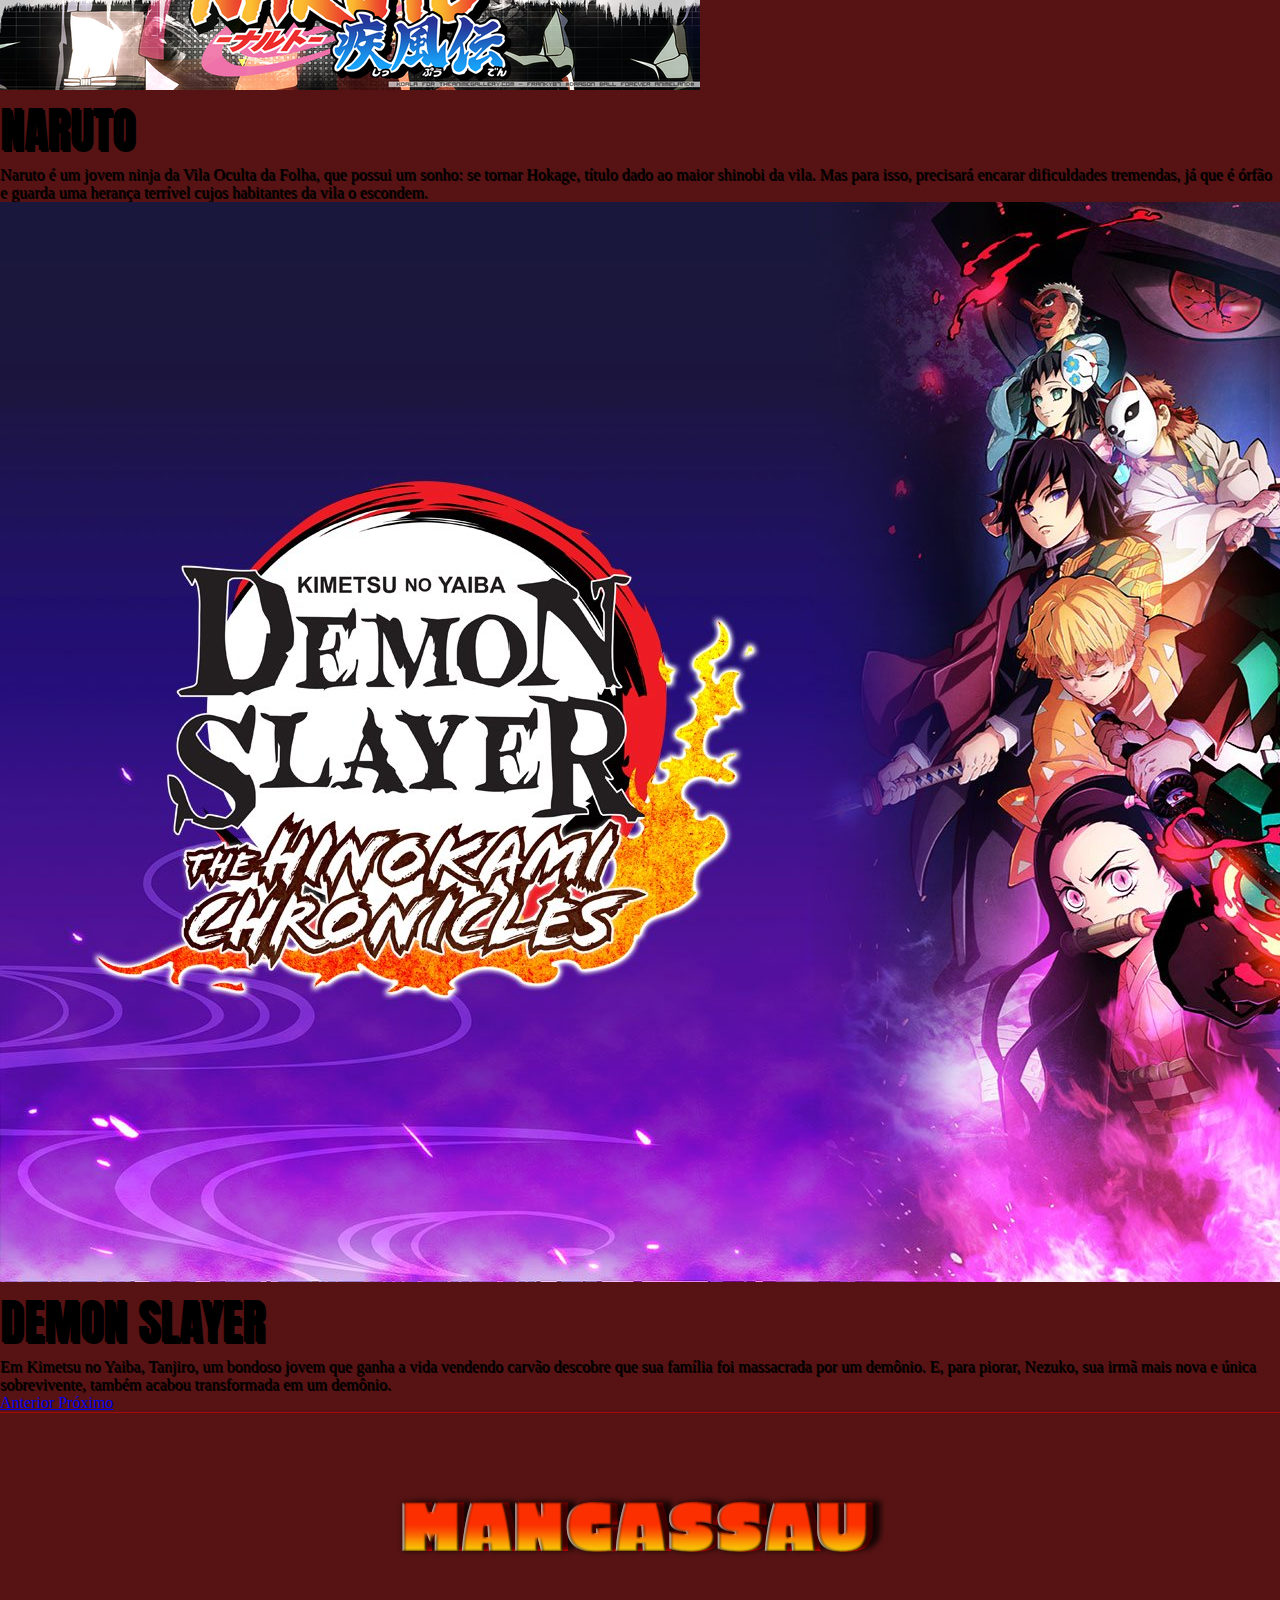
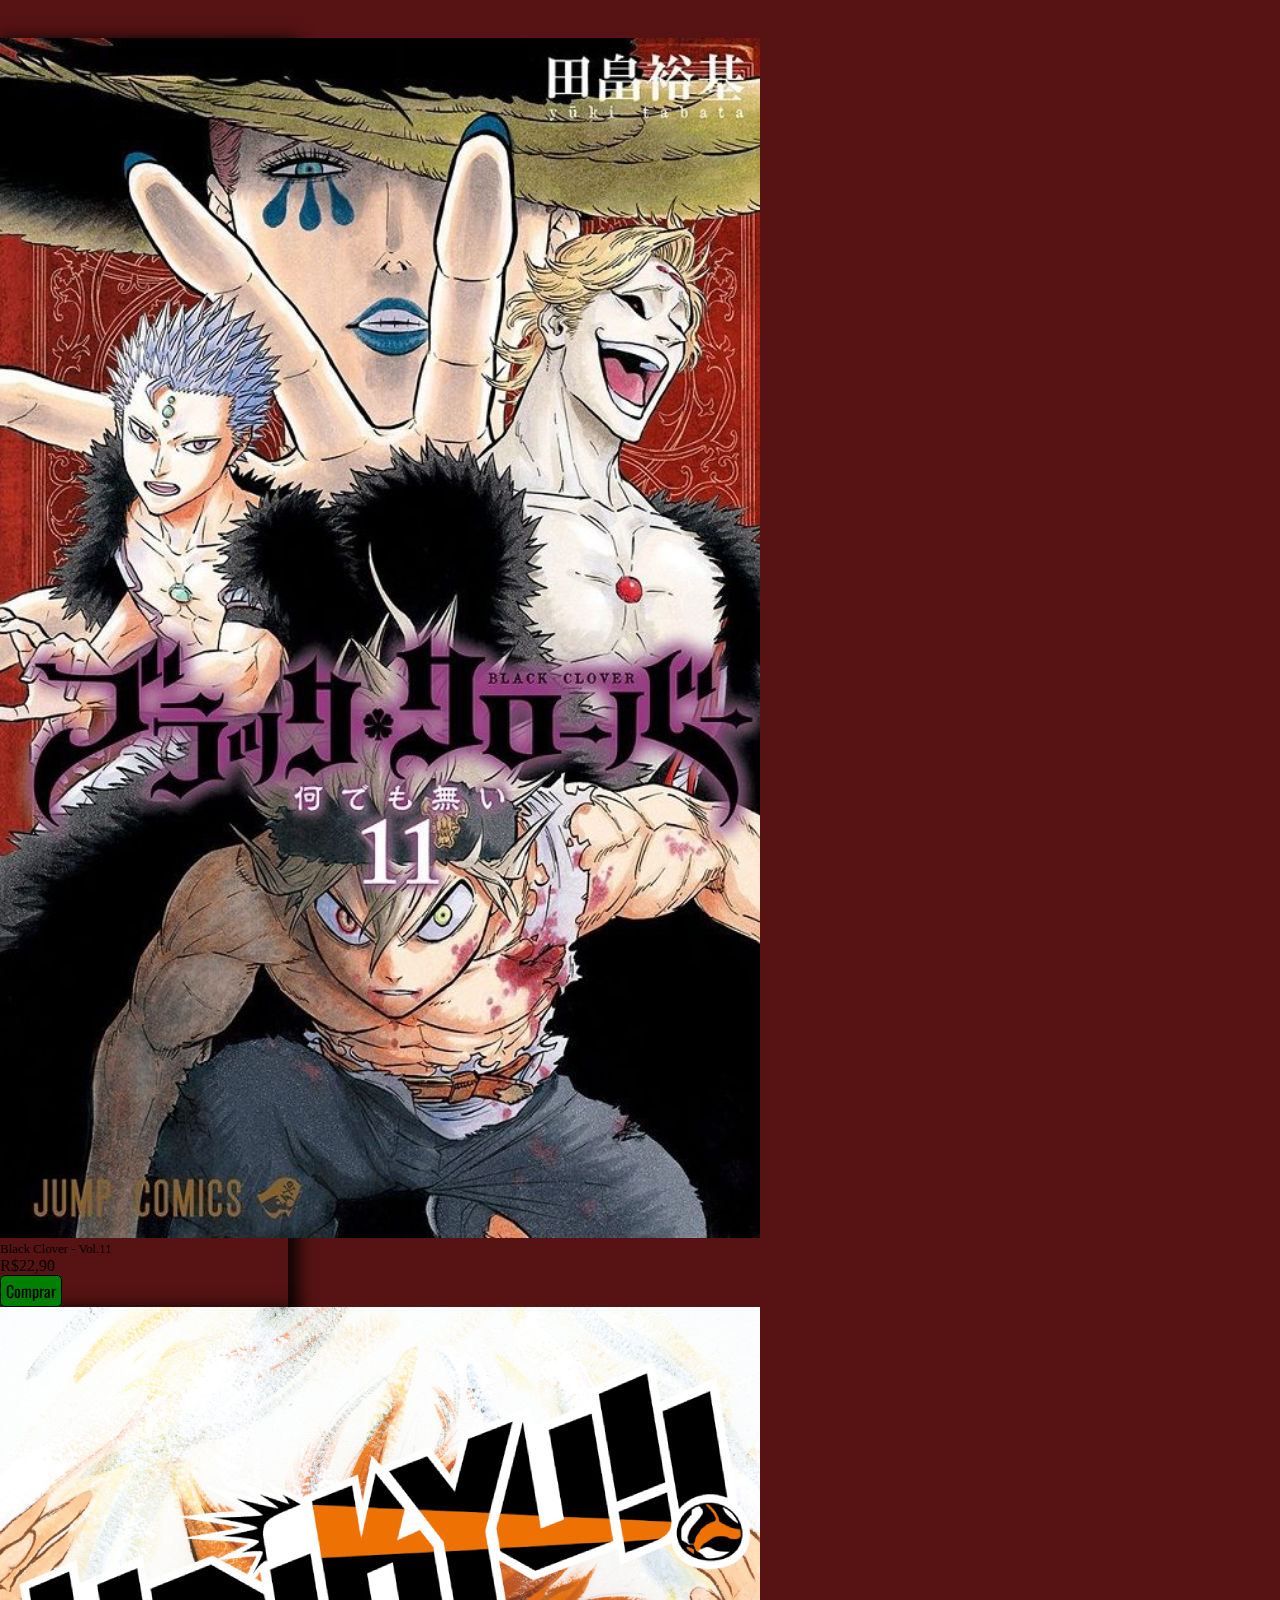
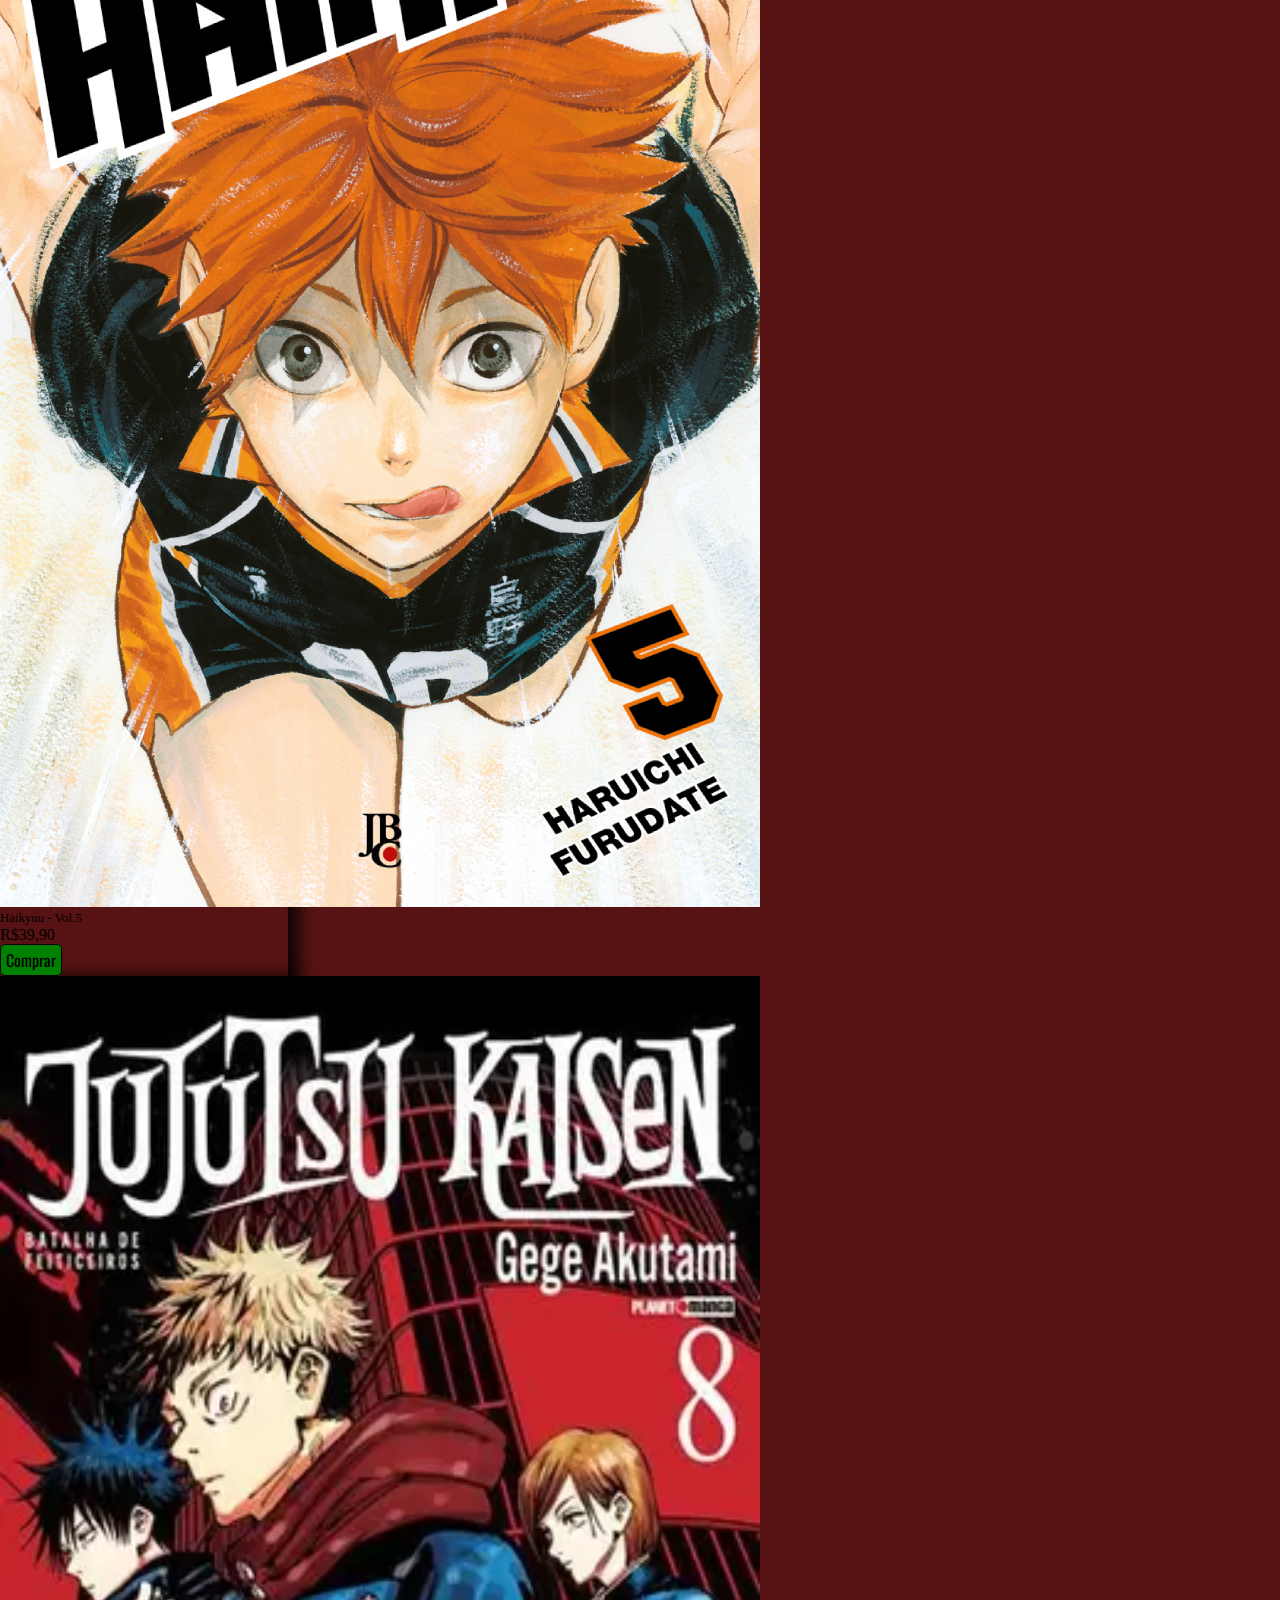
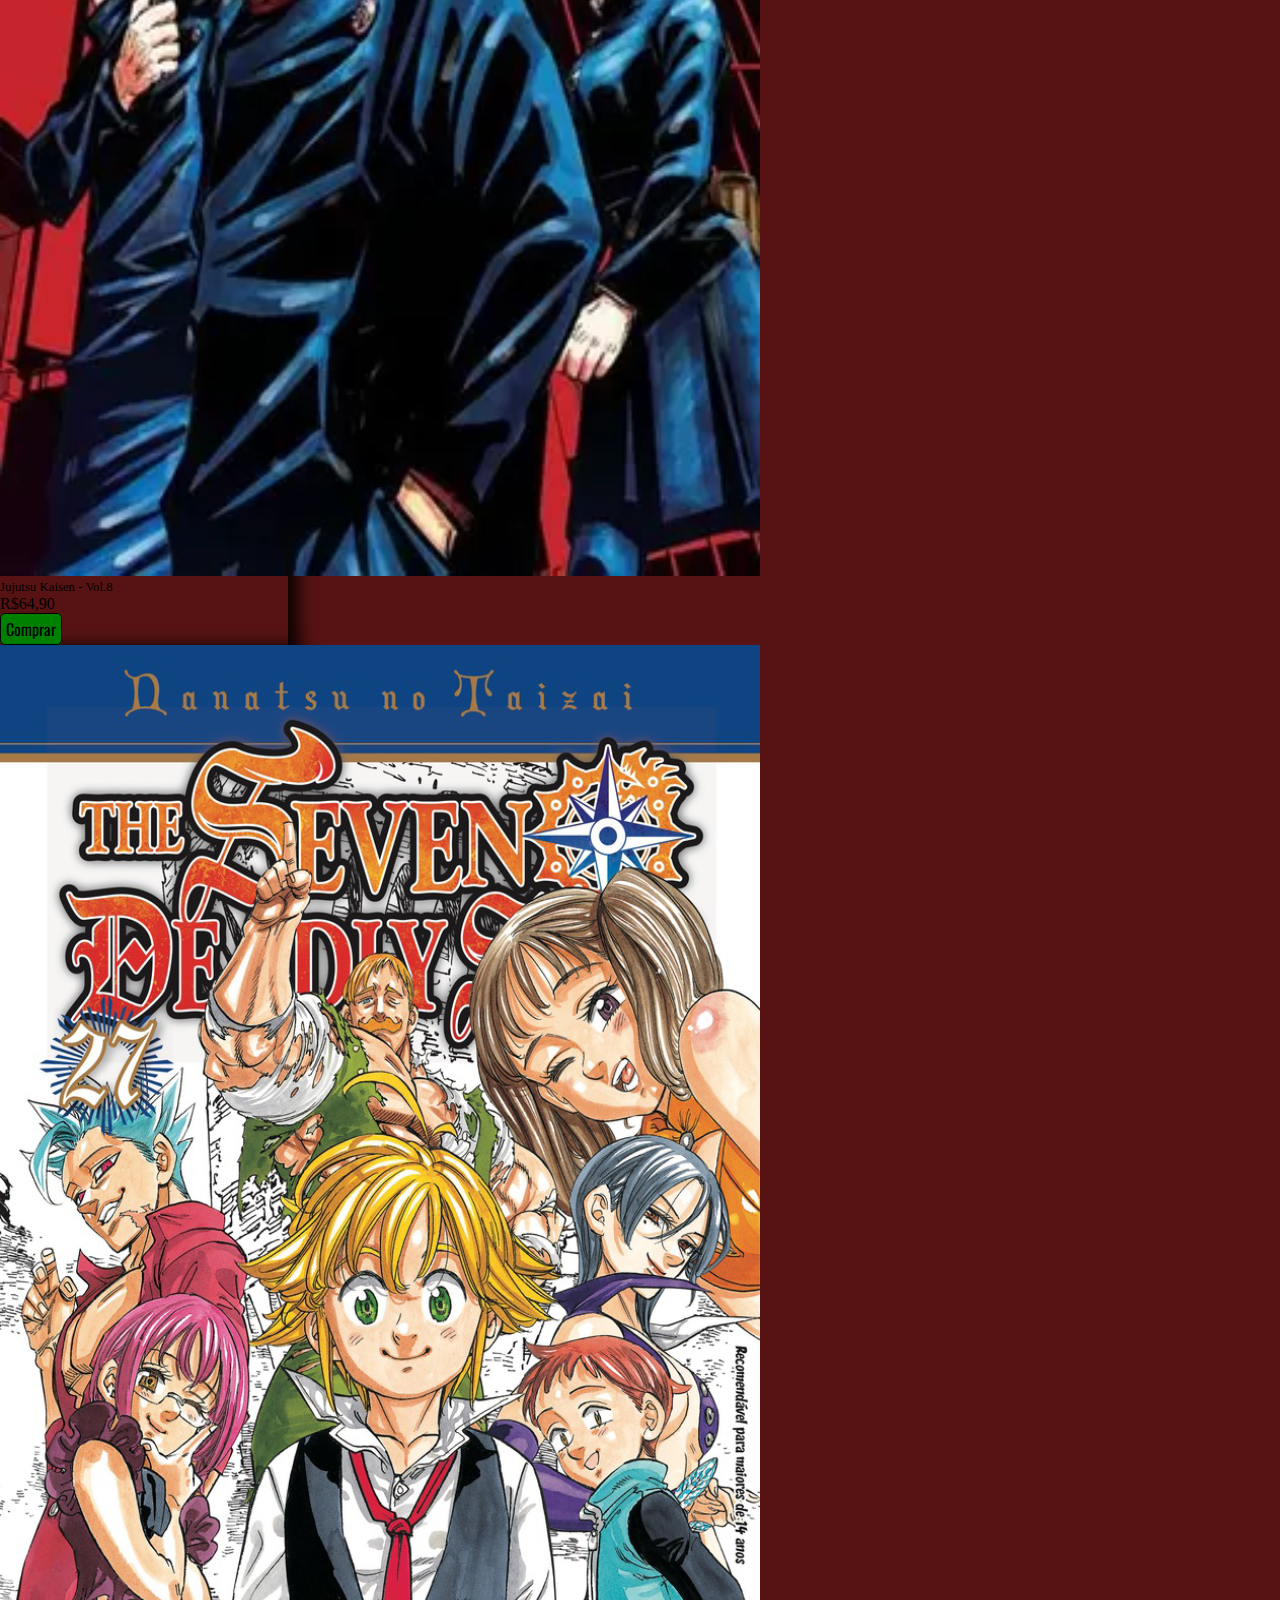
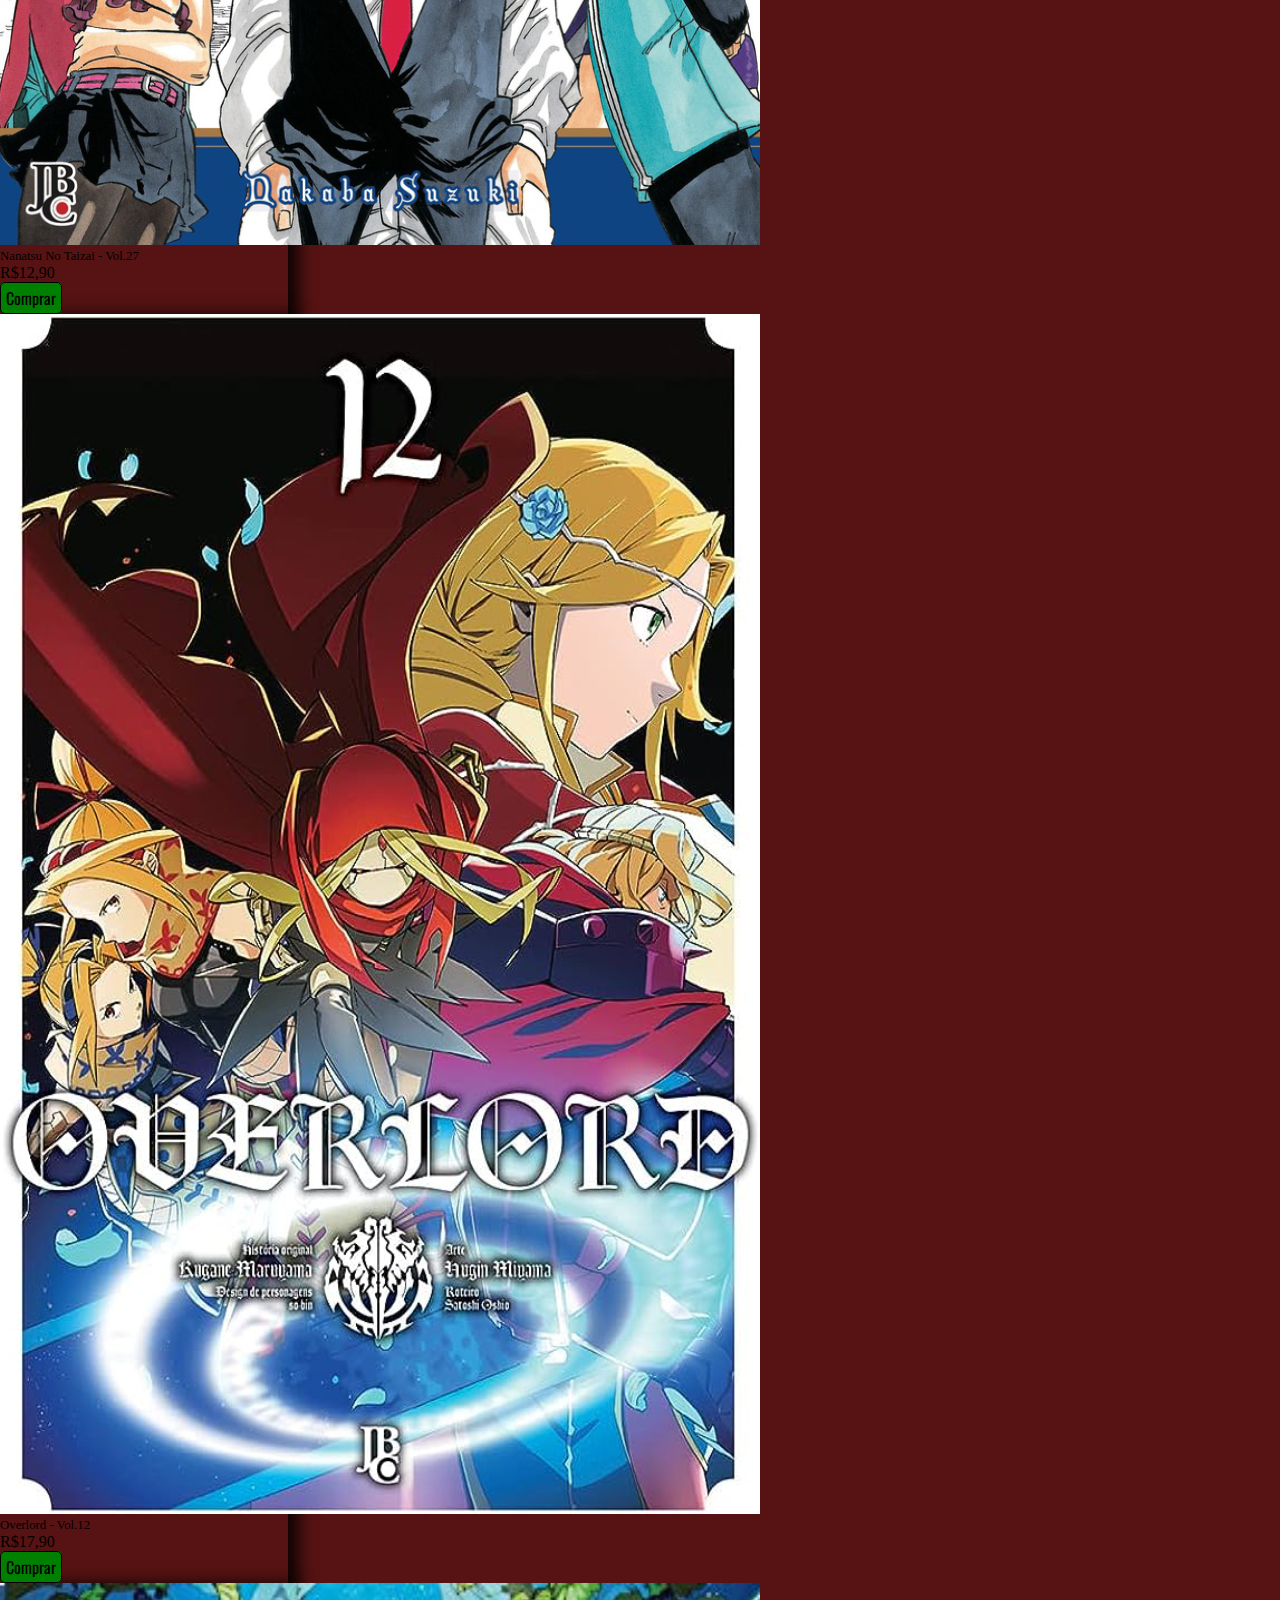
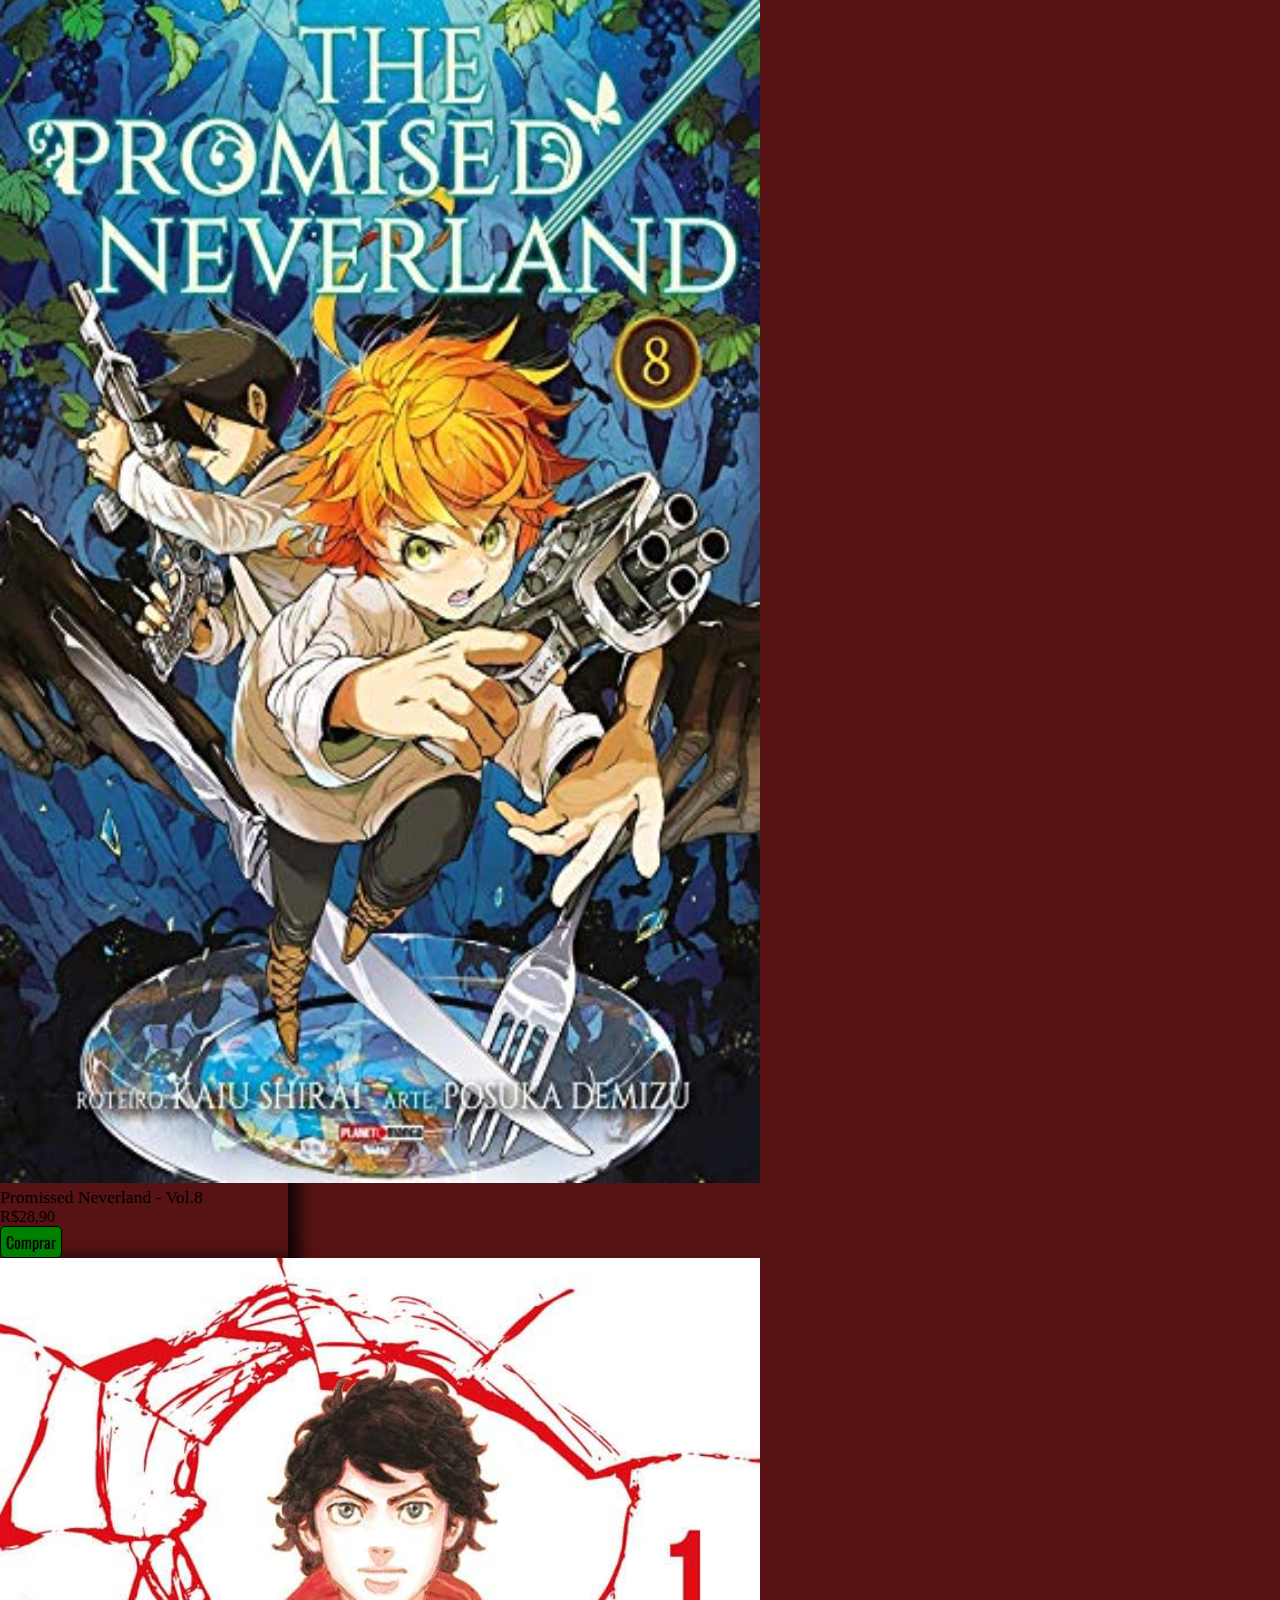
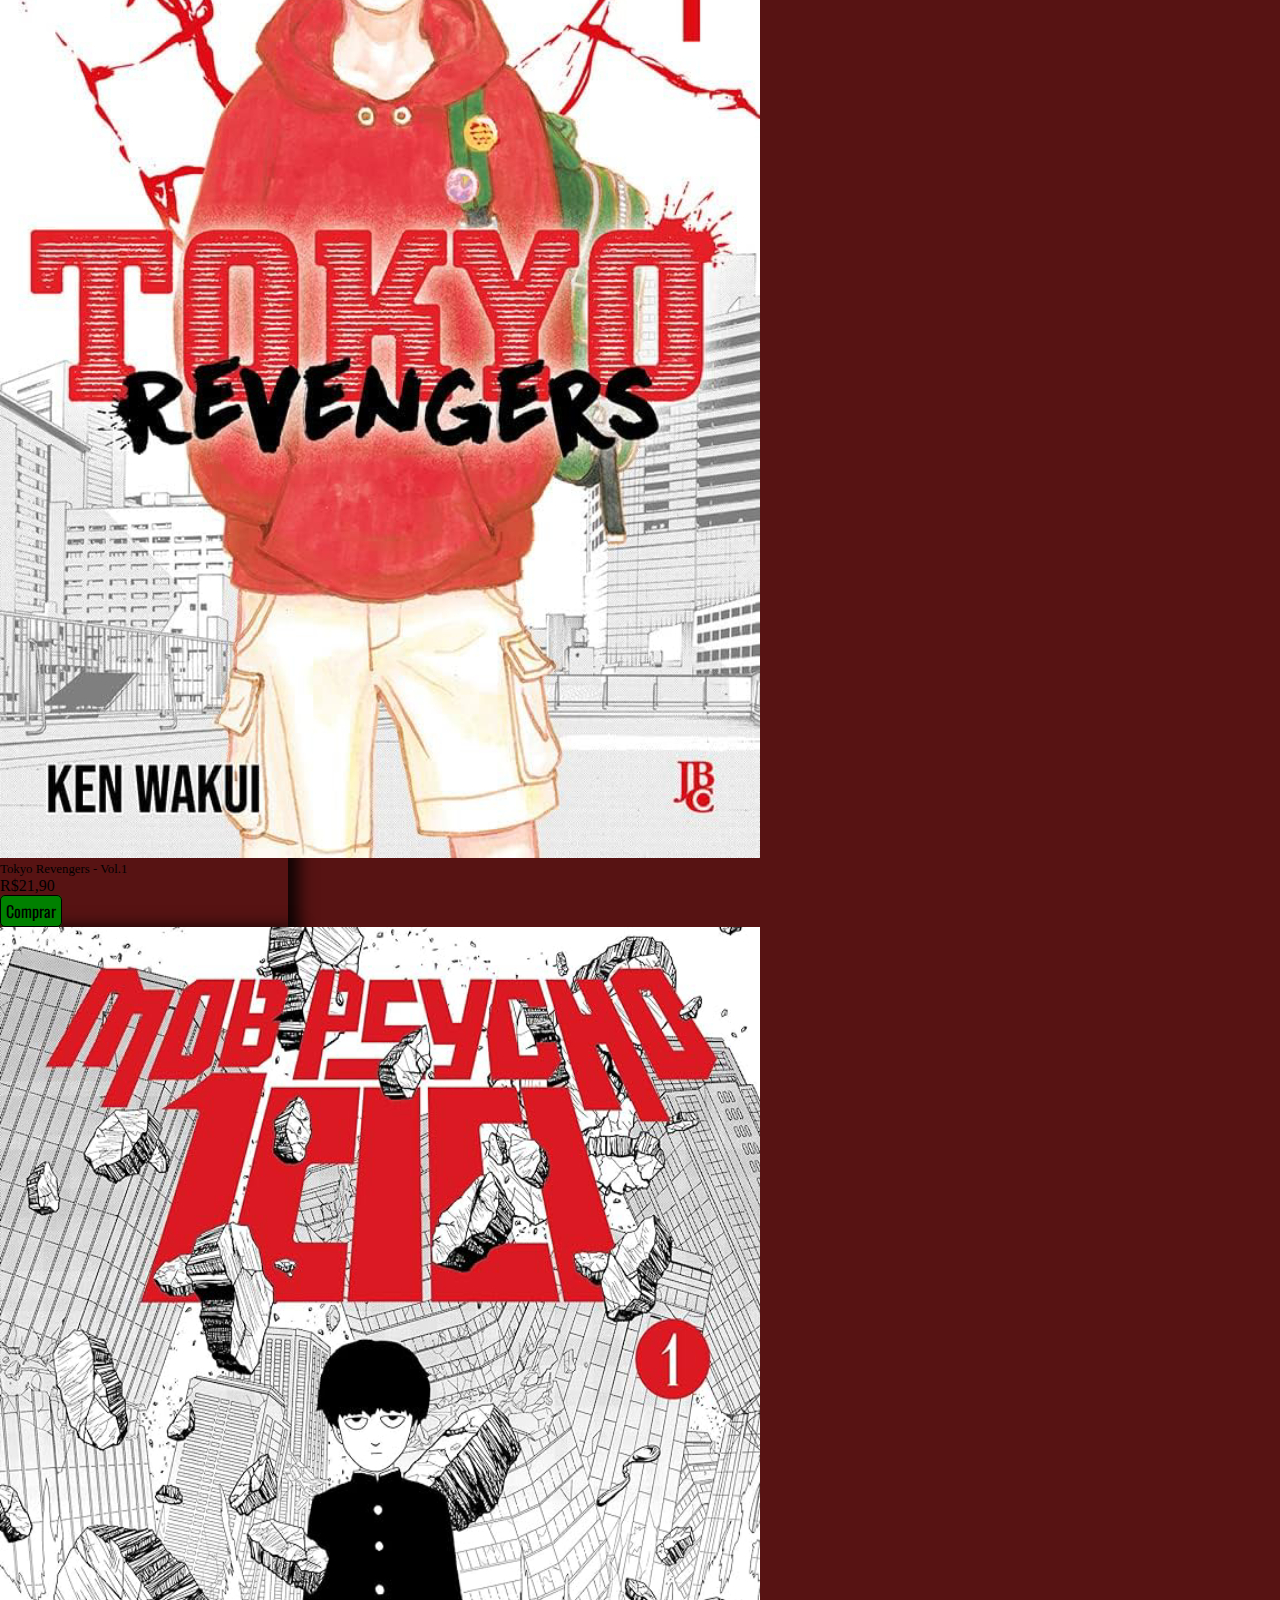
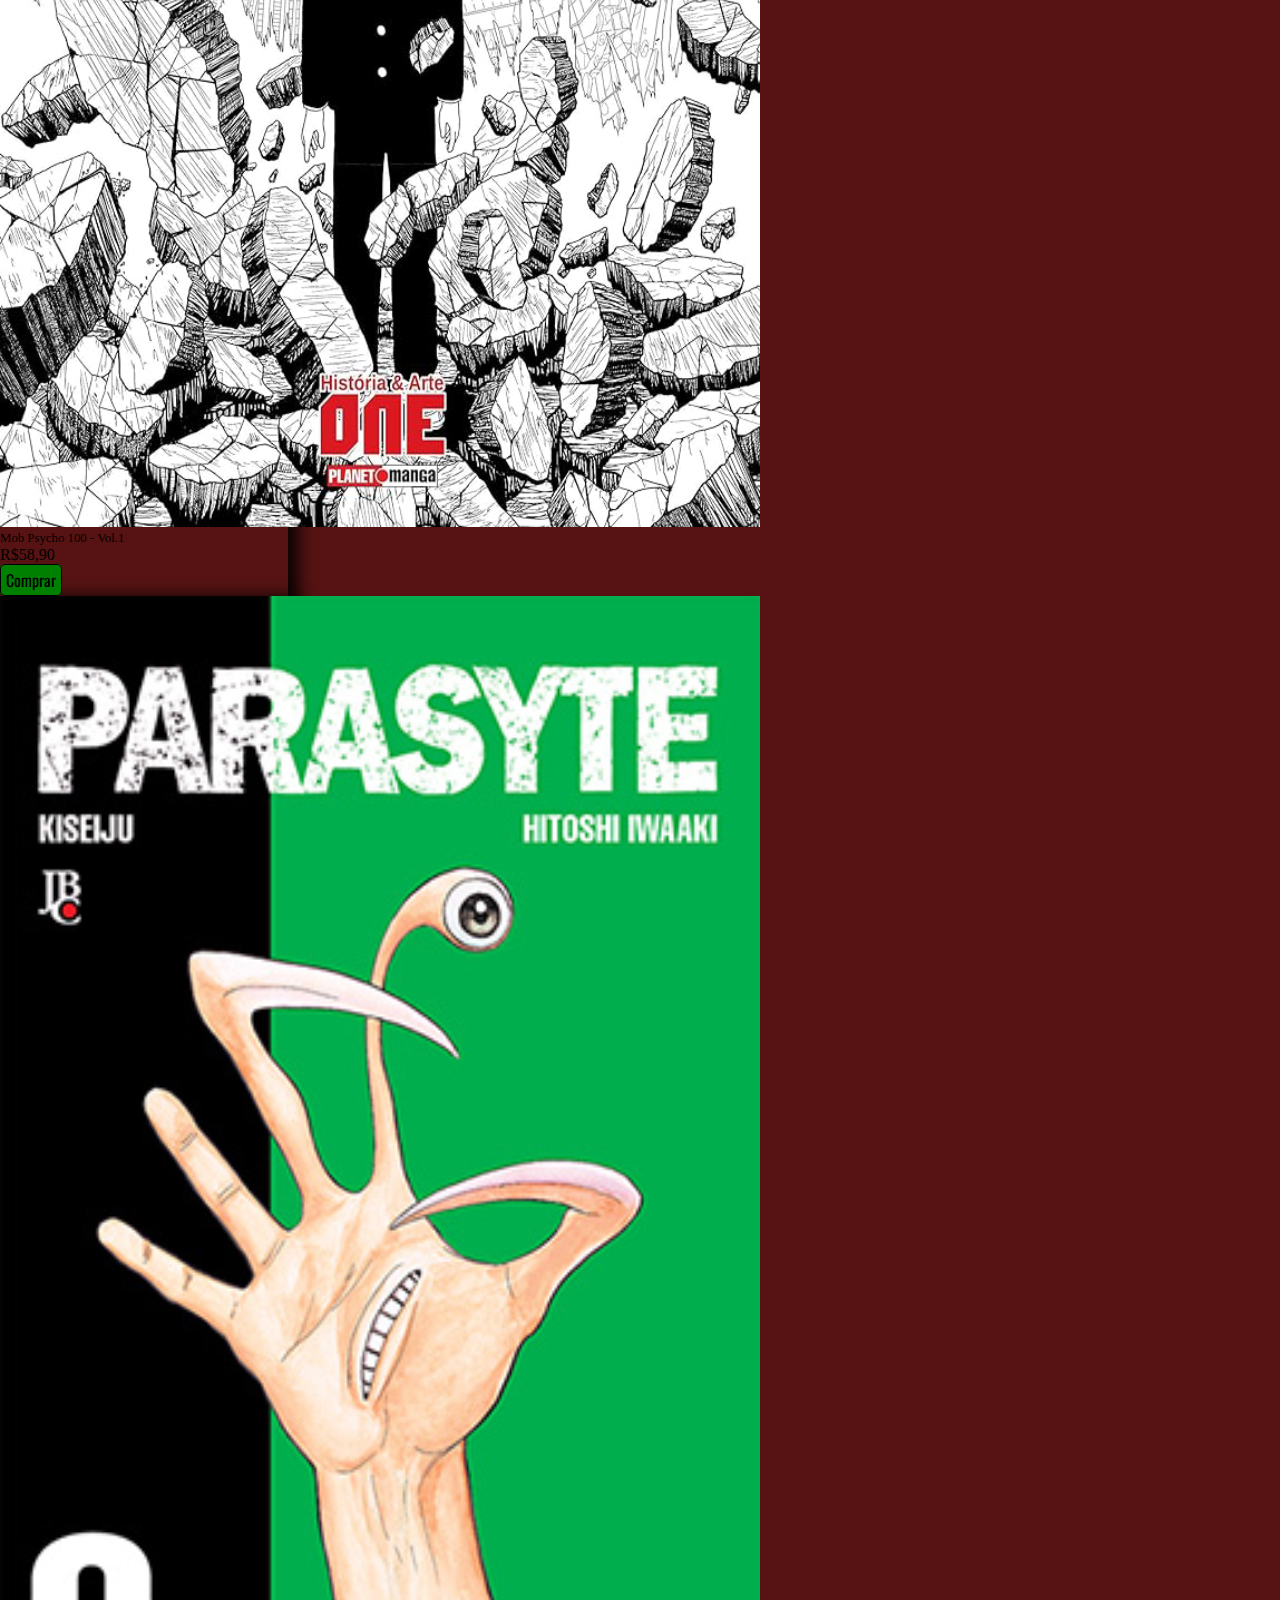
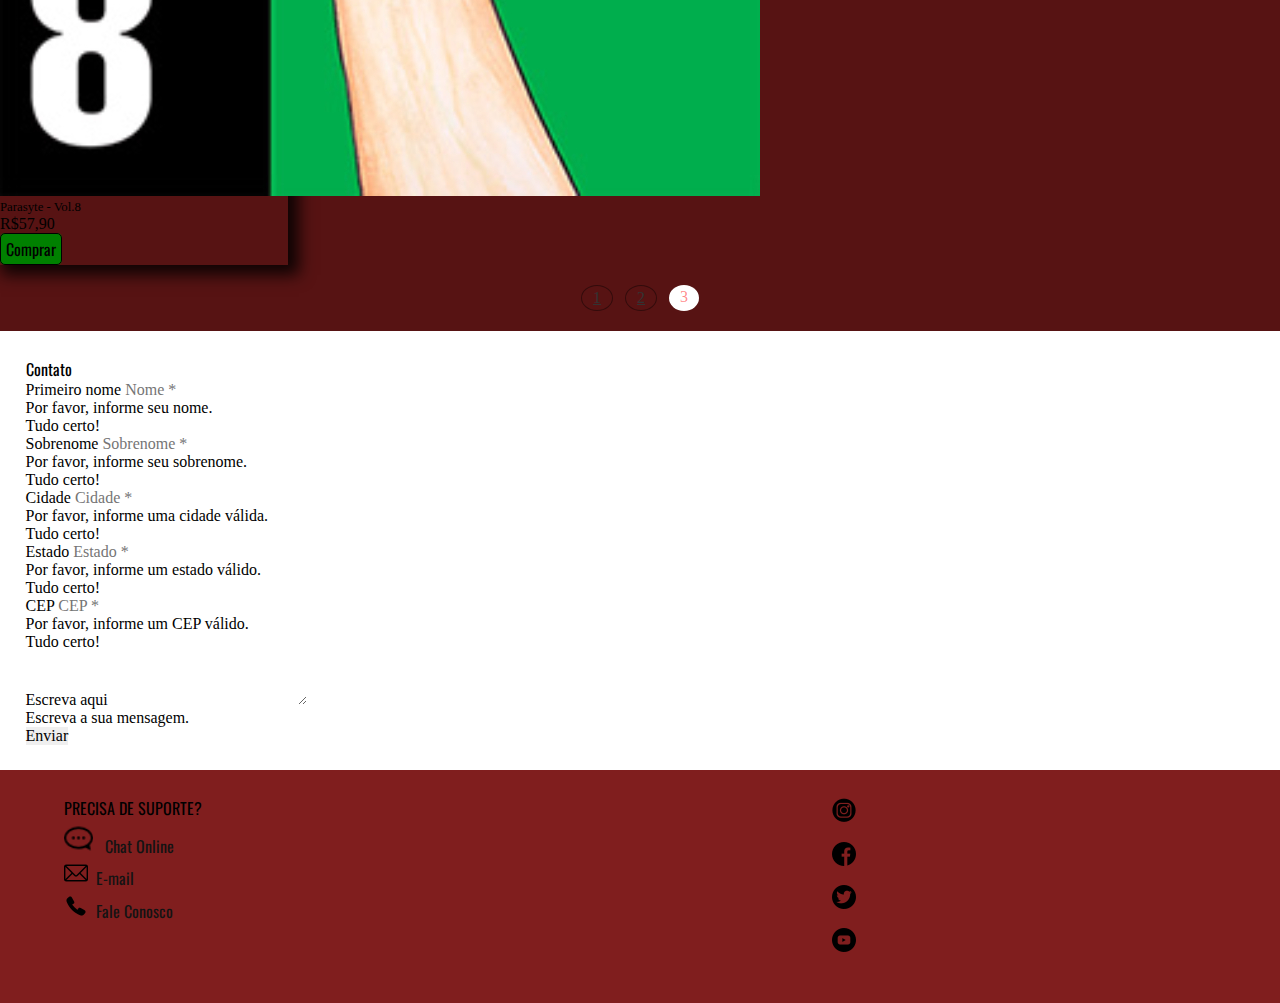
<file: pages/page-3.html>
<!DOCTYPE html>
<html lang="pt-br">
<head>
    <meta charset="UTF-8">
    <meta name="viewport" content="width=device-width, initial-scale=1.0">
    <title>Mangassau</title>
    <link rel="stylesheet" href="../css/reset.css">
    <link rel="stylesheet" href="https://stackpath.bootstrapcdn.com/bootstrap/4.1.3/css/bootstrap.min.css" integrity="sha384-MCw98/SFnGE8fJT3GXwEOngsV7Zt27NXFoaoApmYm81iuXoPkFOJwJ8ERdknLPMO" crossorigin="anonymous">
    <link rel="stylesheet" href="../css/style.css">
    <link rel="stylesheet" href="../css/btn-for-top.css">
    <link rel="stylesheet" href="../css/buy-btn.css">
    <link rel="stylesheet" href="../css/cards.css">
    <link rel="stylesheet" href="../css/carousel.css">
    <link rel="stylesheet" href="../css/form-contact.css">
    <link rel="stylesheet" href="../css/main-footer.css">
    <link rel="stylesheet" href="../css/network.css">
    <link rel="stylesheet" href="../css/principal-menu.css">
    <link rel="stylesheet" href="../css/select-page.css">
    <link rel="stylesheet" href="../css/title-mangassau.css">
    <link rel="shortcut icon" href="../favicon.ico" type="image/x-icon">
</head>
<body>
    <header id="principal-menu">
        <nav class="navbar navbar-expand-sm navbar-light color-test">           
            <button class="navbar-toggler" type="button" data-toggle="collapse" data-target="#conteudoNavbarSuportado" aria-controls="conteudoNavbarSuportado" aria-expanded="false" aria-label="Alterna navegação">
              <span class="navbar-toggler-icon"></span>
            </button>
            <div class="collapse navbar-collapse" id="conteudoNavbarSuportado">
              <ul class="navbar-nav mr-auto">
                <li class="nav-item active">
                  <a class="nav-link" href="#">Home <span class="sr-only">(página atual)</span></a>
                </li>
                <li class="nav-item">
                  <span class="nav-link" style="cursor: pointer;">Serviços</span>
                </li>
                <li class="nav-item">
                  <a class="nav-link btn-for-contact" href="#form-contact">Contato</a>
                </li>
              </ul> 
            </div>
          </nav>
    </header>
    <div id="carouselExampleIndicators" class="carousel slide carousel-fade" data-ride="carousel" data-interval="2200">
      <ol class="carousel-indicators">
        <li data-target="#carouselExampleIndicators" data-slide-to="0" class="active"></li>
        <li data-target="#carouselExampleIndicators" data-slide-to="1"></li>
        <li data-target="#carouselExampleIndicators" data-slide-to="2"></li>
      </ol>
      <div class="carousel-inner">
        <div class="carousel-item active">
          <img class="d-block w-100" src="../carousel/one-piece.jpg" alt="Primeiro Slide">
          <div class="carousel-caption d-none d-md-block">
            <h5>ONE PIECE</h5>
            <p>A série foca em Monkey D. Luffy, um jovem feito de borracha, que, inspirado em seu ídolo de infância, o poderoso pirata Shanks, o Ruivo, parte em uma jornada do mar do East Blue para encontrar o tesouro mítico, o One Piece, e proclamar-se o Rei dos Piratas.</p>
          </div>
        </div>
        <div class="carousel-item">
          <img class="d-block w-100" src="../carousel/naruto.jpeg" alt="Segundo Slide">
          <div class="carousel-caption d-none d-md-block">
            <h5>NARUTO</h5>
            <p>Naruto é um jovem ninja da Vila Oculta da Folha, que possui um sonho: se tornar Hokage, título dado ao maior shinobi da vila. Mas para isso, precisará encarar dificuldades tremendas, já que é órfão e guarda uma herança terrível cujos habitantes da vila o escondem.</p>
          </div>
        </div>
        <div class="carousel-item ">
          <img class="d-block w-100" src="../carousel/demon-slayer.jpg" alt="Terceiro Slide">
          <div class="carousel-caption d-none d-md-block">
            <h5>DEMON SLAYER</h5>
            <p>Em Kimetsu no Yaiba, Tanjiro, um bondoso jovem que ganha a vida vendendo carvão descobre que sua família foi massacrada por um demônio. E, para piorar, Nezuko, sua irmã mais nova e única sobrevivente, também acabou transformada em um demônio.</p>
          </div>
        </div>
      </div>
      <a class="carousel-control-prev" href="#carouselExampleIndicators" role="button" data-slide="prev">
        <span class="carousel-control-prev-icon" aria-hidden="true"></span>
        <span class="sr-only">Anterior</span>
      </a>
      <a class="carousel-control-next" href="#carouselExampleIndicators" role="button" data-slide="next">
        <span class="carousel-control-next-icon" aria-hidden="true"></span>
        <span class="sr-only">Próximo</span>
      </a>
    </div>
    <div class="title-mangassau">
      <img src="../title/mangassau.png" alt="título do site">
    </div>
    <div class="container mt-0">
      <div class="row">
          <div class="col-md-4 mb-4 d-flex justify-content-center align-items-center">
              <div class="card" style="width: 18rem;">
                  <img src="../cards/pg-3/black-clover-vol-11.jpg" class="card-img-top" alt="Card Black Clover - Vol.16">
                  <div class="card-body">
                      <h5 class="card-title">Black Clover - Vol.11</h5>
                      <p class="card-text">R$22,90</p>
                      <span class="buy">Comprar</span>
                  </div>
              </div>
          </div>
          <div class="col-md-4 mb-4 d-flex justify-content-center align-items-center">
              <div class="card" style="width: 18rem;">
                  <img src="../cards/pg-3/haikyuu-vol-5.jpg" class="card-img-top" alt="Card Haikyu - Vol.5">
                  <div class="card-body">
                      <h5 class="card-title">Haikyuu - Vol.5</h5>
                      <p class="card-text">R$39,90</p>
                      <span class="buy">Comprar</span>
                  </div>
              </div>
          </div>
          <div class="col-md-4 mb-4 d-flex justify-content-center align-items-center">
              <div class="card" style="width: 18rem;">
                  <img src="../cards/pg-3/jujustu-kaisen-vol-8.jpg" class="card-img-top" alt="Card Jujutsu Kaisen - Vol.8">
                  <div class="card-body">
                      <h5 class="card-title">Jujutsu Kaisen - Vol.8</h5>
                      <p class="card-text">R$64,90</p>
                      <span class="buy">Comprar</span>
                  </div>
              </div>
          </div>
          <div class="col-md-4 mb-4 d-flex justify-content-center align-items-center">
            <div class="card" style="width: 18rem;">
                <img src="../cards/pg-3/nanatsu-no-taizai-vol-27.jpg" class="card-img-top" alt="Card Nanatsu No Taizai - Vol.27">
                <div class="card-body">
                    <h5 class="card-title">Nanatsu No Taizai - Vol.27</h5>
                    <p class="card-text">R$12,90</p>
                    <span class="buy">Comprar</span>
                </div>
            </div>
          </div>
          <div class="col-md-4 mb-4 d-flex justify-content-center align-items-center">
            <div class="card" style="width: 18rem;">
                <img src="../cards/pg-3/overlord- vol.12.jpg" class="card-img-top" alt="Card Overlord - Vol.12">
                <div class="card-body">
                    <h5 class="card-title">Overlord - Vol.12</h5>
                    <p class="card-text">R$17,90</p>
                    <span class="buy">Comprar</span>
                </div>
            </div>
          </div>
          <div class="col-md-4 mb-4 d-flex justify-content-center align-items-center" >
            <div class="card" style="width: 18rem;">
                <img src="../cards/pg-3/promised-neverland-vol-8.jpg" class="card-img-top" alt="Card Promissed Neverland - Vol.8">
                <div class="card-body">
                    <h5 class="card-title" style="font-size: 1.1em;">Promissed Neverland - Vol.8</h5>
                    <p class="card-text">R$28,90</p>
                    <span class="buy">Comprar</span>
                </div>
            </div>
          </div>
          <div class="col-md-4 mb-4 d-flex justify-content-center align-items-center">
            <div class="card" style="width: 18rem;">
                <img src="../cards/pg-3/tokyo-revengers-vol-1.jpg" class="card-img-top" alt="Card Tokyo Revengers - Vol.1">
                <div class="card-body">
                    <h5 class="card-title">Tokyo Revengers - Vol.1</h5>
                    <p class="card-text">R$21,90</p>
                    <span class="buy">Comprar</span>
                </div>
            </div>
          </div>
          <div class="col-md-4 mb-4 d-flex justify-content-center align-items-center">
            <div class="card" style="width: 18rem;">
                <img src="../cards/pg-3/mob-psycho-100-vol-1.jpg" class="card-img-top" alt="Card Mob Psycho 100 - Vol.1">
                <div class="card-body">
                    <h5 class="card-title">Mob Psycho 100 - Vol.1</h5>
                    <p class="card-text">R$58,90</p>
                    <span class="buy">Comprar</span>
                </div>
            </div>
          </div>
          <div class="col-md-4 mb-4 d-flex justify-content-center align-items-center">
            <div class="card" style="width: 18rem;">
                <img src="../cards/pg-3/parasyte-vol-8.jpg" class="card-img-top" alt="Card Parasyte - Vol.8">
                <div class="card-body">
                    <h5 class="card-title">Parasyte - Vol.8</h5>
                    <p class="card-text">R$57,90</p>
                    <span class="buy">Comprar</span>
                </div>
            </div>
          </div>
      </div>
  </div>
    <div class="select-page">
        <a class="not-selected" href="../index.html">1</a>
        <a class="not-selected" href="page-2.html">2</a>
        <a id="selected" href="page-3.html">3</a>
    </div>
    <div id="form-contact">
        <h1>Contato</h1>
        <form class="needs-validation" novalidate>
            <div class="form-row">
              <div class="col-md-5 mb-3">
                <label for="validationCustom01">Primeiro nome</label>
                <input type="text" class="form-control" id="validationCustom01" placeholder="Nome *" required>
                <div class="invalid-feedback">
                  Por favor, informe seu nome.
                </div>
                <div class="valid-feedback">
                  Tudo certo!
                </div>
              </div>
              <div class="col-md-5 mb-3">
                <label for="validationCustom02">Sobrenome</label>
                <input type="text" class="form-control" id="validationCustom02" placeholder="Sobrenome *" required>
                <div class="invalid-feedback">
                  Por favor, informe seu sobrenome.
                </div>
                <div class="valid-feedback">
                  Tudo certo!
                </div>
              </div>
            </div>
            <div class="form-row">
              <div class="col-md-6 mb-3">
                <label for="validationCustom03">Cidade</label>
                <input type="text" class="form-control" id="validationCustom03" placeholder="Cidade *" required>
                <div class="invalid-feedback">
                  Por favor, informe uma cidade válida.
                </div>
                <div class="valid-feedback">
                  Tudo certo!
                </div>
              </div>
              <div class="col-md-3 mb-3">
                <label for="validationCustom04">Estado</label>
                <input type="text" class="form-control" id="validationCustom04" placeholder="Estado *" required>
                <div class="invalid-feedback">
                  Por favor, informe um estado válido.
                </div>
                <div class="valid-feedback">
                  Tudo certo!
                </div>
              </div>
              <div class="col-md-3 mb-3">
                <label for="validationCustom05">CEP</label>
                <input type="number" class="form-control" id="validationCustom05" placeholder="CEP *" required>
                <div class="invalid-feedback">
                  Por favor, informe um CEP válido.
                </div>
                <div class="valid-feedback">
                  Tudo certo!
                </div>
              </div>
            </div>
            <div class="form-group">
              <label for="exampleFormControlTextarea1">Escreva aqui</label>
              <textarea class="form-control" id="exampleFormControlTextarea1" rows="3" required></textarea>
              <div class="invalid-feedback">
                Escreva a sua mensagem.
              </div>
            </div>
            <button class="btn btn-primary" type="submit">Enviar</button>
          </form>
    </div>
    <footer>
      <div id="main-footer">
        <ul>
          <span>PRECISA DE SUPORTE?</span>
          <li><span><img style="width: 29px;" src="../icons/chat.png" alt="chat"> Chat Online</span></li>
          <li><span><img src="../icons/e-mail.png" alt="e-mail">E-mail</span></li>
          <li><span><img src="../icons/phone.png" alt="phone">Fale Conosco</span></li>
        </ul>
        <ul id="network">
          <li><img src="../network/instagram.png" alt="instagram"></li>
          <li><img src="../network/facebook.png" alt="facebook"></li>
          <li><img src="../network/twitter.png" alt="twitter"></li>
          <li><img src="../network/youtube.png" alt="youtube"></li>
        </ul>
      </div>
      <div>
        <a href="#" class="btn-for-top"></a>
      </div>
    </footer>
    
<script src="../script.js"></script>
<script src="https://code.jquery.com/jquery-3.3.1.slim.min.js" integrity="sha384-q8i/X+965DzO0rT7abK41JStQIAqVgRVzpbzo5smXKp4YfRvH+8abtTE1Pi6jizo" crossorigin="anonymous"></script>
<script src="https://cdnjs.cloudflare.com/ajax/libs/popper.js/1.14.3/umd/popper.min.js" integrity="sha384-ZMP7rVo3mIykV+2+9J3UJ46jBk0WLaUAdn689aCwoqbBJiSnjAK/l8WvCWPIPm49" crossorigin="anonymous"></script>
<script src="https://stackpath.bootstrapcdn.com/bootstrap/4.1.3/js/bootstrap.min.js" integrity="sha384-ChfqqxuZUCnJSK3+MXmPNIyE6ZbWh2IMqE241rYiqJxyMiZ6OW/JmZQ5stwEULTy" crossorigin="anonymous"></script>
</body>
</html>
</file>
<file: css/style.css>
@charset "utf-8";

@import url('https://fonts.googleapis.com/css2?family=Oswald:wght@500&family=Public+Sans:wght@100&family=Ruda:wght@700&display=swap');

@import url('https://fonts.googleapis.com/css2?family=Anton&display=swap');

body {
    background-color: rgb(87 19 19);
    margin-top: 50px;
    cursor: default;
    -moz-user-select: -moz-none;
    -webkit-user-select: none;
    -ms-user-select: none;
    user-select: none;
}

html {
    scroll-behavior: smooth;
}

h1 {
    font-family: 'Oswald', sans-serif;
}

footer {
    background-color: rgb(128, 30, 30);
    width: 100%;
    padding: 2% 5% 0 5%;
    min-height: 23vh;
}

header {
    display: flex;
}

input[type=number]::-webkit-inner-spin-button { 
    -webkit-appearance: none; 
}

/* Media for follow responsivity for Title*/
@media screen and (max-width:700px){
    .title-mangassau img {
        width: 400px;
    }
}
</file>
<file: css/btn-for-top.css>
.btn-for-top {
    display: flex;
    justify-content: center;
    align-items: center;
    position: fixed;
    bottom: 10px;
    right: 20px;
    width: 50px;
    height: 50px;
    background-color: #110d0d;
    box-shadow: 0px 0px 5px 1px #535353bd;
    border-radius: 25px;
    text-decoration: none;
    z-index: 20;
    visibility: hidden;
}

.btn-for-top::after {
    content: "↑";
    font-size: 30px;
    font-weight: bold;
    color: rgb(128, 30, 30);
    transition: margin-top 250ms;
}

.btn-for-top:hover::after {
    margin-top:-8px;
}

.btn-for-top:hover {
    text-decoration: none;
}

.btn-for-top.visible {
    visibility: visible;
}
</file>
<file: css/buy-btn.css>
.buy {
    background-color: green;
    line-height: 2em;
    border: 1px solid rgb(0, 0, 0);
    border-radius: 5px;
    padding: 3px 5px 3px 5px;
    cursor: pointer;
    font-family: 'Oswald', sans-serif;
    -moz-user-select: -moz-none;
    -webkit-user-select: none;
    -ms-user-select: none;
    user-select: none;
    transition: all 0.4s ease;
}

.buy:hover {
    color: rgb(204, 255, 207);
    background-color: rgb(17, 196, 17);
}
</file>
<file: css/cards.css>
.cards-organization {
    display: flex;
    margin: auto;
    justify-content: center;
}
.card {
    box-shadow: 6px 5px 15px 5px #000000d6;
    transition: all 0.5s ease-in-out;
    z-index: 1;
}
.card:hover {
    transform: scale(1.03);
    cursor: pointer;
    box-shadow: none;
    z-index: 2;
}
.card-title {
    font-size: clamp(0.6rem, 0.8em, 1.2em);
}

/* Declaration for change distancy of lines */
.row {
    row-gap: 50px;
}
</file>
<file: css/carousel.css>
.carousel-item h5{
    font-family: 'Anton', sans-serif;
    font-size: 3em;
    text-shadow: black 2px 2px;
}

.carousel-item p {
    text-shadow: black 1px 1px;
}

.carousel {
    border-bottom: 1px solid rgba(255, 0, 0, 0.479);
}

.carousel-item {
    cursor: pointer;
}
</file>
<file: css/form-contact.css>
#form-contact {
    background-color: white;
    width: 100%;
    margin: 0;
    padding: 2%;
}
</file>
<file: css/main-footer.css>
#main-footer {
    display: grid;
    grid-template-columns: 30% 20%;
    gap: 30%;
}

#main-footer ul {
    list-style: none;
    margin-bottom: 0;
}

#main-footer ul li{
    padding-top: 1%;
    font-size: clamp(0.5em, 1em, 2em);
}


#main-footer span {
    color: black;
    font-family: 'Oswald', sans-serif
}

#main-footer ul li span {
    cursor: pointer;
    color: rgb(19, 19, 19);
}

#main-footer ul li img {
    padding-right: 2%;
    cursor: pointer;
}
</file>
<file: css/network.css>
#network li {
    padding-bottom: 5%;
}

#network img {
    transition: 0.8s all ease-in-out;
}
</file>
<file: css/principal-menu.css>
#principal-menu {
    top: 0;
    position: fixed;
    background-color: rgb(128, 30, 30);
    border-bottom: 2px solid rgba(0, 0, 0, 0.185);
    width: 100%;
    z-index: 20;
}
</file>
<file: css/select-page.css>
.select-page {
    display: flex;
    justify-content: center;
    margin: 20px 0;
}

.select-page .not-selected {
    margin: 0 6px 0 6px;
    color: rgb(51, 51, 51);
    border: 1px solid rgba(0, 0, 0, 0.418);
    padding: 3px 11px;
    border-radius: 50%;
    cursor: pointer;
    transition: all 0.5s ease-in-out;
}

.select-page .not-selected:hover {
    background-color: white;
    color: rgba(255, 0, 0, 0.479);
    border: none;
    text-decoration: none;
}
#selected {
    margin: 0 6px 0 6px;
    padding: 3px 11px;
    border-radius: 50%;
    cursor: pointer;
    background-color: #ffffff;
    color: rgba(255, 0, 0, 0.479);
    text-decoration: none;
}
</file>
<file: css/title-mangassau.css>
.title-mangassau {
    display: flex;
    justify-content: center;
    margin: 80px 0;
}
</file>
